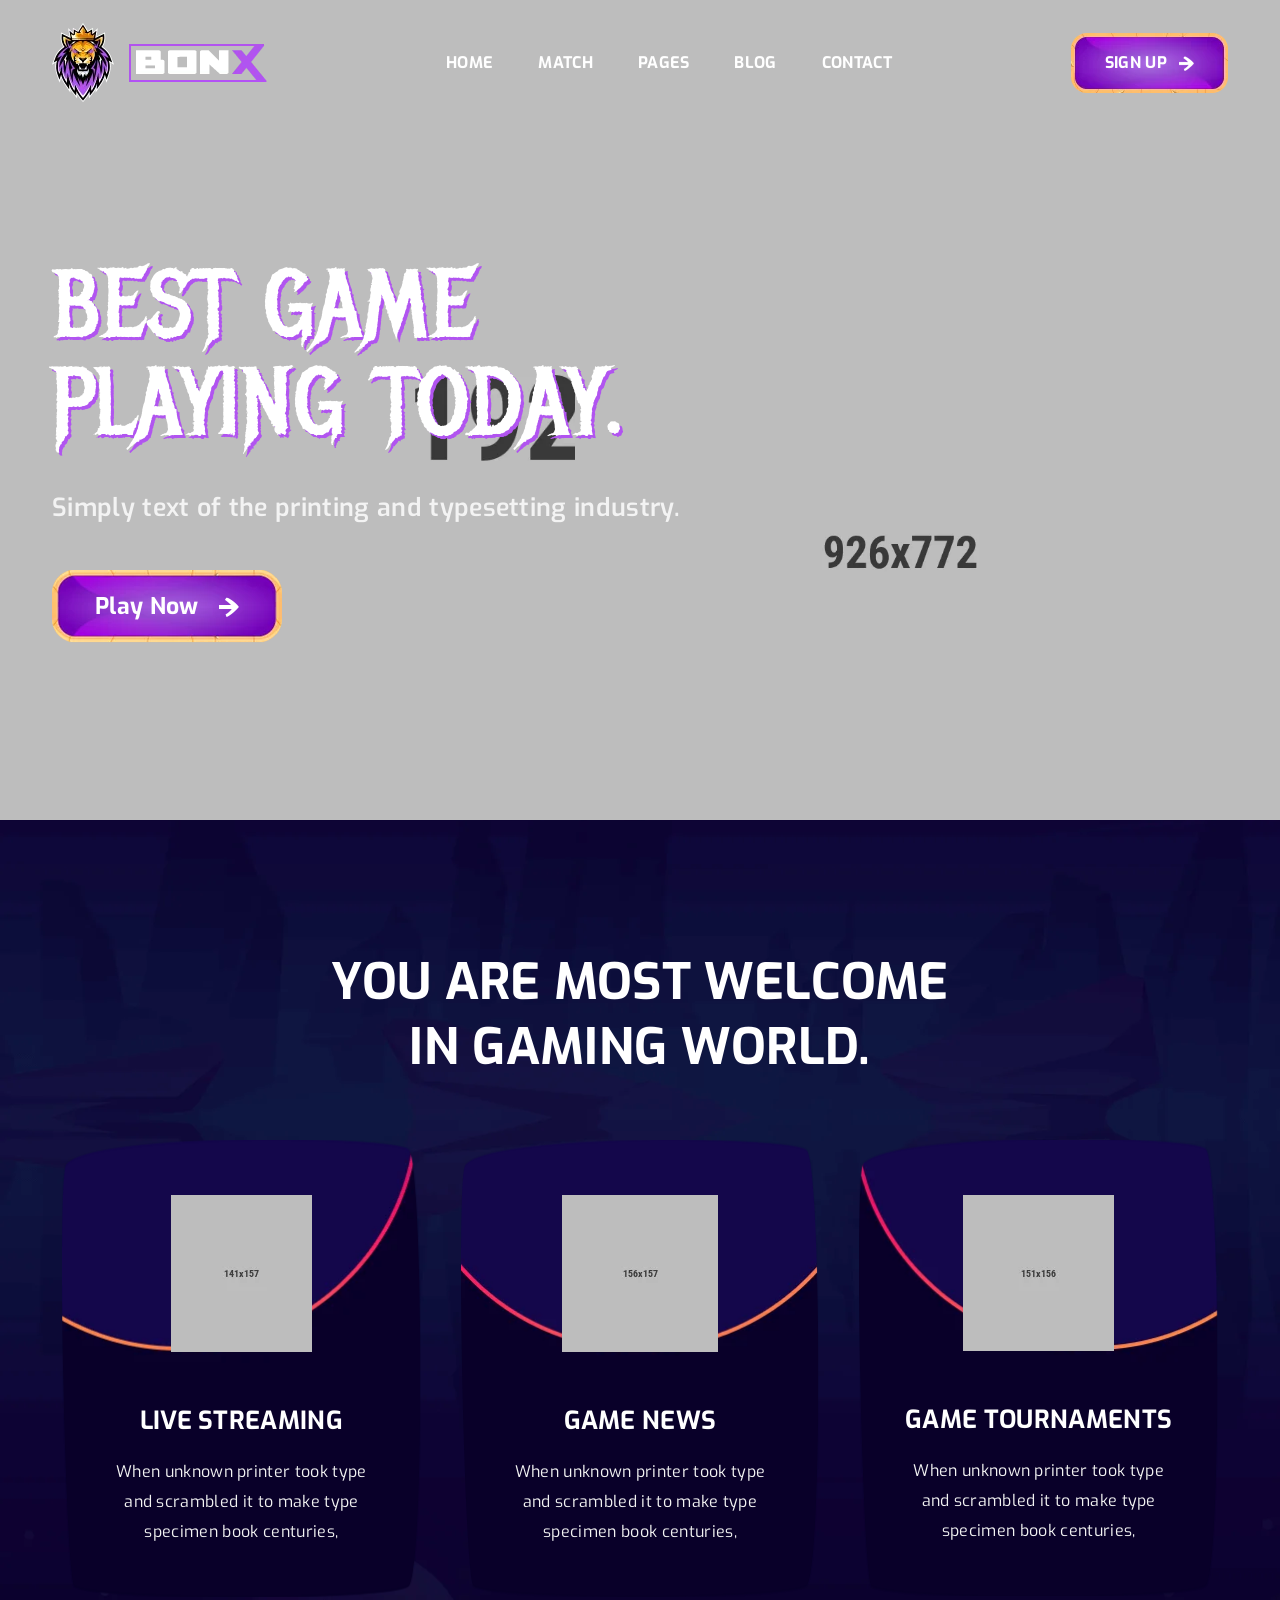
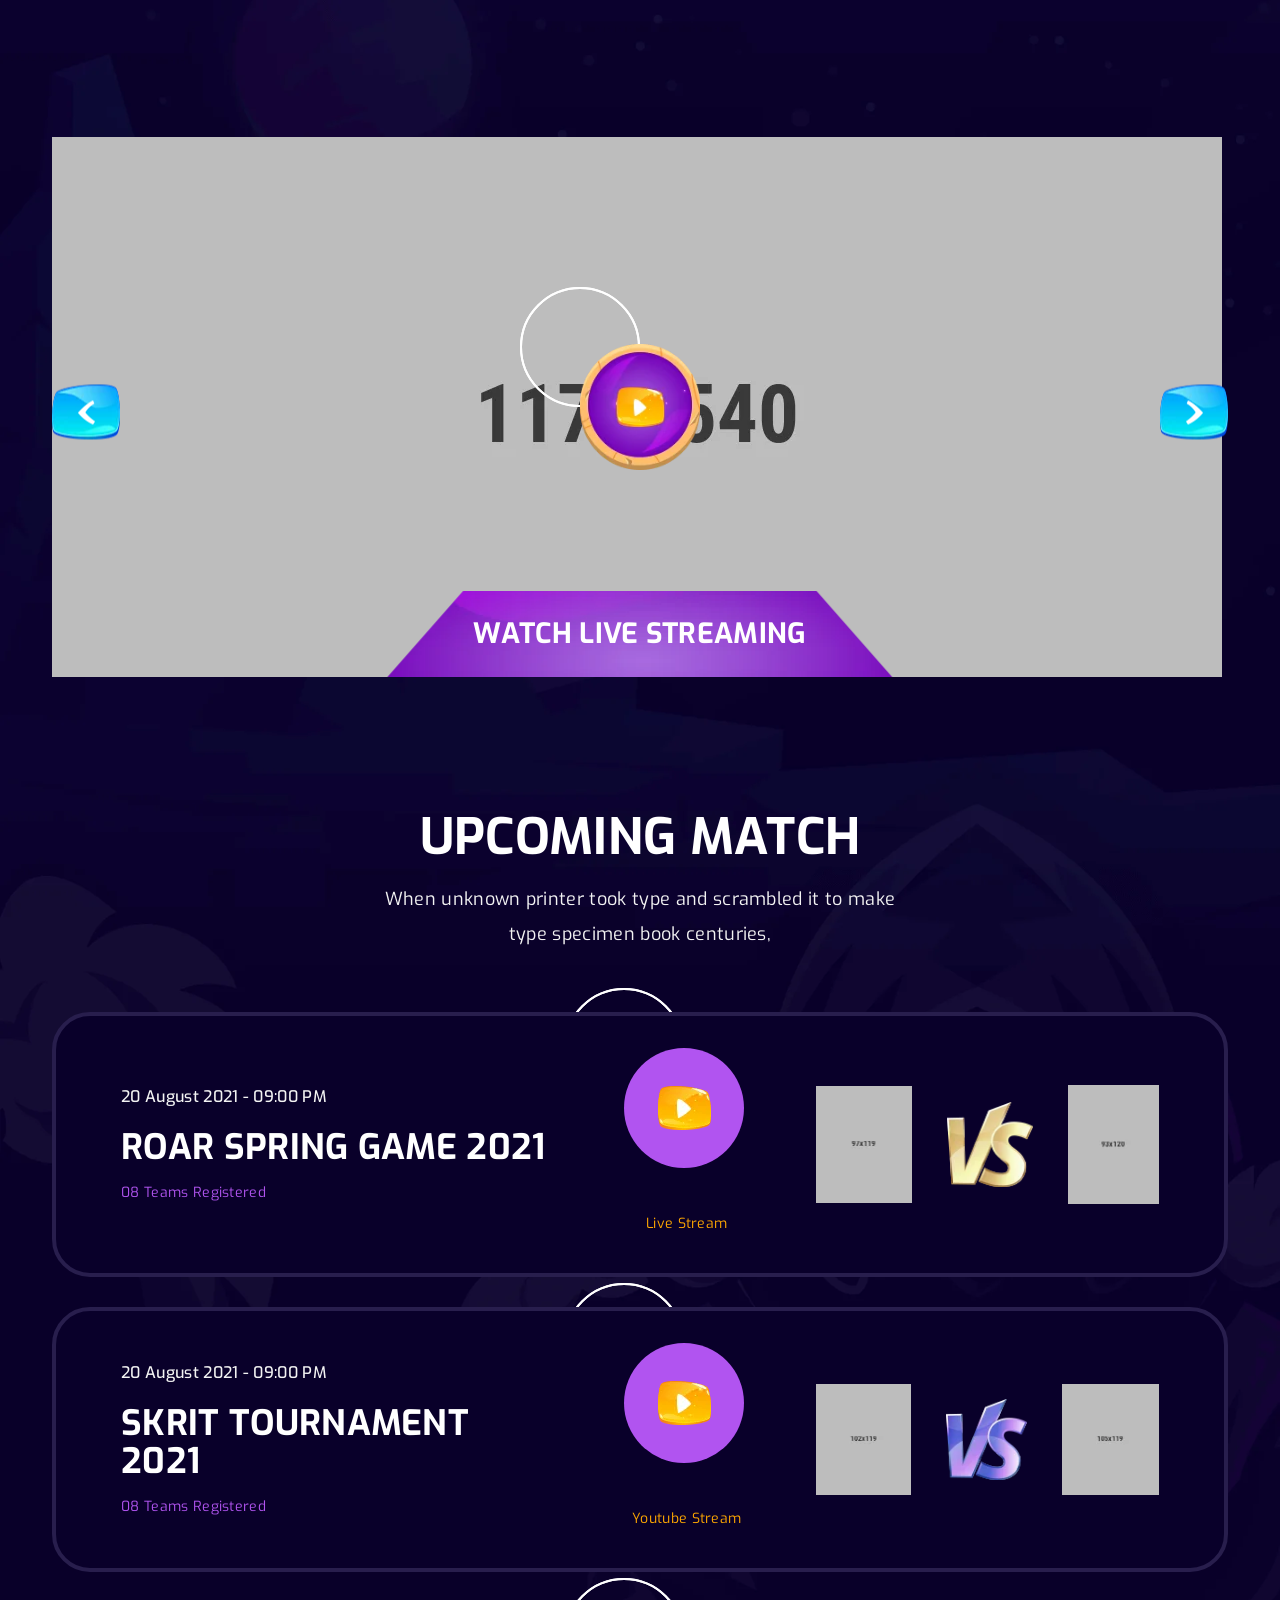
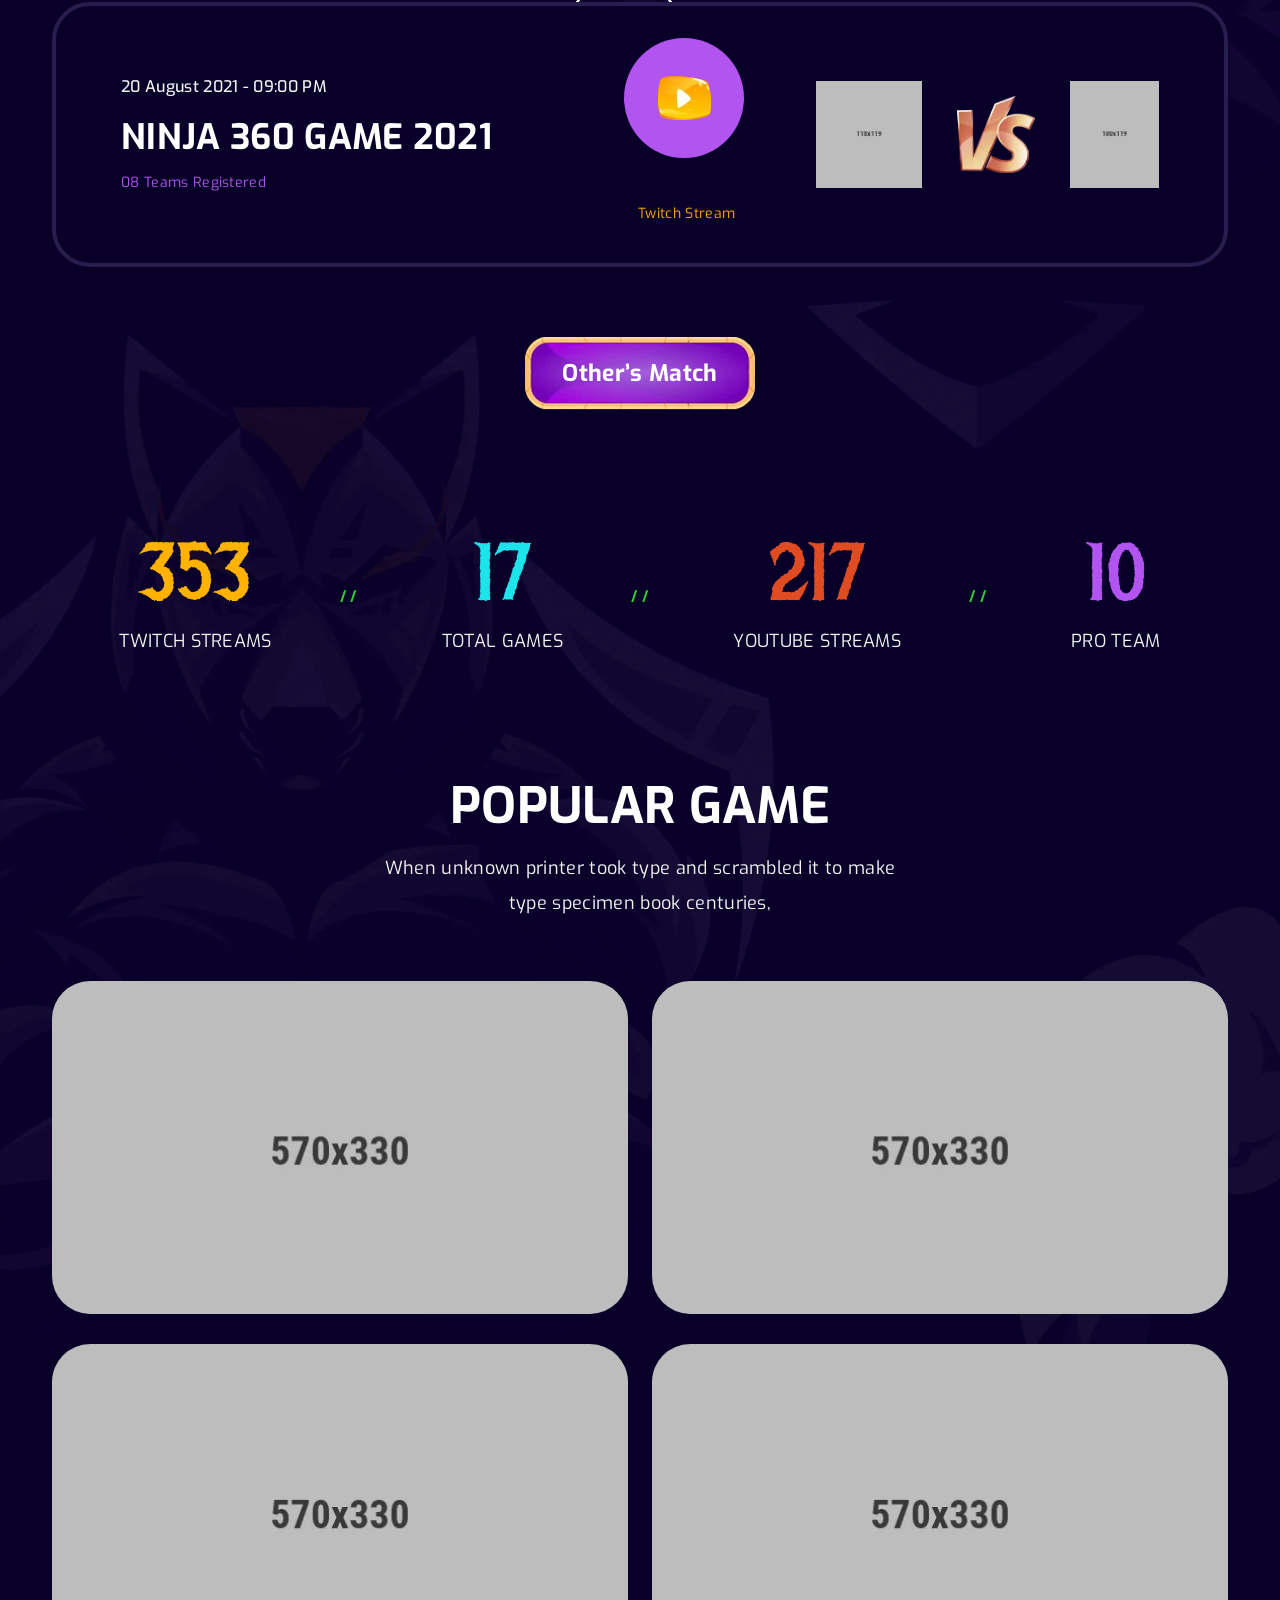
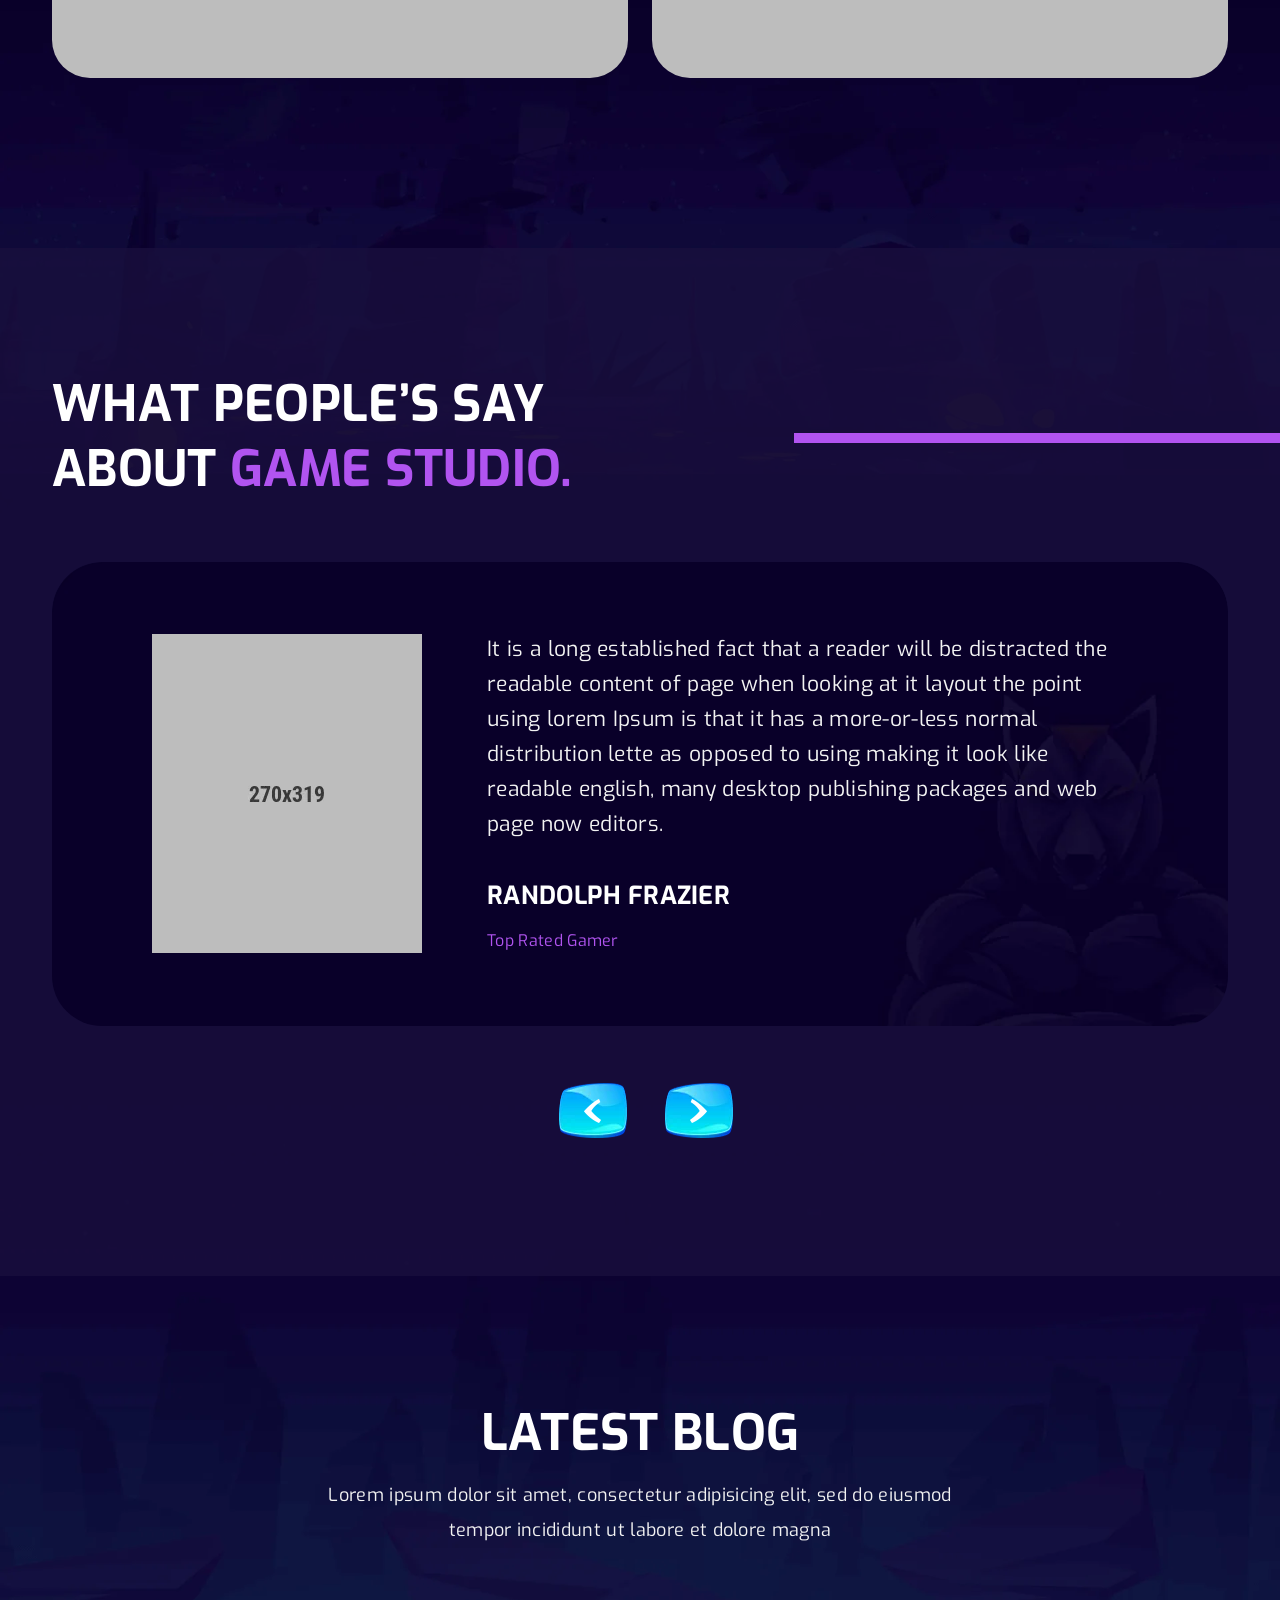
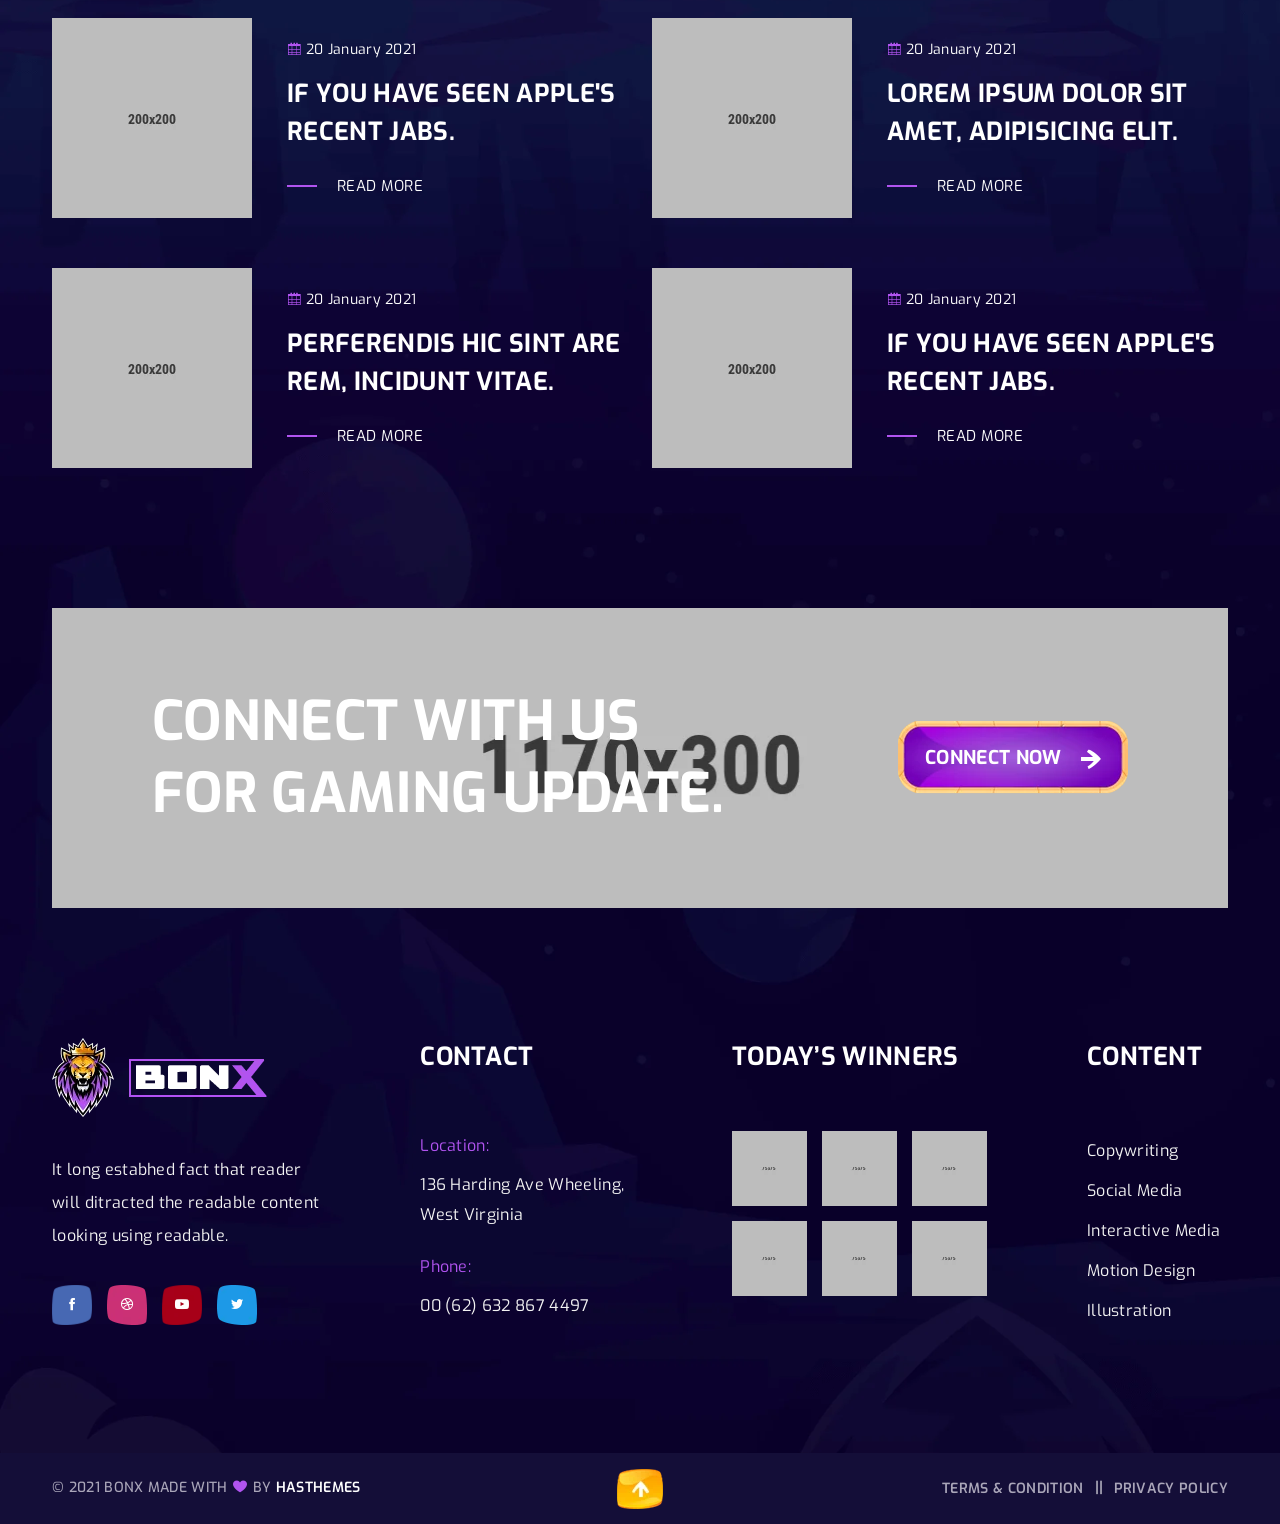
<file: MyHttpServer/static/bonx/index.html>
<!doctype html>
<html class="no-js" lang="en">

<head>
    <meta charset="utf-8">
    <meta http-equiv="x-ua-compatible" content="ie=edge">
    <title>Bonx - Gaming Website Template HTML Version</title>
    <meta name="description" content="240+ Best Bootstrap Templates are available on this website. Find your template for your project compatible with the most popular HTML library in the world."/>
    <meta name="viewport" content="width=device-width, initial-scale=1">
    
    <!-- Add site Favicon -->
    <link rel="shortcut icon" href="assets/img/favicon.ico" type="image/png">

    <!-- CSS 
    ========================= -->
    <link rel="preconnect" href="https://fonts.googleapis.com">
    <link rel="preconnect" href="https://fonts.gstatic.com" crossorigin>
    <link href="https://fonts.googleapis.com/css2?family=Exo:ital,wght@0,100;0,200;0,300;0,400;0,500;0,600;0,700;0,800;0,900;1,100;1,200;1,300;1,400;1,500;1,600;1,700;1,800;1,900&family=Metal+Mania&display=swap" rel="stylesheet">

    <link rel="stylesheet" href="assets/css/vendor/bootstrap.min.css">
    <link rel="stylesheet" href="assets/css/slick.css">
    <link rel="stylesheet" href="assets/css/icofont.min.css">
    <link rel="stylesheet" href="assets/css/animate.css">
    <link rel="stylesheet" href="assets/css/nice-select.css">
    <link rel="stylesheet" href="assets/css/magnific-popup.css">
    <!-- Main Style CSS -->
    <link rel="stylesheet" href="assets/css/style.css">
</head>

<body class="body__bg" data-bgimg="assets/img/bg/body-bg.webp">
   
  
     <!--offcanvas menu area start-->
     <div class="body_overlay">
                
    </div>
    <div class="offcanvas_menu">
        <div class="container">
            <div class="row">
                <div class="col-12">
                    <div class="offcanvas_menu_wrapper">
                        <div class="canvas_close">
                            <a href="javascript:void(0)"><i class="icofont-close"></i></a>  
                        </div>
                        <div id="menu" class="text-left ">
                            <ul class="offcanvas_main_menu">
                                <li class="menu-item-has-children active">
                                    <a href="index.html">Home</a>
                                </li>
                                <li class="menu-item-has-children"><a href="#">Match</a>
                                    <ul class="sub-menu">
                                        <li><a href="match.html">Match Page</a></li>
                                        <li><a href="match-details.html">Match Details</a></li>
                                    </ul>
                                </li>
                                <li class="menu-item-has-children"><a href="#">Pages</a>
                                    <ul class="sub-menu">
                                        <li><a href="about.html">About Us</a></li>
                                        <li><a href="all-game.html">All Game</a></li>
                                        <li><a href="game-details.html">Game Details</a></li>
                                        <li><a href="faq.html">Faq Page</a></li>
                                        <li><a href="players.html">Players</a></li>
                                        <li><a href="player-details.html">Player Details</a></li>
                                        <li><a href="404.html">Error 404</a></li>
                                    </ul>
                                </li>
                                <li class="menu-item-has-children">
                                    <a href="#">blog</a>
                                    <ul class="sub-menu">
                                        <li><a href="blog-left-sidebar.html">Blog Left Sidebar</a></li>
                                        <li><a href="blog-right-sidebar.html">Blog Right Sidebar</a></li>
                                        <li><a href="blog-without-sidebar.html">Blog Without Sidebar</a></li>
                                         <li><a href="blog-grid-left-sidebar.html">Blog Grid Left Sidebar</a></li>
                                            <li><a href="blog-grid-right-sidebar.html">Blog Grid Right Sidebar</a></li>
                                        <li><a href="blog-grid-without-sidebar.html">Blog Grid Without Sidebar</a></li>
                                        <li><a href="blog-details-left-sidebar.html">Blog Details Left Sidebar</a></li>
                                        <li><a href="blog-details-right-sidebar.html">Blog Details Right Sidebar</a></li>
                                        <li><a href="blog-details.html">Blog Details</a></li>
                                    </ul>
                                </li>
                                <li class="menu-item-has-children"><a href="contact.html">Contact Us</a></li>
                            </ul>
                        </div>
                    </div>
                </div>
            </div>
        </div>
    </div>
    <!--offcanvas menu area end-->

    <!--header area start-->
    <header class="header_section header_transparent sticky-header">
        <div class="container">
            <div class="row">
                <div class="col-12">
                    <div class="main_header d-flex justify-content-between align-items-center">
                        <div class="header_logo">
                            <a class="sticky_none" href="index.html"><img src="assets/img/logo/logo.webp" alt=""></a>
                        </div>
                        <!--main menu start-->
                        <div class="main_menu d-none d-lg-block"> 
                            <nav>  
                                <ul class="d-flex">
                                    <li><a href="index.html">Home</a></li> 
                                    <li><a href="match.html">Match</a>
                                        <ul class="sub_menu">
                                            <li><a href="match.html">Match Page</a></li>
                                            <li><a href="match-details.html">Match Details</a></li>
                                        </ul>
                                    </li>
                                    <li><a href="#">Pages</a>
                                        <ul class="sub_menu">
                                            <li><a href="about.html">About Us</a></li>
                                            <li><a href="all-game.html">All Game</a></li>
                                            <li><a href="game-details.html">Game Details</a></li>
                                            <li><a href="faq.html">Faq Page</a></li>
                                            <li><a href="players.html">Players</a></li>
                                            <li><a href="player-details.html">Player Details</a></li>
                                            <li><a href="404.html">Error 404</a></li>
                                        </ul>
                                    </li>
                                    <li><a href="blog-left-sidebar.html">blog</a>
                                        <ul class="sub_menu">
                                            <li><a href="blog-left-sidebar.html">Blog Left Sidebar</a></li>
                                            <li><a href="blog-right-sidebar.html">Blog Right Sidebar</a></li>
                                            <li><a href="blog-without-sidebar.html">Blog Without Sidebar</a></li>
                                             <li><a href="blog-grid-left-sidebar.html">Blog Grid Left Sidebar</a></li>
                                            <li><a href="blog-grid-right-sidebar.html">Blog Grid Right Sidebar</a></li>
                                            <li><a href="blog-grid-without-sidebar.html">Blog Grid Without Sidebar</a></li>
                                            <li><a href="blog-details-left-sidebar.html">Blog Details Left Sidebar</a></li>
                                            <li><a href="blog-details-right-sidebar.html">Blog Details Right Sidebar</a></li>
                                            <li><a href="blog-details.html">Blog Details</a></li>
                                        </ul>
                                    </li>
                                    <li><a href="contact.html">Contact</a></li>
                                </ul>  
                            </nav>
                        </div>
                        <!--main menu end-->
                        <div class="header_right_sidebar d-flex align-items-center">
                            <div class="sing_up_btn">
                                <a class="btn btn-link" href="#">SIGN UP <img src="assets/img/icon/arrrow-icon2.webp" alt=""> </a>
                            </div>
                            <div class="canvas_open">
                                <a href="javascript:void(0)"><i class="icofont-navigation-menu"></i></a>
                            </div>
                        </div>
                    </div>
                </div>
            </div>
        </div>
    </header>
    <!--header area end-->

    <!-- page wrapper start -->
    <div class="page_wrapper">

        <!--slide banner section start-->
        <section class="hero_banner_section d-flex align-items-center mb-130" data-bgimg="assets/img/bg/hero-bg1.webp">
            <div class="container">
                <div class="hero_banner_inner">
                    <div class="row align-items-center">
                        <div class="col-12">
                            <div class="hero_content">
                                <h1 class="wow fadeInUp" data-wow-delay="0.1s" data-wow-duration="1.1s">Best Game <br>
                                    Playing Today.</h1>
                                <p class="wow fadeInUp" data-wow-delay="0.2s" data-wow-duration="1.2s">Simply text of the printing and typesetting industry.</p>
                                <a class="btn btn-link wow fadeInUp" data-wow-delay="0.3s" data-wow-duration="1.3s" href="all-game.html">Play Now <img src="assets/img/icon/arrrow-icon.webp" alt=""> </a>
                            </div>
                        </div>
                    </div>
                </div>    
            </div>
            <div class="hero_position_img">
                <img src="assets/img/bg/hero-position-img.webp" alt="">
            </div>
        </section>
        <!--slider area end-->

        <!-- gaming  world section start -->
        <section class="gaming_world_section mb-140">
            <div class="container">
                <div class="section_title text-center wow fadeInUp mb-60" data-wow-delay="0.1s" data-wow-duration="1.1s">
                    <h2>yOU ARE MOST WELCOME <br>
                        IN GAMING WORLD.</h2>
                </div>
                <div class="gaming_world_inner">
                    <div class="row">
                        <div class="col-lg-4 col-md-4 col-sm-6">
                            <div class="single_gaming_world wow fadeInUp" data-bgimg="assets/img/others/gaming-world-bg1.webp" data-wow-delay="0.1s" data-wow-duration="1.1s">
                                <div class="gaming_world_thumb">
                                    <img src="assets/img/others/gaming-world1.webp" alt="">
                                </div>
                                <div class="gaming_world_text">
                                    <h3>Live Streaming</h3>
                                    <p>When unknown printer took
                                        type and scrambled it to make type
                                    specimen book centuries,</p>
                                </div>
                            </div>
                        </div>
                        <div class="col-lg-4 col-md-4 col-sm-6">
                            <div class="single_gaming_world wow fadeInUp" data-bgimg="assets/img/others/gaming-world-bg2.webp" data-wow-delay="0.2s" data-wow-duration="1.2s">
                                <div class="gaming_world_thumb">
                                    <img src="assets/img/others/gaming-world2.webp" alt="">
                                </div>
                                <div class="gaming_world_text">
                                    <h3>Game News</h3>
                                    <p>When unknown printer took
                                        type and scrambled it to make type
                                    specimen book centuries,</p>
                                </div>
                            </div>
                        </div>
                        <div class="col-lg-4 col-md-4 col-sm-6">
                            <div class="single_gaming_world wow fadeInUp" data-bgimg="assets/img/others/gaming-world-bg3.webp" data-wow-delay="0.3s" data-wow-duration="1.3s">
                                <div class="gaming_world_thumb">
                                    <img src="assets/img/others/gaming-world3.webp" alt="">
                                </div>
                                <div class="gaming_world_text">
                                    <h3>Game Tournaments</h3>
                                    <p>When unknown printer took
                                        type and scrambled it to make type
                                    specimen book centuries,</p>
                                </div>
                            </div>
                        </div>
                    </div>
                </div>
            </div>
        </section>
        <!-- gaming  world section end -->

        <!-- gaming video section start -->
        <section class="gaming_video_section mb-118 wow fadeInUp" data-wow-delay="0.1s" data-wow-duration="1.1s">
            <div class="container">
                <div class="row">
                    <div class="col-12">
                        <div class="gaming_video_inner slick_navigation slick__activation" data-slick='{
                            "slidesToShow": 1,
                            "slidesToScroll": 1,
                            "arrows": true,
                            "dots": false,
                            "autoplay": false,
                            "speed": 300,
                            "infinite": true ,  
                            "responsive":[ 
                            {"breakpoint":500, "settings": { "slidesToShow": 1 } }  
                            ]                                                     
                        }'>
                            <div class="gaming_video_thumb">
                                <img src="assets/img/bg/gaming-bg1.webp" alt="">
                                <div class="gaming_video_paly_icon">
                                    <a class="video_popup" href="https://www.youtube.com/watch?v=eS9Qm4AOOBY"><img src="assets/img/others/play-btn.webp" alt=""></a>
                                </div>
                                <div class="live_streaming_text">
                                    <h3>Watch Live Streaming</h3>
                                </div>
                            </div>
                            <div class="gaming_video_thumb">
                                <img src="assets/img/bg/gaming-bg1.webp" alt="">
                                <div class="gaming_video_paly_icon">
                                    <a class="video_popup" href="https://www.youtube.com/watch?v=eS9Qm4AOOBY"><img src="assets/img/others/play-btn.webp" alt=""></a>
                                </div>
                                <div class="live_streaming_text">
                                    <h3>Watch Live Streaming</h3>
                                </div>
                            </div>
                        </div>
                    </div>
                </div>
            </div>
        </section>
        <!-- gaming video section end -->

        <!-- upcoming gaming section start -->
        <section class="upcoming_gaming_section mb-125">
            <div class="container">
                <div class="section_title text-center wow fadeInUp mb-60" data-wow-delay="0.1s" data-wow-duration="1.1s">
                    <h2>Upcoming Match</h2>
                    <p>When unknown printer took type and scrambled it to make <br>
                        type specimen book centuries,</p>
                </div>
                <div class="upcoming_gaming_inner">
                    <div class="upcoming_gaming_list wow fadeInUp d-flex justify-content-between align-items-center mb-30" data-wow-delay="0.1s" data-wow-duration="1.1s">
                        <div class="upcoming_gaming_text">
                            <p>20 August 2021  -  09:00 PM</p>
                            <h3><a href="match-details.html">Roar Spring Game 2021</a></h3>
                            <span>08 Teams Registered</span>
                        </div>
                        <div class="upcoming_play_video text-center">
                            <a class="video_popup" href="https://www.youtube.com/watch?v=eS9Qm4AOOBY"><img src="assets/img/others/play-btn2.webp" alt=""></a> <br>
                            <span>Live Stream</span>
                        </div>
                        <div class="upcoming_gaming_thumb d-flex align-items-center">
                            <div class="single_upcoming_thumb">
                                <img src="assets/img/others/upcoming-game-thumb1.webp" alt="">
                            </div>
                            <div class="single_upcoming_thumb">
                                <img src="assets/img/others/game-vs1.webp" alt="">
                            </div>
                            <div class="single_upcoming_thumb">
                                <img src="assets/img/others/upcoming-game-thumb2.webp" alt="">
                            </div>
                        </div>
                    </div> 
                    <div class="upcoming_gaming_list wow fadeInUp d-flex justify-content-between align-items-center mb-30" data-wow-delay="0.2s" data-wow-duration="1.2s">
                        <div class="upcoming_gaming_text">
                            <p>20 August 2021  -  09:00 PM</p>
                            <h3><a href="match-details.html">Skrit tournament 2021</a></h3>
                            <span>08 Teams Registered</span>
                        </div>
                        <div class="upcoming_play_video text-center">
                            <a class="video_popup" href="https://www.youtube.com/watch?v=eS9Qm4AOOBY"><img src="assets/img/others/play-btn2.webp" alt=""></a> <br>
                            <span>Youtube Stream</span>
                        </div>
                        <div class="upcoming_gaming_thumb d-flex align-items-center">
                            <div class="single_upcoming_thumb">
                                <img src="assets/img/others/upcoming-game-thumb3.webp" alt="">
                            </div>
                            <div class="single_upcoming_thumb">
                                <img src="assets/img/others/game-vs2.webp" alt="">
                            </div>
                            <div class="single_upcoming_thumb">
                                <img src="assets/img/others/upcoming-game-thumb4.webp" alt="">
                            </div>
                        </div>
                    </div> 
                    <div class="upcoming_gaming_list wow fadeInUp d-flex justify-content-between align-items-center" data-wow-delay="0.3s" data-wow-duration="1.3s">
                        <div class="upcoming_gaming_text">
                            <p>20 August 2021  -  09:00 PM</p>
                            <h3><a href="match-details.html">Ninja 360 Game 2021</a></h3>
                            <span>08 Teams Registered</span>
                        </div>
                        <div class="upcoming_play_video text-center">
                            <a class="video_popup" href="https://www.youtube.com/watch?v=eS9Qm4AOOBY"><img src="assets/img/others/play-btn2.webp" alt=""></a> <br>
                            <span>Twitch Stream</span>
                        </div>
                        <div class="upcoming_gaming_thumb d-flex align-items-center">
                            <div class="single_upcoming_thumb">
                                <img src="assets/img/others/upcoming-game-thumb5.webp" alt="">
                            </div>
                            <div class="single_upcoming_thumb">
                                <img src="assets/img/others/game-vs3.webp" alt="">
                            </div>
                            <div class="single_upcoming_thumb">
                                <img src="assets/img/others/upcoming-game-thumb6.webp" alt="">
                            </div>
                        </div>
                    </div>
                </div>
                <div class="others_match_btn text-center">
                    <a class="btn btn-link" href="match.html">Other’s Match </a>
                </div>
            </div>
        </section>
        <!-- upcoming gaming section end -->

        <!-- counterup section start -->
        <section class="counterup_section mb-115 wow fadeInUp" data-wow-delay="0.1s" data-wow-duration="1.1s">
            <div class="container">
                <div class="row">
                    <div class="col-12">
                        <div class="counterup_inner d-flex justify-content-center">
                            <div class="single_counterup one">
                                <div class="counterup_text">
                                    <h2 class="counterup color1">8697</h2>
                                    <span>TWITCH STREAMS</span>
                                </div>
                            </div>
                            <div class="single_counterup two">
                                <div class="counterup_text">
                                    <h2 class="counterup color2">428</h2>
                                    <span>TOTAL GAMES</span>
                                </div>
                            </div>
                            <div class="single_counterup three">
                                <div class="counterup_text">
                                    <h2 class="counterup color3">5367</h2>
                                    <span>YOUTUBE STREAMS</span>
                                </div>
                            </div>
                            <div class="single_counterup four">
                                <div class="counterup_text">
                                    <h2 class="counterup color4">249</h2>
                                    <span>PRO TEAM</span>
                                </div>
                            </div>
                        </div>
                    </div>
                </div>
            </div>
        </section>
        <!-- counterup section end -->

        <!-- popular gaming  section start -->
        <section class="popular_gaming_section mb-140">
            <div class="container">
                <div class="section_title text-center wow fadeInUp mb-60" data-wow-delay="0.1s" data-wow-duration="1.1s">
                    <h2>Popular GAME</h2>
                    <p>When unknown printer took type and scrambled it to make <br>
                        type specimen book centuries,</p>
                </div>
                <div class="popular_gaming_inner wow fadeInUp" data-wow-delay="0.2s" data-wow-duration="1.2s">
                    <div class="row">
                        <div class="col-lg-6 col-md-6">
                            <div class="popular_gaming_thumb">
                            <a href="#"><img src="assets/img/others/popular-game-thumb1.webp" alt=""></a>
                            <div class="gaming_details_btn">
                                    <a class="btn btn-link" href="game-details.html">Game Details <img src="assets/img/icon/arrrow-icon.webp" alt=""> </a>
                            </div>
                            </div>
                        </div>
                        <div class="col-lg-6 col-md-6">
                            <div class="popular_gaming_thumb">
                            <a href="#"><img src="assets/img/others/popular-game-thumb2.webp" alt=""></a>
                            <div class="gaming_details_btn">
                                    <a class="btn btn-link" href="game-details.html">Game Details <img src="assets/img/icon/arrrow-icon.webp" alt=""> </a>
                                </div>
                            </div>
                        </div>
                        <div class="col-lg-6 col-md-6">
                            <div class="popular_gaming_thumb">
                            <a href="#"><img src="assets/img/others/popular-game-thumb3.webp" alt=""></a>
                                <div class="gaming_details_btn">
                                    <a class="btn btn-link" href="game-details.html">Game Details <img src="assets/img/icon/arrrow-icon.webp" alt=""> </a>
                                </div>
                            </div>
                        </div>
                        <div class="col-lg-6 col-md-6">
                            <div class="popular_gaming_thumb">
                            <a href="#"><img src="assets/img/others/popular-game-thumb4.webp" alt=""></a>
                                <div class="gaming_details_btn">
                                    <a class="btn btn-link" href="game-details.html">Game Details <img src="assets/img/icon/arrrow-icon.webp" alt=""> </a>
                                </div>
                            </div>
                        </div>
                    </div>
                </div>
            </div>
        </section>
        <!-- popular gaming section end -->

        <!-- testimonial section start -->
        <section class="testimonial_section wow fadeInUp" data-bgimg="assets/img/others/testimonial-bg-fullwidth.webp" data-wow-delay="0.1s" data-wow-duration="1.1s">
            <div class="container">
                <div class="row">
                    <div class="col-12">
                        <div class="section_title mb-60">
                            <h2>What people’s say <br>
                                ABOUT <span>game studio.</span></h2>
                        </div>
                        <div class="testimonial_inner slick__activation slick_navigation" data-slick='{
                            "slidesToShow": 1,
                            "slidesToScroll": 1,
                            "arrows": true,
                            "dots": false,
                            "autoplay": false,
                            "speed": 300,
                            "infinite": true ,  
                            "responsive":[  
                            {"breakpoint":576, "settings": { "slidesToShow": 1 } }  
                            ]                                                     
                        }' data-bgimg="assets/img/others/testimonial-bg.webp">
                            <div class="testimonial_list d-flex align-items-center">
                                <div class="testimonial_thumb">
                                    <img src="assets/img/others/testimonial-thumb.webp" alt="">
                                </div>
                                <div class="testimonial_content">
                                    <div class="testimonial_desc">
                                        <p>It is a long established fact that a reader will be distracted the
                                        readable content of page when looking at it layout the point using
                                        lorem Ipsum is that it has a more-or-less normal distribution lette
                                        as opposed to using making it look like readable english,
                                        many desktop publishing packages and web page now editors.</p>
                                    </div>
                                    <div class="testimonial_author">
                                        <h3>Randolph Frazier</h3>
                                        <span>Top Rated Gamer</span>
                                    </div>
                                </div>
                            </div>
                            <div class="testimonial_list d-flex align-items-center">
                                <div class="testimonial_thumb">
                                    <img src="assets/img/others/testimonial-thumb.webp" alt="">
                                </div>
                                <div class="testimonial_content">
                                    <div class="testimonial_desc">
                                        <p>Lorem ipsum dolor sit, amet consectetur adipisicing elit. Natus quos consectetur amet blanditiis, facilis esse illo unde saepe facere dolore porro asperiores ducimus, inventore voluptate doloribus odio fugit magnam voluptatum perferendis? Sit quisquam labore adipisci doloremque! Aperiam voluptate modi quasi are nobis.</p>
                                    </div>
                                    <div class="testimonial_author">
                                        <h3>Roar Spring</h3>
                                        <span>Top Rated Gamer</span>
                                    </div>
                                </div>
                            </div>
                        </div>
                    </div>
                </div>
            </div>
        </section>
        <!-- testimonial section end -->

        <!-- blog section start -->
        <section class="blog_section mb-90">
            <div class="container">
                <div class="section_title text-center wow fadeInUp mb-70" data-wow-delay="0.1s" data-wow-duration="1.1s">
                    <h2>Latest Blog</h2>
                    <p>Lorem ipsum dolor sit amet, consectetur adipisicing elit, sed do eiusmod <br> tempor incididunt ut labore et dolore magna</p>
                </div>
                <div class="row blog_inner">
                    <div class="col-lg-6">
                        <div class="single_blog d-flex align-items-center wow fadeInUp" data-wow-delay="0.1s" data-wow-duration="1.1s">
                            <div class="blog_thumb">
                                <a href="blog-details.html"><img src="assets/img/blog/blog1.webp" alt=""></a>
                            </div>
                            <div class="blog_content">
                                <div class="blog_date">
                                    <span><i class="icofont-calendar"></i>  20 January 2021</span>
                                </div>
                                <h3><a href="blog-details.html">if you have seen Apple's
                                    recent jabs.</a></h3>
                                <a href="blog-details.html">READ MORE</a>
                            </div>
                        </div>
                    </div>
                    <div class="col-lg-6">
                        <div class="single_blog d-flex align-items-center wow fadeInUp" data-wow-delay="0.1s" data-wow-duration="1.1s">
                            <div class="blog_thumb">
                                <a href="blog-details.html"><img src="assets/img/blog/blog2.webp" alt=""></a>
                            </div>
                            <div class="blog_content">
                                <div class="blog_date">
                                    <span><i class="icofont-calendar"></i>  20 January 2021</span>
                                </div>
                                <h3><a href="blog-details.html">Lorem ipsum dolor sit amet, adipisicing elit.</a></h3>
                                <a href="blog-details.html">READ MORE</a>
                            </div>
                        </div>
                    </div>
                    <div class="col-lg-6">
                        <div class="single_blog d-flex align-items-center wow fadeInUp" data-wow-delay="0.1s" data-wow-duration="1.1s">
                            <div class="blog_thumb">
                                <a href="blog-details.html"><img src="assets/img/blog/blog3.webp" alt=""></a>
                            </div>
                            <div class="blog_content">
                                <div class="blog_date">
                                    <span><i class="icofont-calendar"></i>  20 January 2021</span>
                                </div>
                                <h3><a href="blog-details.html"> Perferendis hic sint are rem, incidunt vitae.</a></h3>
                                <a href="blog-details.html">READ MORE</a>
                            </div>
                        </div>
                    </div>
                    <div class="col-lg-6">
                        <div class="single_blog d-flex align-items-center wow fadeInUp" data-wow-delay="0.1s" data-wow-duration="1.1s">
                            <div class="blog_thumb">
                                <a href="blog-details.html"><img src="assets/img/blog/blog4.webp" alt=""></a>
                            </div>
                            <div class="blog_content">
                                <div class="blog_date">
                                    <span><i class="icofont-calendar"></i>  20 January 2021</span>
                                </div>
                                <h3><a href="blog-details.html">if you have seen Apple's
                                    recent jabs.</a></h3>
                                <a href="blog-details.html">READ MORE</a>
                            </div>
                        </div>
                    </div>
                </div>
            </div>
        </section>
        <!-- blog section end -->

        <!-- gaming update section start -->
        <section class="gaming_update_section">
            <div class="container">
                <div class="row">
                    <div class="col-12">
                        <div class="gaming_update_inner d-flex justify-content-between align-items-center" data-bgimg="assets/img/bg/gaming-update.webp">
                            <div class="gaming_update_text">
                                <h2>Connect with us <br>
                                    for gamING update.</h2>
                            </div>
                            <div class="gaming_update_btn">
                                <a class="btn btn-link" href="contact.html">CONNECT NOW <img src="assets/img/icon/arrrow-icon.webp" alt=""> </a>
                            </div>
                        </div>
                    </div>
                </div>
            </div>
        </section>
        <!-- gaming update section end -->

    </div>
    <!-- page wrapper end -->

    <!--footer area start-->
    <footer class="footer_widgets">
        <div class="main_footer">
            <div class="container">
                <div class="row">
                    <div class="col-12">
                        <div class="main_footer_inner d-flex">
                            <div class="footer_widget_list">
                                <div class="footer_logo">
                                    <a href="#"><img src="assets/img/logo/logo.webp" alt=""></a>
                                </div>
                                <div class="footer_contact_desc">
                                    <p>It long estabhed fact that reader
                                        will ditracted the readable content
                                        looking using readable.</p>
                                </div>
                                <div class="footer_social">
                                    <ul class="d-flex">
                                        <li><a class="facebook" href="https://www.facebook.com"><i class="icofont-facebook"></i></a></li>
                                        <li><a class="dribbble" href="https://dribbble.com"><i class="icofont-dribbble"></i></a></li>
                                        <li><a class="youtube" href="https://www.youtube.com"><i class="icofont-youtube-play"></i></a></li>
                                        <li><a class="twitter" href="https://twitter.com"><i class="icofont-twitter"></i></a></li>
                                    </ul>
                                </div>
                            </div>
                            <div class="footer_widget_list contact">
                                <h3>Contact</h3>
                                <div class="footer_contact_info">
                                    <div class="footer_contact_info_list">
                                        <span>Location:</span>
                                        <p>136 Harding Ave
                                            Wheeling, West Virginia</p>
                                    </div>
                                    <div class="footer_contact_info_list">
                                        <span>Phone:</span>
                                        <p><a href="#">00 (62) 632 867 4497</a></p>
                                    </div>
                                </div>
                            </div>
                            <div class="footer_widget_list">
                                <h3>today’s winners</h3>
                                <div class="footer_winners_gallery">
                                    <div class="footer_winners_list d-flex">
                                        <div class="footer_winners_thumb">
                                            <a href="game-details.html"><img src="assets/img/others/winners1.webp" alt=""></a>
                                        </div>
                                        <div class="footer_winners_thumb">
                                            <a href="game-details.html"><img src="assets/img/others/winners2.webp" alt=""></a>
                                        </div>
                                        <div class="footer_winners_thumb">
                                            <a href="game-details.html"><img src="assets/img/others/winners3.webp" alt=""></a>
                                        </div>
                                    </div>
                                    <div class="footer_winners_list d-flex">
                                        <div class="footer_winners_thumb">
                                            <a href="game-details.html"><img src="assets/img/others/winners4.webp" alt=""></a>
                                        </div>
                                        <div class="footer_winners_thumb">
                                            <a href="game-details.html"><img src="assets/img/others/winners5.webp" alt=""></a>
                                        </div>
                                        <div class="footer_winners_thumb">
                                            <a href="game-details.html"><img src="assets/img/others/winners6.webp" alt=""></a>
                                        </div>
                                    </div>
                                </div>
                            </div>
                            <div class="footer_widget_list footer_list_menu">
                                <h3>Content</h3>
                                <div class="footer_menu">
                                    <ul>
                                        <li><a href="about.html"> Copywriting</a></li>
                                        <li><a href="about.html">Social Media</a></li>
                                        <li><a href="about.html">Interactive Media</a></li>
                                        <li><a href="about.html">Motion Design</a></li>
                                        <li><a href="about.html">Illustration</a></li>
                                    </ul>
                                </div>
                            </div>
                        </div>
                    </div> 
                </div>
            </div>
        </div>
        <div class="footer_bottom">
            <div class="container">
                <div class="row">
                    <div class="col-12">
                        <div class="footer_bottom_inner d-flex justify-content-between">
                            <div class="copyright_right">
                                <p> © 2021  BONX  Made with  <i class="icofont-heart"></i>  by <a href="https://hasthemes.com">HasThemes</a></p>
                            </div>
                            <div class="footer_bottom_link_menu">
                                <ul class="d-flex">
                                    <li><a href="about.html">Terms & Condition  </a></li>
                                    <li><a href="about.html">Privacy Policy  </a></li>
                                </ul>
                            </div>

                            <div class="scroll__top_icon">
                                <a id="scroll-top" href="#"><img src="assets/img/icon/scroll-top.webp" alt=""></a>
                            </div>
                        </div>
                    </div>
                </div>
            </div>
        </div>
    </footer>
    <!--footer area end-->

   
<!-- JS
============================================ -->
<!--modernizr min js here-->
<script src="assets/js/vendor/modernizr-3.7.1.min.js"></script>

<!-- Vendor JS -->
<script src="assets/js/vendor/jquery-3.6.0.min.js"></script>
<script src="assets/js/vendor/jquery-migrate-3.3.2.min.js"></script>
<script src="assets/js/vendor/popper.js"></script>
<script src="assets/js/vendor/bootstrap.min.js"></script>
<script src="assets/js/slick.min.js"></script>
<script src="assets/js/wow.min.js"></script>
<script src="assets/js/jquery.nice-select.js"></script>
<script src="assets/js/jquery.magnific-popup.min.js"></script>
<script src="assets/js/jquery.counterup.min.js"></script>
<script src="assets/js/jquery-waypoints.js"></script>

<!-- Main JS -->
<script src="assets/js/main.js"></script>


</body>

</html>
</file>
<file: MyHttpServer/static/bonx/assets/css/nice-select.css>
/*--
    - nice-select
-----------------------------------*/
.nice-select {-webkit-tap-highlight-color: transparent;background-color: #fff;border-radius: 5px;border: solid 1px #e8e8e8;-webkit-box-sizing: border-box;box-sizing: border-box;clear: both;cursor: pointer;display: block;float: left;font-family: inherit;font-size: 14px;font-weight: normal;height: 42px;line-height: 40px;outline: none;padding-left: 18px;padding-right: 30px;position: relative;text-align: left !important;-webkit-transition: all 0.2s ease-in-out;transition: all 0.2s ease-in-out;-webkit-user-select: none;-moz-user-select: none;-ms-user-select: none;user-select: none;white-space: nowrap;width: auto; }.nice-select:hover {border-color: #dbdbdb; }.nice-select:active, .nice-select.open, .nice-select:focus {border-color: #999; }.nice-select:after {border-bottom: 2px solid #999;border-right: 2px solid #999;content: '';display: block;height: 5px;margin-top: -4px;pointer-events: none;position: absolute;right: 12px;top: 50%;-webkit-transform-origin: 66% 66%;transform-origin: 66% 66%;-webkit-transform: rotate(45deg);transform: rotate(45deg);-webkit-transition: all 0.15s ease-in-out;transition: all 0.15s ease-in-out;width: 5px; }.nice-select.open:after {-webkit-transform: rotate(-135deg);transform: rotate(-135deg); }.nice-select.open .list {opacity: 1;pointer-events: auto;-webkit-transform: scale(1) translateY(0);transform: scale(1) translateY(0); }.nice-select.disabled {border-color: #ededed;color: #999;pointer-events: none; }.nice-select.disabled:after {border-color: #cccccc; }.nice-select.wide {width: 100%; }.nice-select.wide .list {left: 0 !important;right: 0 !important; }.nice-select.right {float: right; }.nice-select.right .list {left: auto;right: 0; }.nice-select.small {font-size: 12px;height: 36px;line-height: 34px; }.nice-select.small:after {height: 4px;width: 4px; }.nice-select.small .option {line-height: 34px;min-height: 34px; }.nice-select .list {background-color: #fff;border-radius: 5px;-webkit-box-shadow: 0 0 0 1px rgba(68, 68, 68, 0.11);box-shadow: 0 0 0 1px rgba(68, 68, 68, 0.11);-webkit-box-sizing: border-box;box-sizing: border-box;margin-top: 4px;opacity: 0;overflow: hidden;padding: 0;pointer-events: none;position: absolute;top: 100%;left: 0;-webkit-transform-origin: 50% 0;transform-origin: 50% 0;-webkit-transform: scale(0.75) translateY(-21px);transform: scale(0.75) translateY(-21px);-webkit-transition: all 0.2s cubic-bezier(0.5, 0, 0, 1.25), opacity 0.15s ease-out;transition: all 0.2s cubic-bezier(0.5, 0, 0, 1.25), opacity 0.15s ease-out;z-index: 9; }.nice-select .list:hover .option:not(:hover) {background-color: transparent !important; }.nice-select .option {cursor: pointer;font-weight: 400;line-height: 40px;list-style: none;min-height: 40px;outline: none;padding-left: 18px;padding-right: 29px;text-align: left;-webkit-transition: all 0.2s;transition: all 0.2s; }.nice-select .option:hover, .nice-select .option.focus, .nice-select .option.selected.focus {background-color: #f6f6f6; }.nice-select .option.selected {font-weight: bold; }.nice-select .option.disabled {background-color: transparent;color: #999;cursor: default; }.no-csspointerevents .nice-select .list {display: none; }.no-csspointerevents .nice-select.open .list {display: block; }
</file>
<file: MyHttpServer/static/bonx/assets/css/style.css>
@charset "UTF-8";
/*  
    CSS INDEX
    =========================================
    01. header css here
    02. slider area css here
    03. blog css here
    04. testimonial css here
    05. other css here
    06. footer css here
    07. services css here
    08. about css here
    09. contact page css here
*/
* {
  -webkit-box-sizing: border-box;
          box-sizing: border-box;
}

/*----------------------------------------*/
/*  01. Theme default CSS
/*----------------------------------------*/
/*-- Common Style --*/
*, *::after, *::before {
  -webkit-box-sizing: border-box;
          box-sizing: border-box;
}

html, body {
  height: 100%;
}

body {
  line-height: 30px;
  font-size: 16px;
  font-style: normal;
  font-weight: 400;
  visibility: visible;
  font-family: "Exo", sans-serif;
  color: #fff;
  letter-spacing: 0.02em;
}

h1, h2, h3, h4, h5, h6 {
  font-weight: 400;
  margin-top: 0;
  font-family: "Exo", sans-serif;
}

h1 {
  font-size: 120px;
  line-height: 120px;
  color: #ffffff;
  text-transform: uppercase;
}

h2 {
  font-size: 55px;
  line-height: 72px;
  font-weight: 700;
  color: #ffffff;
  text-transform: uppercase;
}

h3 {
  font-size: 25px;
  line-height: 38px;
  font-weight: 700;
  color: #ffffff;
  text-transform: uppercase;
}

h4 {
  font-size: 16px;
  line-height: 19px;
}

h5 {
  font-size: 14px;
  line-height: 18px;
}

h6 {
  font-size: 12px;
  line-height: 14px;
}

p {
  color: #f3f3f3;
}

p:last-child {
  margin-bottom: 0;
}

a, button {
  color: inherit;
  line-height: inherit;
  text-decoration: none;
  cursor: pointer;
}

a, button, img, input, span {
  -webkit-transition: all 0.3s ease 0s;
  transition: all 0.3s ease 0s;
  display: inline-block;
}

.btn:focus {
  -webkit-box-shadow: none;
          box-shadow: none;
}

*:focus {
  outline: none !important;
}

a:focus {
  color: inherit;
  outline: none;
  text-decoration: none;
}

a:hover {
  text-decoration: none;
}

button, input[type=submit] {
  cursor: pointer;
}

img {
  max-width: 100%;
  height: auto;
}

ul {
  list-style: outside none none;
  margin: 0;
  padding: 0;
}

figure {
  padding: 0;
  margin: 0;
}

@-webkit-keyframes animateUpDown {
  0% {
    -webkit-transform: translateY(0px);
            transform: translateY(0px);
  }
  50% {
    -webkit-transform: translateY(-30px);
            transform: translateY(-30px);
  }
  100% {
    -webkit-transform: translateY(0px);
            transform: translateY(0px);
  }
}

@keyframes animateUpDown {
  0% {
    -webkit-transform: translateY(0px);
            transform: translateY(0px);
  }
  50% {
    -webkit-transform: translateY(-30px);
            transform: translateY(-30px);
  }
  100% {
    -webkit-transform: translateY(0px);
            transform: translateY(0px);
  }
}
.banner_keyframes_animation {
  -webkit-animation-duration: 3s;
          animation-duration: 3s;
  -webkit-animation-timing-function: cubic-bezier(0.54, 0.085, 0.5, 0.92);
          animation-timing-function: cubic-bezier(0.54, 0.085, 0.5, 0.92);
  -webkit-animation-name: animateUpDown;
          animation-name: animateUpDown;
  -webkit-animation-iteration-count: infinite;
          animation-iteration-count: infinite;
  -webkit-transition: all 0.4s cubic-bezier(0.645, 0.045, 0.355, 1);
  transition: all 0.4s cubic-bezier(0.645, 0.045, 0.355, 1);
}

/*-- 
    - Common Classes
-----------------------------------------*/
.fix {
  overflow: hidden;
}

.hidden {
  display: none;
}

.clear {
  clear: both;
}

.container {
  max-width: 1200px;
}

@media only screen and (max-width: 767px) {
  .container {
    max-width: 576px;
  }
}
@media only screen and (max-width: 479px) {
  .container {
    width: 100%;
  }
}
.capitalize {
  text-transform: capitalize;
}

.uppercase {
  text-transform: uppercase;
}

.no-gutters > .col, .no-gutters > [class*=col-] {
  padding-right: 0;
  padding-left: 0;
  margin: 0;
}

.tab-content > .tab-pane.active {
  display: block;
  height: auto;
  opacity: 1;
  overflow: visible;
}

.tab-content > .tab-pane {
  display: block;
  height: 0;
  opacity: 0;
  overflow: hidden;
}

.padding-l-r-92 {
  padding-left: 92px;
  padding-right: 92px;
}
@media only screen and (min-width: 1200px) and (max-width: 1600px) {
  .padding-l-r-92 {
    padding-left: 80px;
    padding-right: 80px;
  }
}
@media only screen and (min-width: 992px) and (max-width: 1199px) {
  .padding-l-r-92 {
    padding-left: 15px;
    padding-right: 15px;
  }
}
@media only screen and (min-width: 768px) and (max-width: 991px) {
  .padding-l-r-92 {
    padding-left: 0;
    padding-right: 0;
  }
}
@media only screen and (max-width: 767px) {
  .padding-l-r-92 {
    padding-left: 0;
    padding-right: 0;
  }
}

.body__bg {
  background-size: cover;
  background-color: #140e38;
}

.btn.btn-link {
  font-size: 23px;
  line-height: 73px;
  height: 73px;
  width: 230px;
  padding: 0 15px;
  background: url(../img/others/btn-bg.webp);
  background-repeat: no-repeat;
  background-attachment: scroll;
  background-position: center center;
  background-size: cover;
  position: relative;
  z-index: 9;
  color: #ffffff;
  border: 0;
  font-weight: 700;
  text-decoration: none;
}
@media only screen and (min-width: 768px) and (max-width: 991px) {
  .btn.btn-link {
    font-size: 20px;
  }
}
@media only screen and (max-width: 767px) {
  .btn.btn-link {
    font-size: 18px;
  }
}
.btn.btn-link img {
  margin-left: 14px;
}
@media only screen and (max-width: 767px) {
  .btn.btn-link img {
    width: 17px;
  }
}
.btn.btn-link:hover {
  opacity: 0.8;
}
.btn.btn-link:hover img {
  margin-left: 20px;
}

@-webkit-keyframes waveAnimate {
  0% {
    -webkit-transform: scale(0.8);
            transform: scale(0.8);
    opacity: 1;
  }
  100% {
    -webkit-transform: scale(1.2);
            transform: scale(1.2);
    opacity: 0.001;
  }
}

@keyframes waveAnimate {
  0% {
    -webkit-transform: scale(0.8);
            transform: scale(0.8);
    opacity: 1;
  }
  100% {
    -webkit-transform: scale(1.2);
            transform: scale(1.2);
    opacity: 0.001;
  }
}
.video_popup {
  width: 120px;
  height: 120px;
  border-radius: 50%;
  background: #b154f0;
  display: -webkit-box;
  display: -ms-flexbox;
  display: flex;
  -webkit-box-align: center;
      -ms-flex-align: center;
          align-items: center;
  -webkit-box-pack: center;
      -ms-flex-pack: center;
          justify-content: center;
  color: #fff !important;
  position: relative;
}
@media only screen and (min-width: 768px) and (max-width: 991px) {
  .video_popup {
    width: 100px;
    height: 100px;
  }
}
@media only screen and (max-width: 767px) {
  .video_popup {
    width: 80px;
    height: 80px;
  }
}
.video_popup::before, .video_popup::after {
  position: absolute;
  content: "";
  top: 0;
  left: 0;
  width: 100%;
  height: 100%;
  border-radius: 50%;
  -webkit-transform: translate(-50%, -50%);
          transform: translate(-50%, -50%);
  border: 2px solid #fff;
  -webkit-animation-name: waveAnimate;
          animation-name: waveAnimate;
  -webkit-animation-duration: 4s;
          animation-duration: 4s;
  -webkit-animation-iteration-count: infinite;
          animation-iteration-count: infinite;
  z-index: -1;
}
.video_popup::before {
  -webkit-animation-delay: 0s;
          animation-delay: 0s;
}
.video_popup::after {
  -webkit-animation-delay: 0.5s;
          animation-delay: 0.5s;
}

@media only screen and (min-width: 768px) and (max-width: 991px) {
  .section_title.mb-60 {
    margin-bottom: 30px;
  }
}
@media only screen and (max-width: 767px) {
  .section_title.mb-60 {
    margin-bottom: 30px;
  }
}
@media only screen and (min-width: 768px) and (max-width: 991px) {
  .section_title.mb-70 {
    margin-bottom: 40px;
  }
}
@media only screen and (max-width: 767px) {
  .section_title.mb-70 {
    margin-bottom: 35px;
  }
}
.section_title h2 {
  margin-bottom: 0;
}
@media only screen and (min-width: 1200px) and (max-width: 1600px) {
  .section_title h2 {
    font-size: 50px;
    line-height: 65px;
  }
}
@media only screen and (min-width: 992px) and (max-width: 1199px) {
  .section_title h2 {
    font-size: 40px;
    line-height: 54px;
  }
}
@media only screen and (min-width: 768px) and (max-width: 991px) {
  .section_title h2 {
    font-size: 35px;
    line-height: 45px;
  }
}
@media only screen and (max-width: 767px) {
  .section_title h2 {
    font-size: 28px;
    line-height: 38px;
  }
}
@media only screen and (max-width: 575px) {
  .section_title h2 {
    font-size: 23px;
    line-height: 32px;
  }
}
.section_title h2 span {
  color: #b154f0;
}
.section_title p {
  font-size: 18px;
  line-height: 35px;
  margin-top: 12px;
}
@media only screen and (min-width: 992px) and (max-width: 1199px) {
  .section_title p {
    font-size: 17px;
    line-height: 32px;
    margin-top: 10px;
  }
}
@media only screen and (min-width: 768px) and (max-width: 991px) {
  .section_title p {
    font-size: 16px;
    line-height: 30px;
    margin-top: 10px;
  }
}
@media only screen and (max-width: 767px) {
  .section_title p {
    font-size: 15px;
    line-height: 28px;
    margin-top: 10px;
  }
}
@media only screen and (max-width: 575px) {
  .section_title p {
    font-size: 14px;
    line-height: 25px;
  }
}

.slick_navigation > button {
  position: absolute;
  width: 68px;
  height: 55px;
  line-height: 52px;
  text-align: center;
  border: 0;
  background: url(../img/icon/navigation-bg1.webp);
  z-index: 9;
  top: 50%;
  -webkit-transform: translatey(-50%);
          transform: translatey(-50%);
  left: 0;
}
@media only screen and (max-width: 575px) {
  .slick_navigation > button {
    width: 53px;
    height: 43px;
    line-height: 42px;
    background-size: cover;
  }
}
.slick_navigation > button:hover {
  background: url(../img/icon/navigation-bg2.webp);
}
@media only screen and (max-width: 575px) {
  .slick_navigation > button:hover {
    background-size: cover;
  }
}
.slick_navigation > button.next_arrow {
  left: auto;
  right: 0;
}

/*--
  -  Fonts color
------------------------------*/
.text-black {
  color: #000000;
}

/*-- 
    - Background color
-----------------------------------------*/
.bg-white {
  background-color: #ffffff;
}

.bg-grey {
  background-color: #f8f8f8;
}

.bluewood-bg {
  background: #354b65;
}

/*-- 
    - Input Placeholder
-----------------------------------------*/
input:-moz-placeholder, textarea:-moz-placeholder {
  opacity: 1;
  -ms-filter: "progid:DXImageTransform.Microsoft.Alpha(Opacity=100)";
}

input::-webkit-input-placeholder, textarea::-webkit-input-placeholder {
  opacity: 1;
  -ms-filter: "progid:DXImageTransform.Microsoft.Alpha(Opacity=100)";
}

input::-moz-placeholder, textarea::-moz-placeholder {
  opacity: 1;
  -ms-filter: "progid:DXImageTransform.Microsoft.Alpha(Opacity=100)";
}

input:-ms-input-placeholder, textarea:-ms-input-placeholder {
  opacity: 1;
  -ms-filter: "progid:DXImageTransform.Microsoft.Alpha(Opacity=100)";
}

/*margin css here*/
.mb-222 {
  margin-bottom: 222px;
}

.mb-150 {
  margin-bottom: 150px;
}

.mb-144 {
  margin-bottom: 144px;
}

.mb-142 {
  margin-bottom: 142px;
}

.mb-140 {
  margin-bottom: 140px;
}

.mb-135 {
  margin-bottom: 135px;
}

.mb-130 {
  margin-bottom: 130px;
}

.mb-125 {
  margin-bottom: 125px;
}

.mb-126 {
  margin-bottom: 126px;
}

.mb-118 {
  margin-bottom: 118px;
}

.mb-115 {
  margin-bottom: 115px;
}

.mb-110 {
  margin-bottom: 110px;
}

.mb-105 {
  margin-bottom: 105px;
}

.mb-100 {
  margin-bottom: 100px;
}

.mb-96 {
  margin-bottom: 96px;
}

.mb-90 {
  margin-bottom: 90px;
}

.mb-86 {
  margin-bottom: 86px;
}

.mb-80 {
  margin-bottom: 80px;
}

.mb-77 {
  margin-bottom: 77px;
}

.mb-72 {
  margin-bottom: 72px;
}

.mb-70 {
  margin-bottom: 70px;
}

.mb-66 {
  margin-bottom: 66px;
}

.mb-60 {
  margin-bottom: 60px;
}

.mb-55 {
  margin-bottom: 55px;
}

.mb-50 {
  margin-bottom: 50px;
}

.mb-45 {
  margin-bottom: 45px;
}

.mb-30 {
  margin-bottom: 30px;
}

.mb-35 {
  margin-bottom: 35px;
}

.mr-30 {
  margin-right: 30px;
}

.mb-25 {
  margin-bottom: 25px;
}

/*Margin Negative*/
.mb-n50 {
  margin-bottom: -50px;
}

/*padding css here*/
.pb-100 {
  padding-bottom: 100px;
}

/* 01. header css here */
.body_overlay {
  width: 100%;
  height: 100%;
  position: fixed;
  z-index: 999;
  opacity: 0;
  visibility: hidden;
  cursor: progress;
  background-color: rgba(0, 0, 0, 0.6);
  top: 0;
}
.body_overlay.active {
  opacity: 0.3;
  visibility: visible;
}

.offcanvas_menu {
  display: none;
}
@media only screen and (min-width: 768px) and (max-width: 991px) {
  .offcanvas_menu {
    display: block;
  }
}
@media only screen and (max-width: 767px) {
  .offcanvas_menu {
    display: block;
  }
}

.offcanvas_menu_wrapper {
  width: 290px;
  position: fixed;
  background: #fff;
  z-index: 999;
  top: 0;
  height: 100vh;
  -webkit-transition: 0.5s;
  transition: 0.5s;
  left: 0;
  margin-left: -300px;
  padding: 65px 15px 30px;
  overflow-y: auto;
}
.offcanvas_menu_wrapper.active {
  margin-left: 0;
}
.offcanvas_menu_wrapper .slinky-theme-default {
  background: inherit;
  min-height: 300px;
  overflow-y: auto;
}

.offcanvas_main_menu > li.menu-item-has-children.menu-open > span.menu-expand {
  -webkit-transform: rotate(180deg);
          transform: rotate(180deg);
}
.offcanvas_main_menu > li ul li.menu-item-has-children.menu-open span.menu-expand {
  -webkit-transform: rotate(180deg);
          transform: rotate(180deg);
}

.offcanvas_main_menu li {
  position: relative;
}
.offcanvas_main_menu li:last-child {
  margin: 0;
}
.offcanvas_main_menu li span.menu-expand {
  position: absolute;
  right: 0;
  cursor: pointer;
  color: #000000;
}
.offcanvas_main_menu li span.menu-expand:hover {
  color: #b154f0;
}
.offcanvas_main_menu li a {
  font-size: 15px;
  font-weight: 600;
  text-transform: capitalize;
  display: block;
  padding-bottom: 12px;
  margin-bottom: 12px;
  border-bottom: 1px solid #ededed;
  color: #000000;
}
.offcanvas_main_menu li a:hover {
  color: #b154f0;
}
.offcanvas_main_menu li ul.sub-menu {
  padding-left: 20px;
}

.canvas_close {
  position: absolute;
  top: 15px;
  right: 25px;
}
.canvas_close a {
  font-size: 30px;
  -webkit-transition: 0.7s;
  transition: 0.7s;
  display: inline-block;
  -webkit-transform: scale(1) rotate(0deg);
          transform: scale(1) rotate(0deg);
  color: #000000;
}
.canvas_close a:hover {
  color: #ffb83c;
  -webkit-transform: scale(1.3) rotate(180deg);
          transform: scale(1.3) rotate(180deg);
}
.canvas_close a:hover {
  color: #b154f0;
}

.canvas_open {
  display: none;
  margin-left: 35px;
}
@media only screen and (min-width: 768px) and (max-width: 991px) {
  .canvas_open {
    display: block;
  }
}
@media only screen and (max-width: 767px) {
  .canvas_open {
    display: block;
  }
}
@media only screen and (max-width: 575px) {
  .canvas_open {
    position: absolute;
    top: 45px;
    right: 0;
  }
}
.canvas_open a {
  font-size: 38px;
  display: block;
  line-height: 16px;
}
.canvas_open a:hover {
  color: #b154f0;
}

/*header css heer*/
.sticky-header.sticky {
  position: fixed;
  z-index: 99;
  width: 100%;
  top: 0;
  background: rgba(20, 14, 56, 0.9);
  -webkit-box-shadow: 0 1px 3px rgba(0, 0, 0, 0.11);
          box-shadow: 0 1px 3px rgba(0, 0, 0, 0.11);
  -webkit-animation-name: fadeInDown;
  animation-name: fadeInDown;
  -webkit-animation-duration: 900ms;
  animation-duration: 900ms;
  -webkit-animation-timing-function: cubic-bezier(0.2, 1, 0.22, 1);
  animation-timing-function: cubic-bezier(0.2, 1, 0.22, 1);
  -webkit-animation-delay: 0s;
  animation-delay: 0s;
  -webkit-animation-iteration-count: 1;
  animation-iteration-count: 1;
  -webkit-animation-direction: normal;
  animation-direction: normal;
  -webkit-animation-fill-mode: none;
  animation-fill-mode: none;
  -webkit-animation-play-state: running;
  animation-play-state: running;
  border-bottom: 0;
  display: block;
}
@media only screen and (min-width: 768px) and (max-width: 991px) {
  .sticky-header.sticky {
    position: inherit;
    -webkit-box-shadow: inherit;
    box-shadow: inherit;
    -webkit-animation-name: inherit;
    animation-name: inherit;
    padding: 0;
    background: inherit;
    opacity: inherit;
  }
}
@media only screen and (max-width: 767px) {
  .sticky-header.sticky {
    position: inherit;
    -webkit-box-shadow: inherit;
    box-shadow: inherit;
    -webkit-animation-name: inherit;
    animation-name: inherit;
    padding: 0;
    background: inherit;
    opacity: inherit;
  }
}
.sticky-header.sticky .main_header {
  padding: 10px 0;
}

.header_transparent {
  position: absolute;
  top: 0;
  left: 0;
  right: 0;
  z-index: 99;
}

.main_header {
  padding: 23px 0;
}
@media only screen and (max-width: 575px) {
  .main_header {
    -webkit-box-orient: vertical;
    -webkit-box-direction: normal;
        -ms-flex-direction: column;
            flex-direction: column;
    position: relative;
    -webkit-box-align: start !important;
        -ms-flex-align: start !important;
            align-items: flex-start !important;
  }
}

.sing_up_btn .btn.btn-link {
  background: url(../img/others/btn-signup.webp);
  font-size: 16px;
  width: 157px;
  height: 60px;
  line-height: 60px;
}
.sing_up_btn .btn.btn-link img {
  margin-left: 8px;
}
.sing_up_btn .btn.btn-link:hover img {
  margin-left: 12px;
}

@media only screen and (max-width: 575px) {
  .header_logo {
    width: 100%;
    -webkit-box-pack: center;
        -ms-flex-pack: center;
            justify-content: center;
  }
}

@media only screen and (max-width: 575px) {
  .header_right_sidebar {
    width: 100%;
    -webkit-box-pack: center;
        -ms-flex-pack: center;
            justify-content: center;
    margin-top: 23px;
  }
}

.main_menu {
  padding: 0 30px;
}
.main_menu nav > ul > li {
  margin-right: 57px;
  position: relative;
}
.main_menu nav > ul > li:last-child {
  margin-right: 0;
}
@media only screen and (min-width: 1200px) and (max-width: 1600px) {
  .main_menu nav > ul > li {
    margin-right: 45px;
  }
}
@media only screen and (min-width: 992px) and (max-width: 1199px) {
  .main_menu nav > ul > li {
    margin-right: 57px;
  }
}
.main_menu nav > ul > li:hover ul.sub_menu {
  visibility: visible;
  opacity: 1;
  top: 132%;
}
.main_menu nav > ul > li:hover > a {
  color: #ffffff;
}
.main_menu nav > ul > li:hover > a::before {
  opacity: 1;
  visibility: visible;
}
.main_menu nav > ul > li > a {
  display: inline-block;
  position: relative;
  font-weight: 700;
  font-size: 16px;
  line-height: 30px;
  text-transform: uppercase;
  color: #ffffff;
}
.main_menu nav > ul > li > a.active::before {
  opacity: 1;
  visibility: visible;
}
.main_menu nav > ul > li > a::before {
  position: absolute;
  content: "";
  background: url(../img/others/menu_shape.webp);
  left: 50%;
  top: 50%;
  width: 94px;
  height: 44px;
  -webkit-transform: translateX(-50%) translateY(-50%);
          transform: translateX(-50%) translateY(-50%);
  z-index: -1;
  opacity: 0;
  visibility: hidden;
  -webkit-transition: 0.3s;
  transition: 0.3s;
}
.main_menu nav > ul > li ul.sub_menu {
  position: absolute;
  min-width: 225px;
  padding: 18px 20px;
  background: #ffffff;
  -webkit-box-shadow: 0 3px 11px 0 rgba(0, 0, 0, 0.1);
          box-shadow: 0 3px 11px 0 rgba(0, 0, 0, 0.1);
  left: 0;
  right: auto;
  visibility: hidden;
  opacity: 0;
  overflow: hidden;
  -webkit-transition: 0.3s;
  transition: 0.3s;
  z-index: 99;
  top: 148%;
  text-align: left;
  border-radius: 4px;
}
.main_menu nav > ul > li ul.sub_menu li a {
  font-size: 14px;
  font-weight: 500;
  display: block;
  line-height: 32px;
  text-transform: capitalize;
  color: #000000;
}
.main_menu nav > ul > li ul.sub_menu li a:hover {
  color: #b154f0;
}

/* 06. footer css here */
.main_footer_inner {
  margin-bottom: 122px;
}
@media only screen and (min-width: 768px) and (max-width: 991px) {
  .main_footer_inner {
    -ms-flex-wrap: wrap;
        flex-wrap: wrap;
    -webkit-box-pack: center;
        -ms-flex-pack: center;
            justify-content: center;
    margin-bottom: 21px;
  }
}
@media only screen and (max-width: 767px) {
  .main_footer_inner {
    -ms-flex-wrap: wrap;
        flex-wrap: wrap;
    -webkit-box-pack: center;
        -ms-flex-pack: center;
            justify-content: center;
    margin-bottom: 7px;
  }
}
@media only screen and (max-width: 575px) {
  .main_footer_inner {
    margin-bottom: 0;
  }
}

.footer_widget_list {
  margin-right: 100px;
}
@media only screen and (min-width: 992px) and (max-width: 1199px) {
  .footer_widget_list {
    margin-right: 35px;
  }
}
@media only screen and (min-width: 768px) and (max-width: 991px) {
  .footer_widget_list {
    width: 45%;
    margin-right: 40px;
    margin-bottom: 45px;
  }
  .footer_widget_list:nth-child(2) {
    margin-right: 0;
  }
}
@media only screen and (max-width: 767px) {
  .footer_widget_list {
    width: 45%;
    margin-right: 40px;
    margin-bottom: 45px;
  }
  .footer_widget_list:nth-child(2) {
    margin-right: 0;
  }
}
@media only screen and (max-width: 575px) {
  .footer_widget_list {
    width: 100%;
    margin-right: 0;
    padding-right: 0;
    text-align: center;
  }
}
@media only screen and (max-width: 575px) {
  .footer_widget_list {
    margin-bottom: 58px;
  }
}
.footer_widget_list:last-child {
  margin-right: 0;
}
.footer_widget_list > h3 {
  margin-bottom: 55px;
}
@media only screen and (min-width: 992px) and (max-width: 1199px) {
  .footer_widget_list > h3 {
    margin-bottom: 24px;
    font-size: 20px;
  }
}
@media only screen and (min-width: 768px) and (max-width: 991px) {
  .footer_widget_list > h3 {
    margin-bottom: 18px;
    font-size: 22px;
  }
}
@media only screen and (max-width: 767px) {
  .footer_widget_list > h3 {
    margin-bottom: 27px;
    font-size: 19px;
    line-height: 22px;
  }
}
@media only screen and (max-width: 575px) {
  .footer_widget_list > h3 {
    margin-bottom: 20px;
  }
}
.footer_widget_list.contact {
  min-width: 18%;
}
@media only screen and (min-width: 992px) and (max-width: 1199px) {
  .footer_widget_list.contact {
    min-width: 19%;
  }
}
.footer_widget_list.footer_list_menu {
  min-width: 12%;
}
@media only screen and (min-width: 992px) and (max-width: 1199px) {
  .footer_widget_list.footer_list_menu {
    min-width: 14%;
  }
}

.footer_logo {
  margin-bottom: 36px;
}
@media only screen and (min-width: 768px) and (max-width: 991px) {
  .footer_logo {
    margin-bottom: 22px;
  }
}
@media only screen and (max-width: 575px) {
  .footer_logo {
    margin-bottom: 18px;
  }
}

.footer_contact_desc {
  margin-bottom: 33px;
}
@media only screen and (min-width: 768px) and (max-width: 991px) {
  .footer_contact_desc {
    margin-bottom: 20px;
  }
}
@media only screen and (max-width: 767px) {
  .footer_contact_desc {
    margin-bottom: 22px;
  }
}
.footer_contact_desc p {
  line-height: 33px;
}
.footer_contact_desc p a {
  color: #b154f0;
}
@media only screen and (max-width: 767px) {
  .footer_contact_desc p {
    font-size: 15px;
    line-height: 25px;
  }
}

@media only screen and (max-width: 575px) {
  .footer_social ul {
    -webkit-box-pack: center;
        -ms-flex-pack: center;
            justify-content: center;
  }
}
.footer_social ul li {
  margin-right: 15px;
}
.footer_social ul li:last-child {
  margin-right: 0;
}
.footer_social ul li a {
  width: 40px;
  height: 40px;
  line-height: 40px;
  font-size: 14px;
  color: #ffffff;
  text-align: center;
}
.footer_social ul li a.facebook {
  background: url(../img/icon/facebook-bg.webp);
}
.footer_social ul li a.dribbble {
  background: url(../img/icon/dribble.webp);
}
.footer_social ul li a.youtube {
  background: url(../img/icon/youtobe-bg.webp);
}
.footer_social ul li a.twitter {
  background: url(../img/icon/twittre.webp);
}

@media only screen and (max-width: 575px) {
  .footer_winners_gallery {
    margin-top: 28px;
  }
}

.footer_contact_info_list {
  margin-bottom: 22px;
}
.footer_contact_info_list:last-child {
  margin-bottom: 0;
}
@media only screen and (max-width: 575px) {
  .footer_contact_info_list {
    margin-bottom: 17px;
  }
}
.footer_contact_info_list span {
  color: #b154f0;
  margin-bottom: 9px;
}
@media only screen and (max-width: 575px) {
  .footer_contact_info_list span {
    margin-bottom: 5px;
  }
}
.footer_contact_info_list p a:hover {
  color: #b154f0;
}

.footer_contact_info_icon {
  margin-right: 15px;
}
@media only screen and (max-width: 767px) {
  .footer_contact_info_icon {
    margin-right: 11px;
  }
}
.footer_contact_info_icon span {
  font-size: 36px;
  color: #b154f0;
}

.footer_menu ul li a {
  line-height: 40px;
  color: #f3f3f3;
  display: inline-block;
}
.footer_menu ul li a:hover {
  color: #b154f0;
}
@media only screen and (max-width: 767px) {
  .footer_menu ul li a {
    line-height: 38px;
  }
}

.footer_winners_list {
  margin-bottom: 15px;
}
.footer_winners_list:last-child {
  margin-bottom: 0;
}
@media only screen and (max-width: 575px) {
  .footer_winners_list {
    -webkit-box-pack: center;
        -ms-flex-pack: center;
            justify-content: center;
  }
}

.footer_winners_thumb {
  margin-right: 15px;
}
.footer_winners_thumb:last-child {
  margin-right: 0;
}
.footer_winners_thumb img {
  min-width: 75px;
}
@media only screen and (min-width: 992px) and (max-width: 1199px) {
  .footer_winners_thumb img {
    min-width: 65px;
  }
}
@media only screen and (max-width: 767px) {
  .footer_winners_thumb img {
    min-width: 65px;
  }
}

.footer_bottom {
  padding: 20px 0;
  background: #140e38;
}
@media only screen and (max-width: 767px) {
  .footer_bottom {
    -webkit-box-orient: vertical;
    -webkit-box-direction: reverse;
        -ms-flex-direction: column-reverse;
            flex-direction: column-reverse;
  }
}

@media only screen and (max-width: 767px) {
  .copyright_right {
    margin-bottom: 12px;
  }
}
@media only screen and (max-width: 575px) {
  .copyright_right {
    text-align: center;
  }
}
.copyright_right p {
  font-size: 14px;
  color: #aaa6b9;
  font-weight: 500;
  text-transform: uppercase;
}
@media only screen and (max-width: 767px) {
  .copyright_right p {
    line-height: 25px;
  }
}
.copyright_right p a {
  color: #ffffff;
  font-weight: 600;
}
.copyright_right p a:hover {
  color: #b154f0;
}
.copyright_right p i {
  color: #b154f0;
  font-size: 16px;
}

@media only screen and (max-width: 767px) {
  .footer_bottom_link_menu ul {
    -webkit-box-pack: center;
        -ms-flex-pack: center;
            justify-content: center;
  }
}
.footer_bottom_link_menu ul li {
  margin-right: 10px;
  padding-right: 20px;
  position: relative;
}
.footer_bottom_link_menu ul li:last-child {
  margin-right: 0;
  padding-right: 0;
}
.footer_bottom_link_menu ul li:last-child::before {
  display: none;
}
.footer_bottom_link_menu ul li::before {
  position: absolute;
  content: "||";
  right: 0;
  top: 50%;
  -webkit-transform: translatey(-50%);
          transform: translatey(-50%);
}
.footer_bottom_link_menu ul li a {
  text-transform: uppercase;
  font-weight: 600;
  font-size: 14px;
  color: #aaa6b9;
}
.footer_bottom_link_menu ul li a:hover {
  color: #b154f0;
}

.footer_bottom_inner {
  position: relative;
}
@media only screen and (max-width: 767px) {
  .footer_bottom_inner {
    -webkit-box-orient: vertical;
    -webkit-box-direction: normal;
        -ms-flex-direction: column;
            flex-direction: column;
  }
}
@media only screen and (max-width: 767px) {
  .footer_bottom_inner {
    -webkit-box-orient: vertical;
    -webkit-box-direction: normal;
        -ms-flex-direction: column;
            flex-direction: column;
    text-align: center;
  }
}

.scroll__top_icon {
  position: absolute;
  left: 50%;
  bottom: -5px;
  -webkit-transform: translatex(-50%);
          transform: translatex(-50%);
}
@media only screen and (max-width: 767px) {
  .scroll__top_icon {
    position: inherit;
    left: inherit;
    bottom: inherit;
    -webkit-transform: inherit;
            transform: inherit;
    margin-top: 13px;
  }
}

.newsletter_desc {
  margin-bottom: 21px;
}
@media only screen and (max-width: 767px) {
  .newsletter_desc {
    margin-bottom: 18px;
  }
}
.newsletter_desc p {
  font-weight: 500;
  color: #ffffff;
}
.newsletter_desc p a {
  color: #b154f0;
}
@media only screen and (max-width: 767px) {
  .newsletter_desc p {
    font-size: 15px;
    line-height: 26px;
  }
}

.newsletter_subscribe {
  margin-bottom: 30px;
}
@media only screen and (max-width: 767px) {
  .newsletter_subscribe {
    margin-bottom: 20px;
  }
}
.newsletter_subscribe form {
  width: 100%;
  position: relative;
}
.newsletter_subscribe form input {
  width: 100%;
  font-weight: 300;
  border: 0;
  height: 45px;
  border-radius: 15px;
  padding: 0 70px 0 18px;
}
.newsletter_subscribe form button {
  position: absolute;
  right: 2px;
  top: 2px;
  border: 0;
  padding: 0;
  height: 40px;
  width: 60px;
  font-size: 30px;
  background: #b154f0;
  color: #ffffff;
  border-radius: 15px;
}

.mailchimp-error {
  color: #ffffff;
  text-align: center;
}

.mailchimp-success.active {
  color: #ffffff;
  padding-top: 15px;
  text-align: center;
  max-width: 270px;
  margin: 0 auto;
}
@media only screen and (max-width: 575px) {
  .mailchimp-success.active {
    max-width: 100%;
  }
}

/* 05. other css here */
.hero_banner_section {
  background-repeat: no-repeat;
  background-attachment: scroll;
  background-position: center center;
  background-size: cover;
  height: 940px;
  position: relative;
}
@media only screen and (min-width: 1200px) and (max-width: 1600px) {
  .hero_banner_section {
    height: 820px;
  }
}
@media only screen and (min-width: 992px) and (max-width: 1199px) {
  .hero_banner_section {
    height: 780px;
  }
}
@media only screen and (min-width: 768px) and (max-width: 991px) {
  .hero_banner_section {
    height: 670px;
  }
}
@media only screen and (max-width: 767px) {
  .hero_banner_section {
    height: 600px;
  }
}
@media only screen and (max-width: 575px) {
  .hero_banner_section {
    height: 570px;
  }
}
@media only screen and (min-width: 768px) and (max-width: 991px) {
  .hero_banner_section.mb-130 {
    margin-bottom: 72px;
  }
}
@media only screen and (max-width: 767px) {
  .hero_banner_section.mb-130 {
    margin-bottom: 56px;
  }
}

.hero_position_img {
  position: absolute;
  bottom: 0;
  right: 55px;
}
@media only screen and (min-width: 992px) and (max-width: 1199px) {
  .hero_position_img {
    right: 20px;
  }
}
@media only screen and (min-width: 768px) and (max-width: 991px) {
  .hero_position_img {
    right: 0;
    left: 0;
    text-align: center;
  }
}
@media only screen and (max-width: 767px) {
  .hero_position_img {
    right: 0;
    left: 0;
    text-align: center;
  }
}
@media only screen and (min-width: 1200px) and (max-width: 1600px) {
  .hero_position_img img {
    width: 650px;
  }
}
@media only screen and (min-width: 992px) and (max-width: 1199px) {
  .hero_position_img img {
    width: 620px;
  }
}
@media only screen and (min-width: 768px) and (max-width: 991px) {
  .hero_position_img img {
    width: 450px;
  }
}
@media only screen and (max-width: 767px) {
  .hero_position_img img {
    width: 300px;
  }
}

.hero_content {
  padding-top: 78px;
  position: relative;
  z-index: 9;
}
@media only screen and (min-width: 768px) and (max-width: 991px) {
  .hero_content {
    text-align: center;
    padding-top: 0;
    margin-bottom: 50px;
  }
}
@media only screen and (max-width: 767px) {
  .hero_content {
    text-align: center;
    margin-bottom: 0;
    padding-top: 28px;
  }
}
@media only screen and (max-width: 575px) {
  .hero_content {
    padding-top: 152px;
  }
}
.hero_content h1 {
  margin-bottom: 41px;
  font-family: "Metal Mania", cursive;
  text-shadow: 3px 3px 0px #b154f0;
}
@media only screen and (min-width: 1200px) and (max-width: 1600px) {
  .hero_content h1 {
    font-size: 95px;
    line-height: 98px;
  }
}
@media only screen and (min-width: 992px) and (max-width: 1199px) {
  .hero_content h1 {
    margin-bottom: 33px;
    font-size: 88px;
    line-height: 88px;
  }
}
@media only screen and (min-width: 768px) and (max-width: 991px) {
  .hero_content h1 {
    margin-bottom: 21px;
    font-size: 75px;
    line-height: 78px;
  }
}
@media only screen and (max-width: 767px) {
  .hero_content h1 {
    margin-bottom: 15px;
    font-size: 52px;
    line-height: 55px;
  }
}
@media only screen and (max-width: 575px) {
  .hero_content h1 {
    margin-bottom: 13px;
    font-size: 40px;
    line-height: 48px;
  }
}
.hero_content p {
  font-size: 25px;
  font-weight: 600;
  margin-bottom: 47px;
}
@media only screen and (min-width: 992px) and (max-width: 1199px) {
  .hero_content p {
    font-size: 23px;
    margin-bottom: 40px;
  }
}
@media only screen and (min-width: 768px) and (max-width: 991px) {
  .hero_content p {
    font-size: 22px;
    margin-bottom: 31px;
  }
}
@media only screen and (max-width: 767px) {
  .hero_content p {
    font-size: 18px;
    margin-bottom: 24px;
  }
}
@media only screen and (max-width: 575px) {
  .hero_content p {
    font-size: 17px;
    margin-bottom: 20px;
    line-height: 28px;
  }
}

@media only screen and (min-width: 768px) and (max-width: 991px) {
  .gaming_world_section.mb-140 {
    margin-bottom: 80px;
  }
}
@media only screen and (max-width: 767px) {
  .gaming_world_section.mb-140 {
    margin-bottom: 30px;
  }
}

.gaming_world_inner .row {
  margin-left: -20px;
  margin-right: -20px;
}
@media only screen and (min-width: 1200px) and (max-width: 1600px) {
  .gaming_world_inner .row {
    margin-left: -10px;
    margin-right: -10px;
  }
}
@media only screen and (min-width: 992px) and (max-width: 1199px) {
  .gaming_world_inner .row {
    margin-left: -10px;
    margin-right: -10px;
  }
}
@media only screen and (min-width: 768px) and (max-width: 991px) {
  .gaming_world_inner .row {
    margin-left: -10px;
    margin-right: -10px;
  }
}
@media only screen and (max-width: 767px) {
  .gaming_world_inner .row {
    margin-left: -10px;
    margin-right: -10px;
  }
}
.gaming_world_inner .col-lg-4 {
  padding-left: 20px;
  padding-right: 20px;
}
@media only screen and (min-width: 992px) and (max-width: 1199px) {
  .gaming_world_inner .col-lg-4 {
    padding-left: 15px;
    padding-right: 15px;
  }
}
@media only screen and (min-width: 768px) and (max-width: 991px) {
  .gaming_world_inner .col-lg-4 {
    padding-left: 10px;
    padding-right: 10px;
  }
}
@media only screen and (max-width: 767px) {
  .gaming_world_inner .col-lg-4 {
    padding-left: 10px;
    padding-right: 10px;
  }
}

.single_gaming_world {
  text-align: center;
  background-repeat: no-repeat;
  background-attachment: scroll;
  background-position: center center;
  background-size: cover;
  padding: 55px 40px 50px;
}
@media only screen and (min-width: 992px) and (max-width: 1199px) {
  .single_gaming_world {
    padding: 54px 25px 45px;
  }
}
@media only screen and (min-width: 768px) and (max-width: 991px) {
  .single_gaming_world {
    padding: 30px 20px 35px;
  }
}
@media only screen and (max-width: 767px) {
  .single_gaming_world {
    padding: 30px 20px 28px;
    margin-bottom: 30px;
  }
}
@media only screen and (max-width: 575px) {
  .single_gaming_world {
    margin-bottom: 20px;
  }
}

.gaming_world_thumb {
  margin-bottom: 50px;
}
@media only screen and (min-width: 768px) and (max-width: 991px) {
  .gaming_world_thumb {
    margin-bottom: 30px;
  }
}
@media only screen and (max-width: 767px) {
  .gaming_world_thumb {
    margin-bottom: 25px;
  }
}

.gaming_world_text h3 {
  margin-bottom: 17px;
}
@media only screen and (min-width: 992px) and (max-width: 1199px) {
  .gaming_world_text h3 {
    font-size: 23px;
    line-height: 38px;
  }
}
@media only screen and (min-width: 768px) and (max-width: 991px) {
  .gaming_world_text h3 {
    margin-bottom: 13px;
    font-size: 18px;
    line-height: 38px;
  }
}
@media only screen and (max-width: 767px) {
  .gaming_world_text h3 {
    margin-bottom: 11px;
    font-size: 20px;
    line-height: 30px;
  }
}
.gaming_world_text h3 a:hover {
  color: #b154f0;
}
@media only screen and (min-width: 768px) and (max-width: 991px) {
  .gaming_world_text p {
    font-size: 15px;
    line-height: 28px;
  }
}
@media only screen and (max-width: 767px) {
  .gaming_world_text p {
    font-size: 15px;
    line-height: 28px;
  }
}

@media only screen and (min-width: 768px) and (max-width: 991px) {
  .gaming_video_section.mb-118 {
    margin-bottom: 64px;
  }
}
@media only screen and (max-width: 767px) {
  .gaming_video_section.mb-118 {
    margin-bottom: 44px;
  }
}

.gaming_video_thumb {
  position: relative;
}
@media only screen and (max-width: 575px) {
  .gaming_video_thumb > img {
    height: 251px;
    -o-object-fit: cover;
       object-fit: cover;
  }
}

.gaming_video_paly_icon {
  position: absolute;
  top: 50%;
  left: 50%;
  -webkit-transform: translateX(-50%) translateY(-50%);
          transform: translateX(-50%) translateY(-50%);
}
@media only screen and (min-width: 768px) and (max-width: 991px) {
  .gaming_video_paly_icon img {
    width: 80px;
  }
}
@media only screen and (max-width: 767px) {
  .gaming_video_paly_icon img {
    width: 60px;
  }
}

.live_streaming_text {
  position: absolute;
  bottom: 0;
  left: 50%;
  -webkit-transform: translateX(-50%);
          transform: translateX(-50%);
  background: url(../img/others/text-mini-shape.webp);
  height: 86px;
  display: -webkit-box;
  display: -ms-flexbox;
  display: flex;
  -webkit-box-align: center;
      -ms-flex-align: center;
          align-items: center;
  padding: 0 86px;
}
@media only screen and (min-width: 992px) and (max-width: 1199px) {
  .live_streaming_text {
    height: 64px;
    padding: 0 104px;
  }
}
@media only screen and (min-width: 768px) and (max-width: 991px) {
  .live_streaming_text {
    height: 58px;
    padding: 0 60px;
    width: 480px;
    -webkit-box-pack: center;
        -ms-flex-pack: center;
            justify-content: center;
  }
}
@media only screen and (max-width: 767px) {
  .live_streaming_text {
    height: 49px;
    padding: 0 42px;
    width: 330px;
    background-size: cover;
    -webkit-box-pack: center;
        -ms-flex-pack: center;
            justify-content: center;
  }
}
@media only screen and (max-width: 575px) {
  .live_streaming_text {
    height: 44px;
    padding: 0 35px;
    width: 265px;
  }
}
.live_streaming_text h3 {
  font-size: 28px;
  margin-bottom: 0;
}
@media only screen and (min-width: 992px) and (max-width: 1199px) {
  .live_streaming_text h3 {
    font-size: 23px;
  }
}
@media only screen and (min-width: 768px) and (max-width: 991px) {
  .live_streaming_text h3 {
    font-size: 21px;
  }
}
@media only screen and (max-width: 767px) {
  .live_streaming_text h3 {
    font-size: 15px;
    line-height: 25px;
  }
}

.gaming_video_inner > button {
  left: -135px;
}
@media only screen and (min-width: 1200px) and (max-width: 1600px) {
  .gaming_video_inner > button {
    left: 0;
  }
}
@media only screen and (min-width: 992px) and (max-width: 1199px) {
  .gaming_video_inner > button {
    left: 0;
  }
}
@media only screen and (min-width: 768px) and (max-width: 991px) {
  .gaming_video_inner > button {
    left: 0;
  }
}
@media only screen and (max-width: 767px) {
  .gaming_video_inner > button {
    left: 0;
  }
}
.gaming_video_inner > button.next_arrow {
  right: -135px;
  left: auto;
}
@media only screen and (min-width: 1200px) and (max-width: 1600px) {
  .gaming_video_inner > button.next_arrow {
    right: 0;
  }
}
@media only screen and (min-width: 992px) and (max-width: 1199px) {
  .gaming_video_inner > button.next_arrow {
    right: 0;
  }
}
@media only screen and (min-width: 768px) and (max-width: 991px) {
  .gaming_video_inner > button.next_arrow {
    right: 0;
  }
}
@media only screen and (max-width: 767px) {
  .gaming_video_inner > button.next_arrow {
    right: 0;
  }
}

@media only screen and (min-width: 768px) and (max-width: 991px) {
  .upcoming_gaming_section.mb-125 {
    margin-bottom: 70px;
  }
}
@media only screen and (max-width: 767px) {
  .upcoming_gaming_section.mb-125 {
    margin-bottom: 48px;
  }
}

.upcoming_gaming_list {
  border: 4px solid #281e4d;
  background: #09002a;
  padding: 32px 65px;
  border-radius: 38px;
}
@media only screen and (min-width: 992px) and (max-width: 1199px) {
  .upcoming_gaming_list {
    padding: 32px 35px;
  }
}
@media only screen and (min-width: 768px) and (max-width: 991px) {
  .upcoming_gaming_list {
    padding: 28px 25px;
  }
}
@media only screen and (max-width: 767px) {
  .upcoming_gaming_list {
    padding: 25px;
    -webkit-box-orient: vertical;
    -webkit-box-direction: normal;
        -ms-flex-direction: column;
            flex-direction: column;
    text-align: center;
  }
}

.upcoming_gaming_text {
  width: 42%;
}
@media only screen and (max-width: 767px) {
  .upcoming_gaming_text {
    width: 100%;
  }
}
.upcoming_gaming_text p {
  font-weight: 500;
  margin-bottom: 16px;
}
@media only screen and (min-width: 768px) and (max-width: 991px) {
  .upcoming_gaming_text p {
    margin-bottom: 13px;
    font-size: 15px;
  }
}
@media only screen and (max-width: 767px) {
  .upcoming_gaming_text p {
    margin-bottom: 13px;
    font-size: 15px;
  }
}
@media only screen and (max-width: 575px) {
  .upcoming_gaming_text p {
    margin-bottom: 11px;
    font-size: 14px;
  }
}
.upcoming_gaming_text h3 {
  font-size: 35px;
  margin-bottom: 11px;
}
@media only screen and (min-width: 992px) and (max-width: 1199px) {
  .upcoming_gaming_text h3 {
    font-size: 28px;
  }
}
@media only screen and (min-width: 768px) and (max-width: 991px) {
  .upcoming_gaming_text h3 {
    font-size: 23px;
    margin-bottom: 10px;
    line-height: 25px;
  }
}
@media only screen and (max-width: 767px) {
  .upcoming_gaming_text h3 {
    font-size: 23px;
    margin-bottom: 10px;
    line-height: 25px;
  }
}
@media only screen and (max-width: 575px) {
  .upcoming_gaming_text h3 {
    font-size: 19px;
    margin-bottom: 7px;
    line-height: 21px;
  }
}
.upcoming_gaming_text h3 a:hover {
  color: #b154f0;
}
.upcoming_gaming_text span {
  font-size: 14px;
  color: #b154f0;
}

.upcoming_gaming_thumb {
  width: 33%;
}
@media only screen and (max-width: 767px) {
  .upcoming_gaming_thumb {
    width: 100%;
    -webkit-box-pack: center;
        -ms-flex-pack: center;
            justify-content: center;
  }
}

.single_upcoming_thumb {
  margin-right: 35px;
}
.single_upcoming_thumb:last-child {
  margin-right: 0;
}
@media only screen and (min-width: 768px) and (max-width: 991px) {
  .single_upcoming_thumb {
    margin-right: 20px;
  }
}
@media only screen and (max-width: 575px) {
  .single_upcoming_thumb {
    margin-right: 25px;
  }
}
@media only screen and (min-width: 992px) and (max-width: 1199px) {
  .single_upcoming_thumb img {
    width: 80px;
  }
}
@media only screen and (min-width: 768px) and (max-width: 991px) {
  .single_upcoming_thumb img {
    width: 60px;
  }
}
@media only screen and (max-width: 767px) {
  .single_upcoming_thumb img {
    width: 70px;
  }
}
@media only screen and (max-width: 575px) {
  .single_upcoming_thumb img {
    width: 60px;
  }
}

.upcoming_play_video {
  margin: 0 35px;
  width: 12%;
}
@media only screen and (min-width: 992px) and (max-width: 1199px) {
  .upcoming_play_video {
    width: 13%;
  }
}
@media only screen and (min-width: 768px) and (max-width: 991px) {
  .upcoming_play_video {
    margin: 0 30px;
    width: 16%;
  }
}
@media only screen and (max-width: 767px) {
  .upcoming_play_video {
    margin: 20px 0 15px;
    width: 100%;
  }
}
.upcoming_play_video span {
  font-size: 14px;
  line-height: 35px;
  color: #ffa700;
  margin-top: 8px;
}

.others_match_btn {
  margin-top: 70px;
}
@media only screen and (min-width: 768px) and (max-width: 991px) {
  .others_match_btn {
    margin-top: 40px;
  }
}
@media only screen and (max-width: 767px) {
  .others_match_btn {
    margin-top: 32px;
  }
}

@media only screen and (min-width: 768px) and (max-width: 991px) {
  .counterup_section.mb-115 {
    margin-bottom: 65px;
  }
}
@media only screen and (max-width: 767px) {
  .counterup_section.mb-115 {
    margin-bottom: 48px;
  }
}
@media only screen and (max-width: 767px) {
  .counterup_section.mb-115 {
    margin-bottom: 18px;
  }
}
@media only screen and (min-width: 768px) and (max-width: 991px) {
  .counterup_section.mb-130 {
    margin-bottom: 73px;
  }
}
@media only screen and (max-width: 767px) {
  .counterup_section.mb-130 {
    margin-bottom: 23px;
  }
}

@media only screen and (max-width: 767px) {
  .counterup_inner {
    -ms-flex-wrap: wrap;
        flex-wrap: wrap;
  }
}

.single_counterup {
  margin-right: 85px;
  padding-right: 85px;
  position: relative;
}
@media only screen and (min-width: 992px) and (max-width: 1199px) {
  .single_counterup {
    margin-right: 55px;
    padding-right: 55px;
  }
}
@media only screen and (min-width: 768px) and (max-width: 991px) {
  .single_counterup {
    margin-right: 33px;
    padding-right: 40px;
  }
}
@media only screen and (max-width: 767px) {
  .single_counterup {
    width: 46%;
    margin-bottom: 30px;
    margin-right: 30px;
    padding-right: 62px;
  }
  .single_counterup:nth-child(2) {
    margin-right: 0;
    padding-right: 0;
  }
  .single_counterup:nth-child(2)::before {
    display: none;
  }
}
@media only screen and (max-width: 479px) {
  .single_counterup {
    width: 100%;
    margin-right: 0;
    padding-right: 0;
  }
  .single_counterup::before {
    display: none;
  }
}
.single_counterup:last-child {
  margin-right: 0;
  padding-right: 0;
}
.single_counterup:last-child::before {
  display: none;
}
.single_counterup::before {
  position: absolute;
  content: "/ /";
  right: 0;
  top: 50%;
  font-size: 14px;
  -webkit-transform: translatey(-50%);
          transform: translatey(-50%);
  color: #33cb33;
  font-weight: bold;
}

.counterup_text {
  text-align: center;
}
.counterup_text h2 {
  font-size: 80px;
  line-height: 80px;
  font-weight: 400;
  font-family: "Metal Mania", cursive;
  margin-bottom: 9px;
}
@media only screen and (min-width: 992px) and (max-width: 1199px) {
  .counterup_text h2 {
    font-size: 73px;
  }
}
@media only screen and (min-width: 768px) and (max-width: 991px) {
  .counterup_text h2 {
    font-size: 60px;
    line-height: 62px;
  }
}
@media only screen and (max-width: 767px) {
  .counterup_text h2 {
    font-size: 45px;
    line-height: 50px;
  }
}
.counterup_text h2.color1 {
  color: #ffb300;
}
.counterup_text h2.color2 {
  color: #1de3eb;
}
.counterup_text h2.color3 {
  color: #df4c21;
}
.counterup_text h2.color4 {
  color: #b154f0;
}
.counterup_text span {
  font-size: 18px;
  line-height: 35px;
  color: #f3f3f3;
}
@media only screen and (min-width: 768px) and (max-width: 991px) {
  .counterup_text span {
    font-size: 15px;
    line-height: 30px;
  }
}
@media only screen and (max-width: 767px) {
  .counterup_text span {
    font-size: 15px;
    line-height: 30px;
  }
}

@media only screen and (min-width: 768px) and (max-width: 991px) {
  .popular_gaming_section.mb-140 {
    margin-bottom: 50px;
  }
}
@media only screen and (max-width: 767px) {
  .popular_gaming_section.mb-140 {
    margin-bottom: 30px;
  }
}

.popular_gaming_thumb {
  position: relative;
  margin-bottom: 30px;
  border-radius: 38px;
}
.popular_gaming_thumb::before {
  position: absolute;
  content: "";
  width: 100%;
  height: 100%;
  background: #000000;
  left: 0;
  top: 0;
  opacity: 0;
  -webkit-transition: 0.3s;
  transition: 0.3s;
  border-radius: 38px;
}
.popular_gaming_thumb::after {
  position: absolute;
  content: "";
  width: 100%;
  height: 100%;
  border: 4px solid rgba(255, 255, 255, 0.2);
  left: 0;
  top: 0;
  border-radius: 38px;
  -webkit-transition: 0.3s;
  transition: 0.3s;
  opacity: 0;
}
.popular_gaming_thumb a {
  display: inline-block;
  width: 100%;
}
.popular_gaming_thumb a img {
  width: 100%;
  border-radius: 38px;
}
.popular_gaming_thumb:hover::before {
  opacity: 0.7;
}
.popular_gaming_thumb:hover::after {
  opacity: 1;
}
.popular_gaming_thumb:hover .gaming_details_btn {
  opacity: 1;
  visibility: visible;
}

.gaming_details_btn {
  position: absolute;
  top: 50%;
  left: 50%;
  -webkit-transform: translatex(-50%) translatey(-50%);
          transform: translatex(-50%) translatey(-50%);
  opacity: 0;
  visibility: hidden;
  -webkit-transition: 0.3s;
  transition: 0.3s;
  z-index: 9;
}
.gaming_details_btn .btn.btn-link img {
  width: auto;
}

.gaming_update_section {
  margin-bottom: 130px;
}
@media only screen and (min-width: 768px) and (max-width: 991px) {
  .gaming_update_section {
    margin-bottom: 78px;
  }
}
@media only screen and (max-width: 767px) {
  .gaming_update_section {
    margin-bottom: 60px;
  }
}

.gaming_update_inner {
  background-repeat: no-repeat;
  background-attachment: scroll;
  background-position: center center;
  background-size: cover;
  height: 300px;
  padding: 0 100px;
}
@media only screen and (min-width: 992px) and (max-width: 1199px) {
  .gaming_update_inner {
    padding: 0 40px;
  }
}
@media only screen and (min-width: 768px) and (max-width: 991px) {
  .gaming_update_inner {
    padding: 0 30px;
    height: 263px;
  }
}
@media only screen and (max-width: 767px) {
  .gaming_update_inner {
    padding: 0 30px;
    -webkit-box-orient: vertical;
    -webkit-box-direction: normal;
        -ms-flex-direction: column;
            flex-direction: column;
    -webkit-box-pack: center !important;
        -ms-flex-pack: center !important;
            justify-content: center !important;
    text-align: center;
  }
}
@media only screen and (max-width: 575px) {
  .gaming_update_inner {
    height: 260px;
  }
}

.gaming_update_btn {
  margin-left: 40px;
}
.gaming_update_btn .btn.btn-link {
  font-size: 19px;
  padding: 0 10px;
}
@media only screen and (min-width: 768px) and (max-width: 991px) {
  .gaming_update_btn .btn.btn-link {
    font-size: 18px;
  }
}
@media only screen and (max-width: 767px) {
  .gaming_update_btn .btn.btn-link {
    font-size: 17px;
  }
}
@media only screen and (min-width: 768px) and (max-width: 991px) {
  .gaming_update_btn {
    margin-left: 30px;
  }
}
@media only screen and (max-width: 767px) {
  .gaming_update_btn {
    margin-left: 0;
    margin-top: 24px;
  }
}

.gaming_update_text h2 {
  margin-bottom: 0;
}
@media only screen and (min-width: 992px) and (max-width: 1199px) {
  .gaming_update_text h2 {
    font-size: 48px;
    line-height: 62px;
  }
}
@media only screen and (min-width: 768px) and (max-width: 991px) {
  .gaming_update_text h2 {
    font-size: 38px;
    line-height: 55px;
  }
}
@media only screen and (max-width: 767px) {
  .gaming_update_text h2 {
    font-size: 30px;
    line-height: 47px;
  }
}
@media only screen and (max-width: 575px) {
  .gaming_update_text h2 {
    font-size: 22px;
    line-height: 36px;
  }
}

@media only screen and (min-width: 768px) and (max-width: 991px) {
  .gaming_page_section.mb-125 {
    margin-bottom: 68px;
  }
}
@media only screen and (max-width: 767px) {
  .gaming_page_section.mb-125 {
    margin-bottom: 50px;
  }
}

.gaming_page_inner {
  margin-bottom: 40px;
}
@media only screen and (min-width: 768px) and (max-width: 991px) {
  .gaming_page_inner {
    margin-bottom: 10px;
  }
}
@media only screen and (max-width: 767px) {
  .gaming_page_inner {
    margin-bottom: 10px;
  }
}

@media only screen and (max-width: 767px) {
  .gaming_header_inner {
    -webkit-box-orient: vertical;
    -webkit-box-direction: normal;
        -ms-flex-direction: column;
            flex-direction: column;
    -webkit-box-align: center;
        -ms-flex-align: center;
            align-items: center;
  }
}

@media only screen and (max-width: 767px) {
  .gaming_form_left {
    -webkit-box-orient: vertical;
    -webkit-box-direction: normal;
        -ms-flex-direction: column;
            flex-direction: column;
    -webkit-box-align: center;
        -ms-flex-align: center;
            align-items: center;
    margin-bottom: 25px;
  }
}
@media only screen and (max-width: 575px) {
  .gaming_form_left {
    width: 100%;
  }
}

.gaming_page_header {
  background: #09002a;
  padding: 32px 70px;
  border-radius: 15px;
}
@media only screen and (min-width: 768px) and (max-width: 991px) {
  .gaming_page_header {
    padding: 32px 30px;
  }
}
@media only screen and (max-width: 767px) {
  .gaming_page_header {
    padding: 30px;
  }
}
@media only screen and (max-width: 575px) {
  .gaming_page_header {
    padding: 30px 20px;
  }
}
@media only screen and (min-width: 768px) and (max-width: 991px) {
  .gaming_page_header.mb-70 {
    margin-bottom: 50px;
  }
}
@media only screen and (max-width: 767px) {
  .gaming_page_header.mb-70 {
    margin-bottom: 35px;
  }
}

.gaming_form_list {
  margin-right: 28px;
}
.gaming_form_list:last-child {
  margin-right: 0;
}
@media only screen and (max-width: 767px) {
  .gaming_form_list {
    margin-right: 0;
    margin-bottom: 25px;
  }
  .gaming_form_list:last-child {
    margin-bottom: 0;
  }
}
@media only screen and (max-width: 575px) {
  .gaming_form_list {
    width: 100%;
  }
}
.gaming_form_list .nice-select {
  width: 298px;
  border: 2px solid #281e4d;
  background: inherit;
  height: 65px;
  line-height: 62px;
  padding: 0 46px 0 30px;
  font-weight: 500;
  font-size: 16px;
  border-radius: 10px;
}
@media only screen and (min-width: 992px) and (max-width: 1199px) {
  .gaming_form_list .nice-select {
    width: 250px;
  }
}
@media only screen and (min-width: 768px) and (max-width: 991px) {
  .gaming_form_list .nice-select {
    width: 210px;
    padding: 0 35px 0 18px;
  }
}
@media only screen and (max-width: 575px) {
  .gaming_form_list .nice-select {
    width: 100%;
  }
}
.gaming_form_list .nice-select:hover {
  border-color: #b154f0;
}
.gaming_form_list .nice-select.open {
  border-color: #b154f0;
}
.gaming_form_list .nice-select::after {
  border-bottom: 2px solid #fff;
  border-right: 2px solid #fff;
  width: 7px;
  height: 7px;
  right: 28px;
}
@media only screen and (min-width: 768px) and (max-width: 991px) {
  .gaming_form_list .nice-select::after {
    right: 18px;
  }
}
.gaming_form_list .nice-select ul.list {
  width: 100%;
}
.gaming_form_list .nice-select ul.list li {
  color: #000000;
  font-size: 14px;
  font-weight: 400;
}

.gaming_form_search {
  position: relative;
  width: 298px;
  border: 2px solid #281e4d;
  border-radius: 10px;
  -webkit-transition: 0.3s;
  transition: 0.3s;
  margin-left: 30px;
}
@media only screen and (min-width: 992px) and (max-width: 1199px) {
  .gaming_form_search {
    width: 250px;
  }
}
@media only screen and (min-width: 768px) and (max-width: 991px) {
  .gaming_form_search {
    width: 210px;
  }
}
@media only screen and (max-width: 767px) {
  .gaming_form_search {
    margin-left: 0;
  }
}
@media only screen and (max-width: 575px) {
  .gaming_form_search {
    width: 100%;
  }
}
.gaming_form_search:hover {
  border-color: #b154f0;
}
.gaming_form_search input::-webkit-input-placeholder {
  /* Chrome/Opera/Safari */
  color: #ffffff;
  opacity: 1;
}
.gaming_form_search input::-moz-placeholder {
  /* Firefox 19+ */
  color: #ffffff;
  opacity: 1;
}
.gaming_form_search input:-ms-input-placeholder {
  /* IE 10+ */
  color: #ffffff;
  opacity: 1;
}
.gaming_form_search input:-moz-placeholder {
  /* Firefox 18- */
  color: #ffffff;
}
.gaming_form_search input {
  width: 100%;
  border: 0;
  height: 61px;
  background: inherit;
  color: #f3f3f3;
  opacity: 0.5;
  border-radius: 10px;
  padding: 0 48px 0 25px;
}
.gaming_form_search button {
  position: absolute;
  top: 50%;
  right: 20px;
  border: 0;
  padding: 0;
  background: inherit;
  -webkit-transform: translatey(-50%);
          transform: translatey(-50%);
}
.gaming_form_search button:hover {
  color: #b154f0;
}

section.error_section {
  padding: 45px 0 200px;
}
@media only screen and (min-width: 768px) and (max-width: 991px) {
  section.error_section {
    padding: 15px 0 100px;
  }
}
@media only screen and (max-width: 767px) {
  section.error_section {
    padding: 18px 0 80px;
  }
}

.error_btn a.btn.btn-link {
  font-size: 20px;
}
@media only screen and (max-width: 767px) {
  .error_btn a.btn.btn-link {
    font-size: 16px;
  }
}
.error_btn a.btn.btn-link:hover img {
  margin-right: 12px;
}
.error_btn a.btn.btn-link img {
  margin-left: 0;
  margin-right: 10px;
}

.error_title {
  margin-bottom: 64px;
}
@media only screen and (max-width: 767px) {
  .error_title {
    margin-bottom: 34px;
  }
}
.error_title h3 {
  font-size: 60px;
  line-height: 60px;
  margin-bottom: 20px;
}
@media only screen and (min-width: 768px) and (max-width: 991px) {
  .error_title h3 {
    font-size: 50px;
    line-height: 52px;
  }
}
@media only screen and (max-width: 767px) {
  .error_title h3 {
    font-size: 38px;
    line-height: 40px;
    margin-bottom: 18px;
  }
}
@media only screen and (max-width: 575px) {
  .error_title h3 {
    font-size: 34px;
    line-height: 35px;
    margin-bottom: 15px;
  }
}
.error_title p {
  font-size: 35px;
  line-height: 35px;
  text-transform: uppercase;
  font-weight: 700;
}
@media only screen and (min-width: 768px) and (max-width: 991px) {
  .error_title p {
    font-size: 28px;
    line-height: 32px;
  }
}
@media only screen and (max-width: 767px) {
  .error_title p {
    font-size: 20px;
    line-height: 25px;
  }
}
@media only screen and (max-width: 575px) {
  .error_title p {
    font-size: 18px;
    line-height: 23px;
  }
}

.error__404 {
  margin-bottom: 70px;
}
@media only screen and (max-width: 767px) {
  .error__404 {
    margin-bottom: 40px;
  }
}
@media only screen and (min-width: 768px) and (max-width: 991px) {
  .error__404 img {
    max-width: 550px;
  }
}
@media only screen and (max-width: 767px) {
  .error__404 img {
    max-width: 400px;
  }
}
@media only screen and (max-width: 575px) {
  .error__404 img {
    max-width: 270px;
  }
}

.testimonial_section {
  padding: 124px 0 250px;
  margin-bottom: 125px;
  position: relative;
}
.testimonial_section::before {
  position: absolute;
  content: "";
  width: 38%;
  height: 10px;
  background: #b154f0;
  right: 0;
  top: 185px;
}
@media only screen and (min-width: 768px) and (max-width: 991px) {
  .testimonial_section::before {
    top: 108px;
  }
}
@media only screen and (max-width: 767px) {
  .testimonial_section::before {
    width: 30%;
    top: 84px;
  }
}
@media only screen and (max-width: 575px) {
  .testimonial_section::before {
    display: none;
  }
}
@media only screen and (min-width: 768px) and (max-width: 991px) {
  .testimonial_section {
    padding: 75px 0 170px;
    margin-bottom: 74px;
  }
}
@media only screen and (max-width: 767px) {
  .testimonial_section {
    padding: 55px 0 148px;
    margin-bottom: 56px;
  }
}
@media only screen and (max-width: 575px) {
  .testimonial_section {
    padding: 55px 0 134px;
  }
}
@media only screen and (max-width: 575px) {
  .testimonial_section .section_title {
    text-align: center;
  }
}

.testimonial_inner {
  background-size: cover;
  border-radius: 50px;
}
@media only screen and (min-width: 768px) and (max-width: 991px) {
  .testimonial_inner {
    background-repeat: no-repeat;
    background-size: cover;
    background-position: center center;
  }
}
@media only screen and (max-width: 575px) {
  .testimonial_inner {
    background-size: cover;
    background-position: center center;
  }
}
.testimonial_inner.slick_navigation > button {
  top: auto;
  bottom: -112px;
  left: 46%;
  -webkit-transform: translatex(-50%);
          transform: translatex(-50%);
}
@media only screen and (min-width: 768px) and (max-width: 991px) {
  .testimonial_inner.slick_navigation > button {
    bottom: -90px;
    left: 44%;
  }
}
@media only screen and (max-width: 767px) {
  .testimonial_inner.slick_navigation > button {
    bottom: -88px;
    left: 43%;
  }
}
@media only screen and (max-width: 575px) {
  .testimonial_inner.slick_navigation > button {
    bottom: -74px;
    left: 38%;
  }
}
.testimonial_inner.slick_navigation > button.next_arrow {
  left: 55%;
}
@media only screen and (min-width: 768px) and (max-width: 991px) {
  .testimonial_inner.slick_navigation > button.next_arrow {
    left: 56%;
  }
}
@media only screen and (max-width: 767px) {
  .testimonial_inner.slick_navigation > button.next_arrow {
    left: 58%;
  }
}
@media only screen and (max-width: 575px) {
  .testimonial_inner.slick_navigation > button.next_arrow {
    left: 64%;
  }
}

.testimonial_thumb {
  width: 270px;
}
@media only screen and (min-width: 768px) and (max-width: 991px) {
  .testimonial_thumb {
    width: 220px;
  }
}
@media only screen and (max-width: 575px) {
  .testimonial_thumb {
    width: 100%;
    text-align: center;
  }
}

.testimonial_content {
  width: calc(100% - 270px);
  padding-left: 65px;
}
@media only screen and (min-width: 992px) and (max-width: 1199px) {
  .testimonial_content {
    padding-left: 50px;
  }
}
@media only screen and (min-width: 768px) and (max-width: 991px) {
  .testimonial_content {
    width: calc(100% - 220px);
    padding-left: 30px;
  }
}
@media only screen and (max-width: 767px) {
  .testimonial_content {
    width: 100%;
    padding-left: 0;
    padding-top: 28px;
  }
}

.testimonial_list {
  padding: 70px 100px;
}
@media only screen and (min-width: 992px) and (max-width: 1199px) {
  .testimonial_list {
    padding: 70px 30px;
  }
}
@media only screen and (min-width: 768px) and (max-width: 991px) {
  .testimonial_list {
    padding: 50px 20px;
  }
}
@media only screen and (max-width: 767px) {
  .testimonial_list {
    padding: 60px 30px 55px;
    -webkit-box-orient: vertical;
    -webkit-box-direction: normal;
        -ms-flex-direction: column;
            flex-direction: column;
    text-align: center;
  }
}
@media only screen and (max-width: 575px) {
  .testimonial_list {
    padding: 60px 20px 55px;
  }
}

.testimonial_desc {
  margin-bottom: 35px;
}
@media only screen and (min-width: 768px) and (max-width: 991px) {
  .testimonial_desc {
    margin-bottom: 24px;
  }
}
@media only screen and (max-width: 767px) {
  .testimonial_desc {
    margin-bottom: 24px;
  }
}
.testimonial_desc p {
  font-size: 21px;
  line-height: 35px;
}
@media only screen and (min-width: 992px) and (max-width: 1199px) {
  .testimonial_desc p {
    font-size: 18px;
    line-height: 33px;
  }
}
@media only screen and (min-width: 768px) and (max-width: 991px) {
  .testimonial_desc p {
    font-size: 16px;
    line-height: 30px;
  }
}
@media only screen and (max-width: 767px) {
  .testimonial_desc p {
    font-size: 16px;
    line-height: 30px;
  }
}
@media only screen and (max-width: 767px) {
  .testimonial_desc p {
    font-size: 15px;
    line-height: 28px;
  }
}

.testimonial_author h3 {
  margin-bottom: 11px;
}
@media only screen and (min-width: 768px) and (max-width: 991px) {
  .testimonial_author h3 {
    margin-bottom: 5px;
    font-size: 20px;
  }
}
@media only screen and (max-width: 767px) {
  .testimonial_author h3 {
    margin-bottom: 9px;
    font-size: 20px;
    line-height: 30px;
  }
}
.testimonial_author span {
  color: #b154f0;
}

.breadcrumbs_bg {
  background-repeat: no-repeat;
  background-attachment: scroll;
  background-position: center center;
  background-size: cover;
  height: 502px;
  display: -webkit-box;
  display: -ms-flexbox;
  display: flex;
  -webkit-box-align: center;
      -ms-flex-align: center;
          align-items: center;
}
@media only screen and (min-width: 992px) and (max-width: 1199px) {
  .breadcrumbs_bg {
    height: 440px;
  }
}
@media only screen and (min-width: 768px) and (max-width: 991px) {
  .breadcrumbs_bg {
    height: 390px;
  }
}
@media only screen and (max-width: 767px) {
  .breadcrumbs_bg {
    height: 340px;
  }
}
@media only screen and (max-width: 575px) {
  .breadcrumbs_bg {
    height: 420px;
  }
}
@media only screen and (min-width: 768px) and (max-width: 991px) {
  .breadcrumbs_bg.mb-140 {
    margin-bottom: 80px;
  }
}
@media only screen and (max-width: 767px) {
  .breadcrumbs_bg.mb-140 {
    margin-bottom: 60px;
  }
}

.breadcrumbs_text {
  padding-top: 65px;
}
@media only screen and (max-width: 575px) {
  .breadcrumbs_text {
    padding-top: 162px;
  }
}
.breadcrumbs_text h1 {
  font-size: 90px;
  line-height: 90px;
  font-family: "Metal Mania", cursive;
  text-shadow: 3px 3px 0px #b154f0;
  margin-bottom: 25px;
}
@media only screen and (min-width: 992px) and (max-width: 1199px) {
  .breadcrumbs_text h1 {
    font-size: 72px;
    line-height: 75px;
    margin-bottom: 22px;
  }
}
@media only screen and (min-width: 768px) and (max-width: 991px) {
  .breadcrumbs_text h1 {
    font-size: 62px;
    line-height: 65px;
    margin-bottom: 16px;
  }
}
@media only screen and (max-width: 767px) {
  .breadcrumbs_text h1 {
    font-size: 55px;
    line-height: 60px;
    margin-bottom: 18px;
  }
}
@media only screen and (max-width: 575px) {
  .breadcrumbs_text h1 {
    font-size: 42px;
    line-height: 48px;
    margin-bottom: 16px;
  }
}
.breadcrumbs_text ul li {
  font-size: 17px;
  font-weight: bold;
  color: #b154f0;
  text-transform: uppercase;
  margin-right: 8px;
}
@media only screen and (max-width: 767px) {
  .breadcrumbs_text ul li {
    font-size: 16px;
    line-height: 25px;
  }
}
.breadcrumbs_text ul li:last-child {
  margin-right: 0;
}
.breadcrumbs_text ul li a {
  color: #ffffff;
}
.breadcrumbs_text ul li a:hover {
  color: #b154f0;
}
.breadcrumbs_text ul li span {
  color: #ffffff;
}

.about_section {
  margin-bottom: 125px;
}
@media only screen and (min-width: 768px) and (max-width: 991px) {
  .about_section {
    margin-bottom: 68px;
  }
}
@media only screen and (max-width: 767px) {
  .about_section {
    margin-bottom: 49px;
  }
}

.about_thumb {
  position: relative;
  margin-right: 40px;
}
@media only screen and (min-width: 768px) and (max-width: 991px) {
  .about_thumb {
    max-width: 500px;
    margin: 0 auto;
  }
}
@media only screen and (max-width: 767px) {
  .about_thumb {
    max-width: 400px;
    margin: 0 auto;
  }
}

@media only screen and (min-width: 768px) and (max-width: 991px) {
  .about_sidebar {
    text-align: center;
    margin-top: 38px;
  }
}
@media only screen and (max-width: 767px) {
  .about_sidebar {
    text-align: center;
    margin-top: 38px;
  }
}

.about_video_btn {
  position: absolute;
  right: 17px;
  bottom: -15px;
  z-index: 1;
}
@media only screen and (max-width: 767px) {
  .about_video_btn {
    right: 20px;
    bottom: -7px;
  }
}
@media only screen and (min-width: 768px) and (max-width: 991px) {
  .about_video_btn img {
    width: 120px;
  }
}
@media only screen and (max-width: 767px) {
  .about_video_btn img {
    width: 85px;
  }
}

.about_title h5 {
  font-size: 22px;
  line-height: 32px;
  font-weight: bold;
  color: #b154f0;
  position: relative;
  padding-left: 98px;
  margin-bottom: 25px;
}
.about_title h5::before {
  position: absolute;
  content: "";
  width: 68px;
  height: 5px;
  background: #b154f0;
  left: 0;
  top: 50%;
  -webkit-transform: translatey(-50%);
          transform: translatey(-50%);
}
@media only screen and (min-width: 768px) and (max-width: 991px) {
  .about_title h5::before {
    display: none;
  }
}
@media only screen and (max-width: 767px) {
  .about_title h5::before {
    display: none;
  }
}
@media only screen and (min-width: 992px) and (max-width: 1199px) {
  .about_title h5 {
    font-size: 20px;
    line-height: 30px;
    margin-bottom: 25px;
  }
}
@media only screen and (min-width: 768px) and (max-width: 991px) {
  .about_title h5 {
    font-size: 20px;
    line-height: 25px;
    padding-left: 0;
    margin-bottom: 22px;
  }
}
@media only screen and (max-width: 767px) {
  .about_title h5 {
    font-size: 18px;
    line-height: 25px;
    padding-left: 0;
    margin-bottom: 20px;
  }
}
@media only screen and (max-width: 575px) {
  .about_title h5 {
    font-size: 16px;
    line-height: 20px;
    margin-bottom: 15px;
  }
}
.about_title h2 {
  line-height: 70px;
  margin-bottom: 26px;
}
@media only screen and (min-width: 992px) and (max-width: 1199px) {
  .about_title h2 {
    line-height: 52px;
    margin-bottom: 20px;
    font-size: 40px;
  }
}
@media only screen and (min-width: 768px) and (max-width: 991px) {
  .about_title h2 {
    line-height: 52px;
    margin-bottom: 17px;
    font-size: 37px;
  }
}
@media only screen and (max-width: 767px) {
  .about_title h2 {
    line-height: 45px;
    margin-bottom: 20px;
    font-size: 34px;
  }
}
@media only screen and (max-width: 575px) {
  .about_title h2 {
    line-height: 35px;
    margin-bottom: 22px;
    font-size: 22px;
  }
}

.about_desc {
  margin-bottom: 40px;
}
@media only screen and (min-width: 992px) and (max-width: 1199px) {
  .about_desc {
    margin-bottom: 30px;
  }
}
@media only screen and (max-width: 767px) {
  .about_desc {
    margin-bottom: 28px;
  }
}
@media only screen and (max-width: 575px) {
  .about_desc {
    margin-bottom: 25px;
  }
}
.about_desc p {
  margin-bottom: 22px;
}
.about_desc p:last-child {
  margin-bottom: 0;
}
@media only screen and (min-width: 992px) and (max-width: 1199px) {
  .about_desc p {
    margin-bottom: 19px;
  }
}
@media only screen and (min-width: 768px) and (max-width: 991px) {
  .about_desc p {
    margin-bottom: 17px;
  }
}
@media only screen and (max-width: 767px) {
  .about_desc p {
    font-size: 15px;
    line-height: 28px;
    margin-bottom: 15px;
  }
}
@media only screen and (max-width: 575px) {
  .about_desc p {
    font-size: 14px;
    line-height: 25px;
  }
}

@media only screen and (min-width: 768px) and (max-width: 991px) {
  .gamer_team_section.mb-140 {
    margin-bottom: 80px;
  }
}
@media only screen and (max-width: 767px) {
  .gamer_team_section.mb-140 {
    margin-bottom: 60px;
  }
}

@media only screen and (min-width: 768px) and (max-width: 991px) {
  .gamer_single_team {
    margin-bottom: 30px;
  }
}
@media only screen and (max-width: 767px) {
  .gamer_single_team {
    margin-bottom: 30px;
  }
}

.gamer_team_thumb {
  position: relative;
}
@media only screen and (min-width: 768px) and (max-width: 991px) {
  .gamer_team_thumb a {
    width: 100%;
  }
}
@media only screen and (min-width: 768px) and (max-width: 991px) {
  .gamer_team_thumb a img {
    width: 100%;
  }
}
.gamer_team_thumb:hover .gamer_team_text {
  background: url(../img/others/tam-text-shape2.webp);
  background-size: cover;
}
.gamer_team_thumb:hover .gamer_team_text span {
  color: #ffffff;
}

.gamer_team_text {
  position: absolute;
  bottom: 0;
  left: 0;
  right: 0;
  text-align: center;
  background: url(../img/others/tam-text-shape.webp);
  background-size: cover;
  height: 126px;
  display: -webkit-box;
  display: -ms-flexbox;
  display: flex;
  -webkit-box-orient: vertical;
  -webkit-box-direction: normal;
      -ms-flex-direction: column;
          flex-direction: column;
  -webkit-box-pack: center;
      -ms-flex-pack: center;
          justify-content: center;
  -webkit-transition: 0.3s;
  transition: 0.3s;
}
.gamer_team_text h3 {
  margin-bottom: 8px;
}
.gamer_team_text h3 a {
  color: #ffffff;
}
@media only screen and (min-width: 992px) and (max-width: 1199px) {
  .gamer_team_text h3 {
    margin-bottom: 4px;
    font-size: 20px;
    line-height: 28px;
  }
}
@media only screen and (max-width: 767px) {
  .gamer_team_text h3 {
    margin-bottom: 6px;
    font-size: 18px;
    line-height: 23px;
  }
}
.gamer_team_text span {
  color: #b154f0;
}
@media only screen and (max-width: 767px) {
  .gamer_team_text span {
    font-size: 14px;
    line-height: 24px;
  }
}
@media only screen and (min-width: 992px) and (max-width: 1199px) {
  .gamer_team_text {
    height: 98px;
    bottom: -1px;
  }
}
@media only screen and (min-width: 768px) and (max-width: 991px) {
  .gamer_team_text {
    bottom: -1px;
  }
}
@media only screen and (max-width: 767px) {
  .gamer_team_text {
    bottom: -1px;
    height: 89px;
  }
}

.gamer_team_inner .row {
  margin-left: -20px;
  margin-right: -20px;
}
@media only screen and (min-width: 1200px) and (max-width: 1600px) {
  .gamer_team_inner .row {
    margin-left: -10px;
    margin-right: -10px;
  }
}
@media only screen and (min-width: 992px) and (max-width: 1199px) {
  .gamer_team_inner .row {
    margin-left: -10px;
    margin-right: -10px;
  }
}
@media only screen and (min-width: 768px) and (max-width: 991px) {
  .gamer_team_inner .row {
    margin-left: -10px;
    margin-right: -10px;
  }
}
@media only screen and (max-width: 767px) {
  .gamer_team_inner .row {
    margin-left: -10px;
    margin-right: -10px;
  }
}
.gamer_team_inner .col-lg-4 {
  padding-right: 25px;
  padding-left: 25px;
}
@media only screen and (min-width: 768px) and (max-width: 991px) {
  .gamer_team_inner .col-lg-4 {
    padding-right: 15px;
    padding-left: 15px;
  }
}
@media only screen and (max-width: 767px) {
  .gamer_team_inner .col-lg-4 {
    padding-right: 15px;
    padding-left: 15px;
  }
}

.join_our_team_btn {
  margin-top: 70px;
}
@media only screen and (min-width: 768px) and (max-width: 991px) {
  .join_our_team_btn {
    margin-top: 20px;
  }
}
@media only screen and (max-width: 767px) {
  .join_our_team_btn {
    margin-top: 5px;
  }
}

@media only screen and (min-width: 768px) and (max-width: 991px) {
  .blog_section.mb-90 {
    margin-bottom: 34px;
  }
}
@media only screen and (max-width: 767px) {
  .blog_section.mb-90 {
    margin-bottom: 30px;
  }
}

.single_blog {
  margin-bottom: 50px;
}
@media only screen and (max-width: 767px) {
  .single_blog {
    margin-bottom: 35px;
  }
}
@media only screen and (max-width: 575px) {
  .single_blog {
    -webkit-box-orient: vertical;
    -webkit-box-direction: normal;
        -ms-flex-direction: column;
            flex-direction: column;
    margin-bottom: 32px;
  }
}

.blog_thumb {
  width: 200px;
}
@media only screen and (min-width: 992px) and (max-width: 1199px) {
  .blog_thumb {
    width: 174px;
  }
}
@media only screen and (min-width: 768px) and (max-width: 991px) {
  .blog_thumb {
    width: 160px;
  }
}
@media only screen and (max-width: 767px) {
  .blog_thumb {
    width: 160px;
  }
}

.blog_content {
  width: calc(100% - 200px);
  padding-left: 35px;
}
@media only screen and (min-width: 992px) and (max-width: 1199px) {
  .blog_content {
    width: calc(100% - 175px);
    padding-left: 30px;
  }
}
@media only screen and (min-width: 768px) and (max-width: 991px) {
  .blog_content {
    width: calc(100% - 160px);
    padding-left: 30px;
  }
}
@media only screen and (max-width: 767px) {
  .blog_content {
    width: calc(100% - 160px);
    padding-left: 30px;
  }
}
@media only screen and (max-width: 575px) {
  .blog_content {
    width: 100%;
    padding-left: 0;
    padding-top: 20px;
    text-align: center;
  }
}
.blog_content h3 {
  margin-bottom: 20px;
}
@media only screen and (min-width: 992px) and (max-width: 1199px) {
  .blog_content h3 {
    margin-bottom: 15px;
    font-size: 20px;
    line-height: 33px;
  }
}
@media only screen and (min-width: 768px) and (max-width: 991px) {
  .blog_content h3 {
    margin-bottom: 14px;
    font-size: 20px;
    line-height: 31px;
  }
}
@media only screen and (max-width: 767px) {
  .blog_content h3 {
    margin-bottom: 11px;
    font-size: 18px;
    line-height: 30px;
  }
}
@media only screen and (max-width: 575px) {
  .blog_content h3 {
    margin-bottom: 7px;
    font-size: 16px;
    line-height: 28px;
  }
}
.blog_content h3 a:hover {
  color: #b154f0;
}
.blog_content > a {
  font-size: 15px;
  position: relative;
  padding-left: 50px;
}
.blog_content > a:hover {
  color: #b154f0;
}
.blog_content > a::before {
  position: absolute;
  content: "";
  width: 30px;
  height: 2px;
  background: #b154f0;
  left: 0;
  top: 50%;
  -webkit-transform: translatey(-50%);
          transform: translatey(-50%);
}

.blog_date {
  margin-bottom: 10px;
}
.blog_date span {
  font-size: 14px;
}
.blog_date span i {
  color: #b154f0;
}

.widget_search form {
  width: 100%;
  position: relative;
}
.widget_search form input::-webkit-input-placeholder {
  /* Chrome/Opera/Safari */
  color: #ffffff;
}
.widget_search form input::-moz-placeholder {
  /* Firefox 19+ */
  color: #ffffff;
}
.widget_search form input:-ms-input-placeholder {
  /* IE 10+ */
  color: #ffffff;
}
.widget_search form input:-moz-placeholder {
  /* Firefox 18- */
  color: #ffffff;
}
.widget_search form input {
  width: 100%;
  border: 2px solid #281e4d;
  height: 55px;
  color: #ffffff;
  background: inherit;
  padding: 0 72px 0 20px;
  border-radius: 5px;
}
.widget_search form button {
  position: absolute;
  top: 0;
  right: 0;
  border: 0;
  height: 100%;
  color: #ffffff;
  padding: 0 21px;
  background: #b154f0;
  border-radius: 5px;
}

.widget_category.blog_widget_category ul li {
  margin-bottom: 10px;
}
.widget_category.blog_widget_category ul li:last-child {
  margin-bottom: 0;
}
.widget_category.blog_widget_category ul li a {
  height: 55px;
  line-height: 51px;
  padding: 0 20px;
  border: 2px solid #281e4d;
  border-radius: 5px;
  color: #ffffff;
  display: block;
}
.widget_category.blog_widget_category ul li a:hover {
  background: #b154f0;
  border-color: #b154f0;
}
.widget_category.blog_widget_category ul li a i {
  margin-right: 8px;
}

.blog_widget_thumb {
  position: relative;
  display: inline-block;
}

.widget_play_btn {
  position: absolute;
  top: 50%;
  left: 0;
  right: 0;
  text-align: center;
  -webkit-transform: translatey(-50%);
          transform: translatey(-50%);
}

.widget_tags ul li {
  display: inline-block;
  margin-right: 5px;
  margin-bottom: 10px;
}
.widget_tags ul li a {
  border: 2px solid #281e4d;
  line-height: 45px;
  padding: 0 30px;
  border-radius: 5px;
  color: #ffffff;
}
.widget_tags ul li a:hover {
  background: #b154f0;
  border-color: #b154f0;
}
@media only screen and (min-width: 992px) and (max-width: 1199px) {
  .widget_tags ul li a {
    padding: 0 24px;
  }
}
@media only screen and (max-width: 767px) {
  .widget_tags ul li a {
    padding: 0 23px;
  }
}

@media only screen and (max-width: 575px) {
  .pagination_pages {
    -webkit-box-pack: center;
        -ms-flex-pack: center;
            justify-content: center;
  }
}
.pagination_pages ul {
  display: -webkit-box;
  display: -ms-flexbox;
  display: flex;
}
@media only screen and (max-width: 575px) {
  .pagination_pages ul {
    -webkit-box-pack: center;
        -ms-flex-pack: center;
            justify-content: center;
  }
}
.pagination_pages ul li {
  margin-right: 10px;
}
.pagination_pages ul li:last-child {
  margin-right: 0;
}
.pagination_pages ul li span {
  border: 2px solid #b154f0;
  width: 55px;
  height: 55px;
  line-height: 53px;
  font-weight: 600;
  text-align: center;
  color: #ffffff;
  border-radius: 5px;
}
@media only screen and (max-width: 767px) {
  .pagination_pages ul li span {
    width: 50px;
    height: 50px;
    line-height: 48px;
  }
}
@media only screen and (max-width: 575px) {
  .pagination_pages ul li span {
    width: 48px;
    height: 48px;
    line-height: 46px;
  }
}
.pagination_pages ul li a {
  border: 2px solid #281e4d;
  width: 55px;
  height: 55px;
  line-height: 53px;
  font-weight: 600;
  text-align: center;
  color: #ffffff;
  border-radius: 5px;
}
.pagination_pages ul li a:hover {
  border: 2px solid #b154f0;
}
@media only screen and (max-width: 767px) {
  .pagination_pages ul li a {
    width: 50px;
    height: 50px;
    line-height: 48px;
  }
}
@media only screen and (max-width: 575px) {
  .pagination_pages ul li a {
    width: 48px;
    height: 48px;
    line-height: 46px;
  }
}

.pagination_margin {
  margin-top: 30px;
}
@media only screen and (min-width: 768px) and (max-width: 991px) {
  .pagination_margin {
    margin-top: 0;
  }
}
@media only screen and (max-width: 767px) {
  .pagination_margin {
    margin-top: 0;
  }
}

@media only screen and (min-width: 768px) and (max-width: 991px) {
  .blog_page_section.mb-140 {
    margin-bottom: 80px;
  }
}
@media only screen and (max-width: 767px) {
  .blog_page_section.mb-140 {
    margin-bottom: 60px;
  }
}

@media only screen and (min-width: 768px) and (max-width: 991px) {
  .blog_page_wrapper {
    margin-bottom: 80px;
  }
}
@media only screen and (max-width: 767px) {
  .blog_page_wrapper {
    margin-bottom: 60px;
  }
}

@media only screen and (min-width: 768px) and (max-width: 991px) {
  .blog_reverse .row {
    -webkit-box-orient: vertical;
    -webkit-box-direction: reverse;
        -ms-flex-direction: column-reverse;
            flex-direction: column-reverse;
  }
}
@media only screen and (max-width: 767px) {
  .blog_reverse .row {
    -webkit-box-orient: vertical;
    -webkit-box-direction: reverse;
        -ms-flex-direction: column-reverse;
            flex-direction: column-reverse;
  }
}
@media only screen and (min-width: 768px) and (max-width: 991px) {
  .blog_reverse .blog_page_inner .row {
    -webkit-box-orient: horizontal;
    -webkit-box-direction: normal;
        -ms-flex-direction: row;
            flex-direction: row;
  }
}
@media only screen and (max-width: 767px) {
  .blog_reverse .blog_page_inner .row {
    -webkit-box-orient: horizontal;
    -webkit-box-direction: normal;
        -ms-flex-direction: row;
            flex-direction: row;
  }
}

.blog_widget_list {
  background: #09002a;
  padding: 45px;
  border-radius: 10px;
  border: 2px solid #281e4d;
}
.blog_widget_list:last-child {
  margin-bottom: 0;
}
@media only screen and (min-width: 992px) and (max-width: 1199px) {
  .blog_widget_list {
    margin-bottom: 40px;
    padding: 37px 23px 40px;
  }
}
@media only screen and (min-width: 768px) and (max-width: 991px) {
  .blog_widget_list {
    margin-bottom: 30px;
    padding: 25px;
  }
}
@media only screen and (max-width: 767px) {
  .blog_widget_list {
    padding: 22px;
    margin-bottom: 60px;
  }
}
.blog_widget_list > h3 {
  font-size: 30px;
  font-weight: 700;
  text-transform: uppercase;
  margin-bottom: 38px;
}
@media only screen and (min-width: 992px) and (max-width: 1199px) {
  .blog_widget_list > h3 {
    font-size: 24px;
    margin-bottom: 30px;
    line-height: 28px;
  }
}
@media only screen and (min-width: 768px) and (max-width: 991px) {
  .blog_widget_list > h3 {
    font-size: 22px;
    margin-bottom: 30px;
    line-height: 30px;
  }
}
@media only screen and (max-width: 767px) {
  .blog_widget_list > h3 {
    font-size: 20px;
    line-height: 20px;
    margin-bottom: 23px;
  }
}

.single_blog_grid .blog_thumb {
  width: 100%;
}
.single_blog_grid .blog_thumb a {
  display: block;
}
.single_blog_grid .blog_thumb img {
  width: 100%;
  border-radius: 10px;
}
.single_blog_grid .blog_content {
  width: 100%;
  padding-left: 0;
  margin-top: 20px;
  text-align: left;
}

/* 04. blog details css here */
@media only screen and (min-width: 768px) and (max-width: 991px) {
  .blog_details_section.mb-130 {
    margin-bottom: 78px;
  }
}
@media only screen and (max-width: 767px) {
  .blog_details_section.mb-130 {
    margin-bottom: 60px;
  }
}

.blog_details_header {
  margin-bottom: 60px;
}
@media only screen and (max-width: 767px) {
  .blog_details_header {
    margin-bottom: 50px;
  }
}

.blog__meta_date {
  margin-bottom: 28px;
}
@media only screen and (min-width: 768px) and (max-width: 991px) {
  .blog__meta_date {
    margin-bottom: 20px;
  }
}
@media only screen and (max-width: 767px) {
  .blog__meta_date {
    margin-bottom: 18px;
  }
}
@media only screen and (max-width: 575px) {
  .blog__meta_date ul {
    -webkit-box-orient: vertical;
    -webkit-box-direction: normal;
        -ms-flex-direction: column;
            flex-direction: column;
  }
}
.blog__meta_date ul li {
  margin-right: 20px;
  padding-right: 22px;
  position: relative;
}
.blog__meta_date ul li span {
  color: #aaaaaa;
}
.blog__meta_date ul li:last-child {
  margin-right: 0;
  padding-right: 0;
}
.blog__meta_date ul li:last-child::before {
  display: none;
}
@media only screen and (max-width: 767px) {
  .blog__meta_date ul li {
    margin-right: 16px;
    padding-right: 16px;
    font-size: 15px;
  }
}
@media only screen and (max-width: 575px) {
  .blog__meta_date ul li {
    margin-right: 0;
    padding-right: 0;
  }
}
.blog__meta_date ul li::before {
  position: absolute;
  content: "";
  width: 4px;
  height: 4px;
  background: #b154f0;
  border-radius: 50%;
  right: 0;
  top: 50%;
  -webkit-transform: translatey(-50%);
          transform: translatey(-50%);
}
@media only screen and (max-width: 575px) {
  .blog__meta_date ul li::before {
    display: none;
  }
}

.blog_sticky_thumb {
  margin-bottom: 60px;
}
@media only screen and (max-width: 767px) {
  .blog_sticky_thumb {
    margin-bottom: 56px;
  }
}

.blog_details_title {
  margin-bottom: 31px;
}
@media only screen and (min-width: 768px) and (max-width: 991px) {
  .blog_details_title {
    margin-bottom: 25px;
  }
}
@media only screen and (max-width: 767px) {
  .blog_details_title {
    margin-bottom: 22px;
  }
}
.blog_details_title h2 {
  margin-bottom: 0;
}
@media only screen and (min-width: 1200px) and (max-width: 1600px) {
  .blog_details_title h2 {
    font-size: 46px;
    line-height: 62px;
  }
}
@media only screen and (min-width: 992px) and (max-width: 1199px) {
  .blog_details_title h2 {
    font-size: 40px;
    line-height: 55px;
  }
}
@media only screen and (min-width: 768px) and (max-width: 991px) {
  .blog_details_title h2 {
    font-size: 35px;
    line-height: 47px;
  }
}
@media only screen and (max-width: 767px) {
  .blog_details_title h2 {
    font-size: 30px;
    line-height: 45px;
  }
}
@media only screen and (max-width: 575px) {
  .blog_details_title h2 {
    font-size: 23px;
    line-height: 38px;
  }
}

.blog_details_content {
  padding: 0 100px;
}
@media only screen and (min-width: 992px) and (max-width: 1199px) {
  .blog_details_content {
    padding: 0;
  }
}
@media only screen and (min-width: 768px) and (max-width: 991px) {
  .blog_details_content {
    padding: 0;
  }
}
@media only screen and (max-width: 767px) {
  .blog_details_content {
    padding: 0;
  }
}

.blog_details_content_step {
  margin-bottom: 32px;
}
@media only screen and (max-width: 767px) {
  .blog_details_content_step {
    margin-bottom: 25px;
  }
}
@media only screen and (max-width: 575px) {
  .blog_details_content_step {
    text-align: center;
  }
}
.blog_details_content_step h3.title_margin {
  font-size: 28px;
  line-height: 45px;
  margin-bottom: 20px;
}
@media only screen and (min-width: 768px) and (max-width: 991px) {
  .blog_details_content_step h3.title_margin {
    font-size: 24px;
    line-height: 38px;
    margin-bottom: 20px;
  }
}
@media only screen and (max-width: 767px) {
  .blog_details_content_step h3.title_margin {
    font-size: 20px;
    line-height: 32px;
    margin-bottom: 18px;
  }
}
@media only screen and (max-width: 575px) {
  .blog_details_content_step h3.title_margin {
    font-size: 17px;
    line-height: 30px;
    margin-bottom: 18px;
  }
}

.blog_details_desc p {
  margin-bottom: 19px;
}
@media only screen and (max-width: 767px) {
  .blog_details_desc p {
    margin-bottom: 16px;
    font-size: 14px;
    line-height: 30px;
  }
}
.blog_details_desc p:last-child {
  margin-bottom: 0;
}

.blog_details_table_content {
  margin-bottom: 44px;
}
@media only screen and (max-width: 767px) {
  .blog_details_table_content {
    margin-bottom: 30px;
  }
}
.blog_details_table_content ul li {
  margin-bottom: 10px;
}
.blog_details_table_content ul li:last-child {
  margin-bottom: 0;
}
.blog_details_table_content ul li a {
  line-height: 28px;
  padding: 15px 20px;
  border: 2px solid #281e4d;
  border-radius: 5px;
  color: #ffffff;
  display: block;
  border-radius: 10px;
}
.blog_details_table_content ul li a:hover {
  background: #b154f0;
  border-color: #b154f0;
}
.blog_details_table_content ul li a:hover i {
  color: #ffffff;
}
.blog_details_table_content ul li a i {
  margin-right: 8px;
  color: #b154f0;
  -webkit-transition: 0.3s;
  transition: 0.3s;
}

.blog_details_layer_thumb {
  margin: 41px 0 41px;
}
@media only screen and (max-width: 767px) {
  .blog_details_layer_thumb {
    margin: 28px 0 33px;
  }
}

.blog_related_text {
  padding: 60px 90px;
  margin: 42px 0;
  background-size: cover;
  text-align: center;
}
@media only screen and (min-width: 768px) and (max-width: 991px) {
  .blog_related_text {
    padding: 50px 40px;
  }
}
@media only screen and (max-width: 767px) {
  .blog_related_text {
    padding: 30px;
    margin: 25px 0;
  }
}
@media only screen and (max-width: 575px) {
  .blog_related_text {
    padding: 22px;
  }
}
.blog_related_text h3 {
  font-size: 45px;
  line-height: 70px;
  font-weight: 700;
  margin-bottom: 0;
}
@media only screen and (min-width: 1200px) and (max-width: 1600px) {
  .blog_related_text h3 {
    font-size: 40px;
  }
}
@media only screen and (min-width: 992px) and (max-width: 1199px) {
  .blog_related_text h3 {
    font-size: 40px;
  }
}
@media only screen and (min-width: 768px) and (max-width: 991px) {
  .blog_related_text h3 {
    font-size: 33px;
    line-height: 52px;
  }
}
@media only screen and (max-width: 767px) {
  .blog_related_text h3 {
    font-size: 30px;
    line-height: 46px;
  }
}
@media only screen and (max-width: 575px) {
  .blog_related_text h3 {
    font-size: 20px;
    line-height: 36px;
  }
}

.post__social {
  border-top: 2px solid #281e4d;
  border-bottom: 2px solid #281e4d;
  padding: 20px 60px;
  margin: 62px 0 70px;
}
@media only screen and (min-width: 768px) and (max-width: 991px) {
  .post__social {
    padding: 20px 0;
  }
}
@media only screen and (max-width: 767px) {
  .post__social {
    padding: 20px 0;
    margin: 52px 0 60px;
  }
}
@media only screen and (max-width: 575px) {
  .post__social {
    -webkit-box-orient: vertical;
    -webkit-box-direction: normal;
        -ms-flex-direction: column;
            flex-direction: column;
  }
}
.post__social h3 {
  font-size: 20px;
  line-height: 35px;
  margin-bottom: 0;
}
@media only screen and (max-width: 575px) {
  .post__social h3 {
    font-size: 17px;
    line-height: 32px;
    margin-bottom: 14px;
  }
}
@media only screen and (max-width: 767px) {
  .post__social ul {
    -webkit-box-pack: center;
        -ms-flex-pack: center;
            justify-content: center;
  }
}
.post__social ul li {
  margin-right: 12px;
}
.post__social ul li:last-child {
  margin-right: 0;
}
@media only screen and (max-width: 767px) {
  .post__social ul li {
    margin-right: 10px;
  }
}
.post__social ul li a {
  font-size: 14px;
  border: 2px solid #281e4d;
  width: 55px;
  height: 55px;
  line-height: 53px;
  text-align: center;
  color: #ffffff;
  font-size: 14px;
  border-radius: 10px;
}
.post__social ul li a:hover {
  background: #b154f0;
  border-color: #b154f0;
}
@media only screen and (max-width: 767px) {
  .post__social ul li a {
    width: 48px;
    height: 48px;
    line-height: 45px;
  }
}

.blog_like_area {
  background-size: cover;
  padding: 74px 0 72px;
  margin-bottom: 73px;
}
@media only screen and (max-width: 767px) {
  .blog_like_area {
    padding: 60px 0 56px;
    margin-bottom: 60px;
  }
}

.blog_like_inner > button {
  position: absolute;
  top: -102px;
  right: 75px;
  border: 2px solid #281e4d;
  width: 55px;
  height: 55px;
  line-height: 53px;
  font-weight: 600;
  text-align: center;
  color: #ffffff;
  font-size: 25px;
  border-radius: 10px;
  background: inherit;
  z-index: 9;
}
@media only screen and (min-width: 768px) and (max-width: 991px) {
  .blog_like_inner > button {
    top: -76px;
  }
}
@media only screen and (max-width: 767px) {
  .blog_like_inner > button {
    top: -74px;
    right: 58px;
    width: 45px;
    height: 45px;
    line-height: 42px;
    font-size: 23px;
  }
}
@media only screen and (max-width: 575px) {
  .blog_like_inner > button {
    display: none !important;
  }
}
.blog_like_inner > button:hover {
  background: #b154f0;
  border-color: #b154f0;
}
.blog_like_inner > button.next_arrow {
  right: 0;
}

@media only screen and (min-width: 768px) and (max-width: 991px) {
  .blog_like_list .single_blog {
    margin-bottom: 30px;
  }
}
@media only screen and (max-width: 767px) {
  .blog_like_list .single_blog {
    margin-bottom: 25px;
  }
}
.blog_like_list .single_blog:last-child {
  margin-bottom: 0;
}

.blog_like_title {
  margin-bottom: 57px;
}
@media only screen and (min-width: 768px) and (max-width: 991px) {
  .blog_like_title {
    margin-bottom: 35px;
  }
}
@media only screen and (max-width: 767px) {
  .blog_like_title {
    margin-bottom: 33px;
  }
}
@media only screen and (max-width: 575px) {
  .blog_like_title {
    text-align: center;
  }
}
.blog_like_title h2 {
  font-size: 35px;
  line-height: 40px;
  margin-bottom: 0;
}
@media only screen and (min-width: 992px) and (max-width: 1199px) {
  .blog_like_title h2 {
    font-size: 32px;
    line-height: 35px;
  }
}
@media only screen and (min-width: 768px) and (max-width: 991px) {
  .blog_like_title h2 {
    font-size: 28px;
    line-height: 30px;
  }
}
@media only screen and (max-width: 767px) {
  .blog_like_title h2 {
    font-size: 25px;
    line-height: 30px;
  }
}
@media only screen and (max-width: 575px) {
  .blog_like_title h2 {
    font-size: 23px;
  }
}

.blog_comment_wrapper {
  padding: 0 100px;
}
@media only screen and (min-width: 992px) and (max-width: 1199px) {
  .blog_comment_wrapper {
    padding: 0;
  }
}
@media only screen and (min-width: 768px) and (max-width: 991px) {
  .blog_comment_wrapper {
    padding: 0;
  }
}
@media only screen and (max-width: 767px) {
  .blog_comment_wrapper {
    padding: 0;
  }
}

.comments_box {
  margin-bottom: 70px;
}
@media only screen and (min-width: 768px) and (max-width: 991px) {
  .comments_box {
    margin-bottom: 71px;
  }
}
@media only screen and (max-width: 767px) {
  .comments_box {
    margin-bottom: 60px;
  }
}

.comments_title {
  margin-bottom: 55px;
}
@media only screen and (min-width: 992px) and (max-width: 1199px) {
  .comments_title {
    margin-bottom: 40px;
  }
}
@media only screen and (min-width: 768px) and (max-width: 991px) {
  .comments_title {
    margin-bottom: 35px;
  }
}
@media only screen and (max-width: 767px) {
  .comments_title {
    margin-bottom: 30px;
  }
}
@media only screen and (max-width: 575px) {
  .comments_title {
    text-align: center;
  }
}
.comments_title h2 {
  font-size: 35px;
  line-height: 35px;
  margin-bottom: 0;
  text-transform: uppercase;
}
@media only screen and (min-width: 1200px) and (max-width: 1600px) {
  .comments_title h2 {
    font-size: 32px;
    line-height: 32px;
  }
}
@media only screen and (min-width: 992px) and (max-width: 1199px) {
  .comments_title h2 {
    font-size: 28px;
    line-height: 30px;
  }
}
@media only screen and (min-width: 768px) and (max-width: 991px) {
  .comments_title h2 {
    font-size: 28px;
    line-height: 34px;
  }
}
@media only screen and (max-width: 767px) {
  .comments_title h2 {
    font-size: 22px;
    line-height: 22px;
  }
}
@media only screen and (max-width: 575px) {
  .comments_title h2 {
    font-size: 20px;
    line-height: 22px;
  }
}

.comment_list {
  background: #16073a;
  border-radius: 10px;
  margin-bottom: 30px;
  padding: 40px 50px;
}
@media only screen and (min-width: 768px) and (max-width: 991px) {
  .comment_list {
    padding: 30px;
  }
}
@media only screen and (max-width: 767px) {
  .comment_list {
    padding: 25px 20px;
  }
}
@media only screen and (max-width: 575px) {
  .comment_list {
    -webkit-box-orient: vertical;
    -webkit-box-direction: normal;
        -ms-flex-direction: column;
            flex-direction: column;
  }
}
.comment_list:last-child {
  margin-bottom: 0;
}
.comment_list .comment_thumb {
  width: 100px;
}
@media only screen and (max-width: 575px) {
  .comment_list .comment_thumb {
    margin: 0 auto 0;
  }
}
.comment_list .comment_meta {
  margin-bottom: 11px;
}
@media only screen and (max-width: 575px) {
  .comment_list .comment_meta {
    -webkit-box-orient: vertical;
    -webkit-box-direction: normal;
        -ms-flex-direction: column;
            flex-direction: column;
  }
}
.comment_list .comment_content {
  width: calc(100% - 100px);
  padding-left: 50px;
}
@media only screen and (min-width: 768px) and (max-width: 991px) {
  .comment_list .comment_content {
    padding-left: 30px;
  }
}
@media only screen and (max-width: 767px) {
  .comment_list .comment_content {
    padding-left: 22px;
  }
}
@media only screen and (max-width: 575px) {
  .comment_list .comment_content {
    -webkit-box-orient: vertical;
    -webkit-box-direction: normal;
        -ms-flex-direction: column;
            flex-direction: column;
    width: 100%;
    margin-top: 20px;
    text-align: center;
    padding-left: 0;
  }
}
.comment_list .comment_content h3 {
  font-size: 22px;
  line-height: 24px;
  margin-bottom: 11px;
}
@media only screen and (max-width: 767px) {
  .comment_list .comment_content h3 {
    font-size: 16px;
    line-height: 20px;
    margin-bottom: 6px;
  }
}
@media only screen and (min-width: 768px) and (max-width: 991px) {
  .comment_list .comment_content h3 {
    font-size: 20px;
    line-height: 22px;
    margin-bottom: 8px;
  }
}
.comment_list .comment_content span {
  font-size: 14px;
  line-height: 30px;
  color: #b154f0;
  display: inline-block;
  text-transform: uppercase;
  margin-bottom: 10px;
}
@media only screen and (max-width: 767px) {
  .comment_list .comment_content span {
    line-height: 23px;
  }
}
.comment_list .comment_content p {
  line-height: 32px;
}
@media only screen and (min-width: 768px) and (max-width: 991px) {
  .comment_list .comment_content p {
    font-size: 15px;
    line-height: 30px;
  }
}
@media only screen and (max-width: 767px) {
  .comment_list .comment_content p {
    font-size: 15px;
    line-height: 26px;
  }
}
@media only screen and (max-width: 575px) {
  .comment_list .comment_content p {
    font-size: 14px;
  }
}
.comment_list .comment_content a {
  float: right;
}
@media only screen and (max-width: 575px) {
  .comment_list .comment_content a {
    float: inherit;
    margin-bottom: 13px;
  }
}

.comments_form_input {
  margin-bottom: 30px;
}
.comments_form_input input::-webkit-input-placeholder {
  /* Chrome/Opera/Safari */
  color: #c2c2c2;
}
.comments_form_input input::-moz-placeholder {
  /* Firefox 19+ */
  color: #c2c2c2;
}
.comments_form_input input:-ms-input-placeholder {
  /* IE 10+ */
  color: #c2c2c2;
}
.comments_form_input input:-moz-placeholder {
  /* Firefox 18- */
  color: #c2c2c2;
}
.comments_form_input input {
  width: 100%;
  height: 60px;
  padding: 0 25px;
  line-height: 17px;
  color: #ffffff;
  background: inherit;
  border: 2px solid #281e4d;
  border-radius: 10px;
}
.comments_form_input input:focus {
  border-color: #b154f0;
}
.comments_form_input input:focus::-webkit-input-placeholder {
  color: #ffffff;
  border-color: #b154f0;
}
@media only screen and (min-width: 768px) and (max-width: 991px) {
  .comments_form_input input {
    width: 100%;
  }
}
@media only screen and (max-width: 767px) {
  .comments_form_input input {
    width: 100%;
    height: 45px;
  }
}
.comments_form_input textarea::-webkit-input-placeholder {
  /* Chrome/Opera/Safari */
  color: #c2c2c2;
}
.comments_form_input textarea::-moz-placeholder {
  /* Firefox 19+ */
  color: #c2c2c2;
}
.comments_form_input textarea:-ms-input-placeholder {
  /* IE 10+ */
  color: #c2c2c2;
}
.comments_form_input textarea:-moz-placeholder {
  /* Firefox 18- */
  color: #c2c2c2;
}
.comments_form_input textarea {
  width: 100%;
  height: 295px;
  padding: 25px;
  line-height: 17px;
  color: #ffffff;
  background: inherit;
  border: 2px solid #281e4d;
  border-radius: 10px;
  resize: none;
}
.comments_form_input textarea:focus {
  border-color: #b154f0;
}
.comments_form_input textarea:focus::-webkit-input-placeholder {
  color: #ffffff;
}
@media only screen and (min-width: 768px) and (max-width: 991px) {
  .comments_form_input textarea {
    height: 180px;
  }
}
@media only screen and (max-width: 767px) {
  .comments_form_input textarea {
    height: 138px;
    padding: 18px 25px;
  }
}

.comments_form_inner button.btn.btn-link {
  margin-top: 8px;
  padding: 0 38px;
  height: 64px;
  line-height: 60px;
  border: 0;
  background: #b154f0;
  color: #fff5ec;
}
@media only screen and (max-width: 767px) {
  .comments_form_inner button.btn.btn-link {
    margin-top: 0;
  }
}
.comments_form_inner button.btn.btn-link::before {
  display: none;
}
.comments_form_inner button.btn.btn-link:hover {
  background: #09002a;
}
@media only screen and (max-width: 767px) {
  .comments_form_inner button.btn.btn-link {
    padding: 0 30px;
    height: 50px;
    line-height: 46px;
  }
}

/*blog details css end*/
@media only screen and (min-width: 768px) and (max-width: 991px) {
  .contact_page_section.mb-140 {
    margin-bottom: 80px;
  }
}
@media only screen and (max-width: 767px) {
  .contact_page_section.mb-140 {
    margin-bottom: 60px;
  }
}

.contact_info_area {
  margin-bottom: 125px;
}
@media only screen and (min-width: 768px) and (max-width: 991px) {
  .contact_info_area {
    margin-bottom: 76px;
  }
}
@media only screen and (max-width: 767px) {
  .contact_info_area {
    margin-bottom: 25px;
  }
}
.contact_info_area .row {
  margin-left: -20px;
  margin-right: -20px;
}
@media only screen and (min-width: 1200px) and (max-width: 1600px) {
  .contact_info_area .row {
    margin-left: -10px;
    margin-right: -10px;
  }
}
@media only screen and (min-width: 992px) and (max-width: 1199px) {
  .contact_info_area .row {
    margin-left: -10px;
    margin-right: -10px;
  }
}
@media only screen and (min-width: 768px) and (max-width: 991px) {
  .contact_info_area .row {
    margin-left: -10px;
    margin-right: -10px;
  }
}
@media only screen and (max-width: 767px) {
  .contact_info_area .row {
    margin-left: -10px;
    margin-right: -10px;
  }
}
.contact_info_area .col-lg-4 {
  padding-left: 20px;
  padding-right: 20px;
}
@media only screen and (min-width: 992px) and (max-width: 1199px) {
  .contact_info_area .col-lg-4 {
    padding-left: 15px;
    padding-right: 15px;
  }
}
@media only screen and (min-width: 768px) and (max-width: 991px) {
  .contact_info_area .col-lg-4 {
    padding-left: 10px;
    padding-right: 10px;
  }
}
@media only screen and (max-width: 767px) {
  .contact_info_area .col-lg-4 {
    padding-left: 10px;
    padding-right: 10px;
  }
}

.contact_info_list {
  text-align: center;
  background-repeat: no-repeat;
  background-attachment: scroll;
  background-position: center center;
  background-size: cover;
  padding: 45px;
}
@media only screen and (min-width: 992px) and (max-width: 1199px) {
  .contact_info_list {
    padding: 40px 20px;
  }
}
@media only screen and (min-width: 768px) and (max-width: 991px) {
  .contact_info_list {
    padding: 30px 12px;
  }
}
@media only screen and (max-width: 767px) {
  .contact_info_list {
    padding: 30px 15px;
    margin-bottom: 30px;
  }
}
.contact_info_list.left {
  text-align: left;
  padding-left: 65px;
}
@media only screen and (min-width: 992px) and (max-width: 1199px) {
  .contact_info_list.left {
    padding-left: 40px;
  }
}
@media only screen and (min-width: 768px) and (max-width: 991px) {
  .contact_info_list.left {
    padding-left: 20px;
  }
}
@media only screen and (max-width: 767px) {
  .contact_info_list.left {
    padding: 30px 15px;
    text-align: center;
  }
}
.contact_info_list.center {
  text-align: center;
}
.contact_info_list.right {
  text-align: right;
  padding-right: 65px;
}
@media only screen and (min-width: 992px) and (max-width: 1199px) {
  .contact_info_list.right {
    padding-right: 40px;
  }
}
@media only screen and (min-width: 768px) and (max-width: 991px) {
  .contact_info_list.right {
    padding-right: 20px;
  }
}
@media only screen and (max-width: 767px) {
  .contact_info_list.right {
    padding: 30px 15px;
    text-align: center;
  }
}

.contact_info_thumb {
  margin-bottom: 111px;
}
@media only screen and (min-width: 768px) and (max-width: 991px) {
  .contact_info_thumb {
    margin-bottom: 50px;
  }
}
@media only screen and (max-width: 767px) {
  .contact_info_thumb {
    margin-bottom: 45px;
  }
}
@media only screen and (min-width: 768px) and (max-width: 991px) {
  .contact_info_thumb img {
    width: 90px;
  }
}
@media only screen and (max-width: 767px) {
  .contact_info_thumb img {
    width: 80px;
  }
}

.contact_info_text h3 {
  font-size: 30px;
  line-height: 32px;
  margin-bottom: 24px;
}
@media only screen and (min-width: 992px) and (max-width: 1199px) {
  .contact_info_text h3 {
    font-size: 23px;
    line-height: 38px;
  }
}
@media only screen and (min-width: 768px) and (max-width: 991px) {
  .contact_info_text h3 {
    margin-bottom: 13px;
    font-size: 18px;
    line-height: 38px;
  }
}
@media only screen and (max-width: 767px) {
  .contact_info_text h3 {
    margin-bottom: 11px;
    font-size: 20px;
    line-height: 30px;
  }
}
.contact_info_text p {
  font-size: 18px;
  line-height: 35px;
}
@media only screen and (min-width: 992px) and (max-width: 1199px) {
  .contact_info_text p {
    font-size: 15px;
    line-height: 34px;
  }
}
@media only screen and (min-width: 768px) and (max-width: 991px) {
  .contact_info_text p {
    font-size: 14px;
    line-height: 28px;
  }
}
@media only screen and (max-width: 767px) {
  .contact_info_text p {
    font-size: 15px;
    line-height: 28px;
  }
}
.contact_info_text p a:hover {
  color: #b154f0;
}

.contact_map {
  margin-bottom: -12px;
}
.contact_map iframe {
  width: 100%;
  height: 700px;
}
@media only screen and (min-width: 992px) and (max-width: 1199px) {
  .contact_map iframe {
    height: 600px;
  }
}
@media only screen and (min-width: 768px) and (max-width: 991px) {
  .contact_map iframe {
    height: 550px;
  }
}
@media only screen and (max-width: 767px) {
  .contact_map iframe {
    height: 450px;
  }
}
@media only screen and (max-width: 575px) {
  .contact_map iframe {
    height: 380px;
  }
}

.contact_form {
  padding: 60px 50px;
}
@media only screen and (min-width: 992px) and (max-width: 1199px) {
  .contact_form {
    padding: 50px 30px;
  }
}
@media only screen and (min-width: 768px) and (max-width: 991px) {
  .contact_form {
    padding: 40px 25px;
  }
}
@media only screen and (max-width: 767px) {
  .contact_form {
    padding: 30px 20px;
  }
}
.contact_form h2 {
  font-weight: 600;
  color: #000000;
  margin-bottom: 28px;
}
@media only screen and (min-width: 992px) and (max-width: 1199px) {
  .contact_form h2 {
    font-size: 40px;
    line-height: 52px;
  }
}
@media only screen and (min-width: 768px) and (max-width: 991px) {
  .contact_form h2 {
    font-size: 35px;
    list-style: none;
  }
}
@media only screen and (max-width: 767px) {
  .contact_form h2 {
    margin-bottom: 24px;
    font-size: 32px;
    line-height: 38px;
  }
}

.form_input {
  margin-bottom: 30px;
}
.form_input input::-webkit-input-placeholder {
  color: #c2c2c2;
}
.form_input input::-moz-placeholder {
  color: #c2c2c2;
}
.form_input input:-ms-input-placeholder {
  color: #c2c2c2;
}
.form_input input:-moz-placeholder {
  color: #c2c2c2;
}
.form_input input {
  width: 100%;
  height: 62px;
  padding: 0 25px;
  line-height: 17px;
  color: #ffffff;
  background: inherit;
  border: 2px solid #281e4d;
  border-radius: 10px;
}
.form_input input:focus {
  border-color: #b154f0;
}
.form_input input:focus::-webkit-input-placeholder {
  color: #ffffff;
  border-color: #b154f0;
}
@media only screen and (min-width: 768px) and (max-width: 991px) {
  .form_input input {
    width: 100%;
  }
}
@media only screen and (max-width: 767px) {
  .form_input input {
    width: 100%;
    height: 50px;
  }
}

.form_textarea {
  margin-bottom: 50px;
}
@media only screen and (min-width: 768px) and (max-width: 991px) {
  .form_textarea {
    margin-bottom: 30px;
  }
}
@media only screen and (max-width: 767px) {
  .form_textarea {
    margin-bottom: 28px;
  }
}
.form_textarea textarea::-webkit-input-placeholder {
  color: #c2c2c2;
}
.form_textarea textarea::-moz-placeholder {
  color: #c2c2c2;
}
.form_textarea textarea:-ms-input-placeholder {
  color: #c2c2c2;
}
.form_textarea textarea:-moz-placeholder {
  color: #c2c2c2;
}
.form_textarea textarea {
  width: 100%;
  height: 295px;
  padding: 25px;
  line-height: 17px;
  color: #ffffff;
  background: inherit;
  border: 2px solid #281e4d;
  border-radius: 10px;
  resize: none;
}
.form_textarea textarea:focus {
  border-color: #b154f0;
}
.form_textarea textarea:focus::-webkit-input-placeholder {
  color: #ffffff;
}
@media only screen and (min-width: 768px) and (max-width: 991px) {
  .form_textarea textarea {
    height: 200px;
  }
}
@media only screen and (max-width: 767px) {
  .form_textarea textarea {
    height: 150px;
    padding: 18px 25px;
  }
}

.form_input_btn .btn {
  font-size: 20px;
}

.contact_gaming_update {
  margin-top: -190px;
  z-index: 9;
  position: relative;
}
@media only screen and (max-width: 767px) {
  .contact_gaming_update {
    margin-top: -100px;
  }
}

@media only screen and (min-width: 768px) and (max-width: 991px) {
  .match_details_section.mb-125 {
    margin-bottom: 68px;
  }
}
@media only screen and (max-width: 767px) {
  .match_details_section.mb-125 {
    margin-bottom: 48px;
  }
}

.match_upcoming_thumb {
  background: #09002a;
  border: 4px solid #281e4d;
  max-width: 490px;
  margin: 0 auto 50px;
  padding: 30px 55px;
  border-radius: 38px;
}
@media only screen and (min-width: 768px) and (max-width: 991px) {
  .match_upcoming_thumb {
    max-width: 410px;
    padding: 30px 50px;
  }
}
@media only screen and (max-width: 767px) {
  .match_upcoming_thumb {
    max-width: 380px;
    margin: 0 auto 30px;
    padding: 25px 30px;
  }
}
@media only screen and (max-width: 575px) {
  .match_upcoming_thumb {
    padding: 25px;
    border-radius: 30px;
  }
}

.match_gaming_video {
  position: relative;
}
@media only screen and (max-width: 575px) {
  .match_gaming_video > img {
    height: 200px;
    -o-object-fit: cover;
       object-fit: cover;
    width: 100%;
  }
}

.match_details_counterup {
  border-bottom: 2px solid #281d59;
  padding: 60px 0;
  margin-bottom: 45px;
}
@media only screen and (max-width: 767px) {
  .match_details_counterup {
    -webkit-box-orient: vertical;
    -webkit-box-direction: normal;
        -ms-flex-direction: column;
            flex-direction: column;
    margin-bottom: 54px;
  }
}

@media only screen and (max-width: 767px) {
  .match_counterup_inner {
    -webkit-box-pack: center;
        -ms-flex-pack: center;
            justify-content: center;
  }
}
@media only screen and (max-width: 575px) {
  .match_counterup_inner {
    -webkit-box-orient: vertical;
    -webkit-box-direction: normal;
        -ms-flex-direction: column;
            flex-direction: column;
  }
}

@media only screen and (max-width: 767px) {
  .join_now_btn {
    text-align: center;
    margin-top: 35px;
  }
}

.match_counterup_list {
  position: relative;
  margin-right: 82px;
  padding-right: 82px;
}
@media only screen and (min-width: 992px) and (max-width: 1199px) {
  .match_counterup_list {
    margin-right: 72px;
    padding-right: 72px;
  }
}
@media only screen and (min-width: 768px) and (max-width: 991px) {
  .match_counterup_list {
    margin-right: 48px;
    padding-right: 48px;
  }
}
@media only screen and (max-width: 767px) {
  .match_counterup_list {
    margin-right: 50px;
    padding-right: 50px;
  }
}
@media only screen and (max-width: 575px) {
  .match_counterup_list {
    margin-right: 0;
    padding-right: 0;
    text-align: center;
    margin-bottom: 15px;
  }
  .match_counterup_list:last-child {
    margin-bottom: 0;
  }
}
.match_counterup_list:last-child {
  margin-right: 0;
  padding-right: 0;
}
.match_counterup_list:last-child::before {
  display: none;
}
.match_counterup_list::before {
  position: absolute;
  content: "";
  width: 2px;
  height: 120px;
  background: #281d59;
  right: 0;
  top: -11px;
  -webkit-transform: rotate(16deg);
          transform: rotate(16deg);
}
@media only screen and (min-width: 768px) and (max-width: 991px) {
  .match_counterup_list::before {
    height: 100px;
    top: -8px;
  }
}
@media only screen and (max-width: 767px) {
  .match_counterup_list::before {
    height: 90px;
    top: -4px;
  }
}
@media only screen and (max-width: 575px) {
  .match_counterup_list::before {
    display: none;
  }
}
.match_counterup_list > span {
  font-size: 18px;
  line-height: 35px;
  font-weight: 600;
  color: #b154f0;
  text-transform: uppercase;
  margin-bottom: 14px;
}
@media only screen and (min-width: 768px) and (max-width: 991px) {
  .match_counterup_list > span {
    font-size: 15px;
    line-height: 25px;
    margin-bottom: 12px;
  }
}
@media only screen and (max-width: 767px) {
  .match_counterup_list > span {
    font-size: 14px;
    line-height: 23px;
    margin-bottom: 12px;
  }
}
.match_counterup_list h2 {
  font-size: 50px;
  line-height: 50px;
  margin-bottom: 0;
}
@media only screen and (min-width: 992px) and (max-width: 1199px) {
  .match_counterup_list h2 {
    font-size: 44px;
    line-height: 45px;
  }
}
@media only screen and (min-width: 768px) and (max-width: 991px) {
  .match_counterup_list h2 {
    font-size: 35px;
    line-height: 40px;
  }
}
@media only screen and (max-width: 767px) {
  .match_counterup_list h2 {
    font-size: 32px;
    line-height: 36px;
  }
}

.match_details_inner {
  margin-bottom: 65px;
}
@media only screen and (max-width: 767px) {
  .match_details_inner {
    margin-bottom: 53px;
  }
}

.match_details_content {
  margin-bottom: 50px;
}
@media only screen and (max-width: 767px) {
  .match_details_content {
    margin-bottom: 45px;
  }
}
@media only screen and (max-width: 575px) {
  .match_details_content {
    text-align: center;
  }
}
.match_details_content span {
  font-size: 18px;
  line-height: 35px;
  font-weight: 600;
  color: #b154f0;
  margin-bottom: 24px;
}
@media only screen and (min-width: 992px) and (max-width: 1199px) {
  .match_details_content span {
    margin-bottom: 20px;
  }
}
@media only screen and (min-width: 768px) and (max-width: 991px) {
  .match_details_content span {
    font-size: 16px;
    line-height: 25px;
    margin-bottom: 19px;
  }
}
@media only screen and (max-width: 767px) {
  .match_details_content span {
    font-size: 15px;
    line-height: 25px;
    margin-bottom: 14px;
  }
}
.match_details_content h2 {
  font-size: 50px;
  line-height: 55px;
}
.match_details_content h2.match_details_title {
  margin-bottom: 28px;
}
@media only screen and (max-width: 575px) {
  .match_details_content h2.match_details_title {
    margin-bottom: 17px;
  }
}
@media only screen and (min-width: 992px) and (max-width: 1199px) {
  .match_details_content h2 {
    font-size: 40px;
    line-height: 45px;
  }
}
@media only screen and (min-width: 768px) and (max-width: 991px) {
  .match_details_content h2 {
    font-size: 33px;
    line-height: 40px;
  }
}
@media only screen and (max-width: 767px) {
  .match_details_content h2 {
    margin-bottom: 18px;
    font-size: 27px;
    line-height: 30px;
  }
}
@media only screen and (max-width: 575px) {
  .match_details_content h2 {
    font-size: 23px;
  }
}

@media only screen and (max-width: 575px) {
  .match_details_desc {
    text-align: center;
  }
}
.match_details_desc p {
  line-height: 32px;
  margin-bottom: 25px;
}
.match_details_desc p:last-child {
  margin-bottom: 0;
}
@media only screen and (min-width: 768px) and (max-width: 991px) {
  .match_details_desc p {
    line-height: 30px;
    font-size: 15px;
  }
}
@media only screen and (max-width: 767px) {
  .match_details_desc p {
    line-height: 28px;
    margin-bottom: 18px;
    font-size: 14px;
  }
}
.match_details_desc p.text_italic {
  font-size: 28px;
  line-height: 42px;
  font-weight: 600;
  font-style: italic;
  color: #e77e00;
}
@media only screen and (min-width: 992px) and (max-width: 1199px) {
  .match_details_desc p.text_italic {
    font-size: 23px;
    line-height: 36px;
  }
}
@media only screen and (min-width: 768px) and (max-width: 991px) {
  .match_details_desc p.text_italic {
    font-size: 20px;
    line-height: 35px;
  }
}
@media only screen and (max-width: 767px) {
  .match_details_desc p.text_italic {
    font-size: 19px;
    line-height: 32px;
  }
}

.team_players_area {
  margin-bottom: 45px;
}
@media only screen and (max-width: 767px) {
  .team_players_area {
    margin-bottom: 45px;
  }
}

.team_players_list {
  margin-bottom: 50px;
}
.team_players_list:last-child {
  margin-bottom: 0;
}
@media only screen and (min-width: 768px) and (max-width: 991px) {
  .team_players_list {
    margin-bottom: 40px;
  }
}
@media only screen and (max-width: 767px) {
  .team_players_list {
    margin-bottom: 42px;
  }
}

.team_players_title {
  margin-bottom: 42px;
}
@media only screen and (min-width: 992px) and (max-width: 1199px) {
  .team_players_title {
    margin-bottom: 38px;
  }
}
@media only screen and (min-width: 768px) and (max-width: 991px) {
  .team_players_title {
    margin-bottom: 30px;
  }
}
@media only screen and (max-width: 767px) {
  .team_players_title {
    margin-bottom: 30px;
  }
}
@media only screen and (max-width: 575px) {
  .team_players_title {
    text-align: center;
  }
}
.team_players_title span {
  font-size: 18px;
  line-height: 35px;
  font-weight: 600;
  color: #b154f0;
  margin-bottom: 12px;
}
@media only screen and (min-width: 992px) and (max-width: 1199px) {
  .team_players_title span {
    font-size: 16px;
    line-height: 26px;
    margin-bottom: 12px;
  }
}
@media only screen and (min-width: 768px) and (max-width: 991px) {
  .team_players_title span {
    font-size: 15px;
    line-height: 24px;
    margin-bottom: 9px;
  }
}
@media only screen and (max-width: 767px) {
  .team_players_title span {
    font-size: 14px;
    line-height: 25px;
    margin-bottom: 12px;
  }
}
.team_players_title h2 {
  font-size: 40px;
  line-height: 45px;
  text-transform: uppercase;
  margin-bottom: 0;
}
@media only screen and (min-width: 992px) and (max-width: 1199px) {
  .team_players_title h2 {
    font-size: 30px;
    line-height: 45px;
  }
}
@media only screen and (min-width: 768px) and (max-width: 991px) {
  .team_players_title h2 {
    font-size: 28px;
    line-height: 42px;
  }
}
@media only screen and (max-width: 767px) {
  .team_players_title h2 {
    font-size: 23px;
    line-height: 28px;
  }
}

.team_players_inner .slick-dots {
  position: absolute;
  top: -62px;
  right: 28px;
}
@media only screen and (min-width: 768px) and (max-width: 991px) {
  .team_players_inner .slick-dots {
    top: -53px;
  }
}
@media only screen and (max-width: 767px) {
  .team_players_inner .slick-dots {
    top: -50px;
  }
}
@media only screen and (max-width: 575px) {
  .team_players_inner .slick-dots {
    display: none !important;
  }
}
.team_players_inner .slick-dots li {
  display: inline-block;
  margin-left: 15px;
}
.team_players_inner .slick-dots li:first-child {
  margin-left: 0;
}
.team_players_inner .slick-dots li.slick-active button {
  background: #b154f0;
}
@media only screen and (max-width: 767px) {
  .team_players_inner .slick-dots li {
    margin-left: 10px;
  }
}
.team_players_inner .slick-dots li button {
  border: 0;
  padding: 0;
  width: 12px;
  height: 12px;
  background: #605489;
  border-radius: 50%;
  text-indent: -9999px;
}

.match_details_comment {
  padding: 0;
}

.single_players {
  padding: 0 12px;
}

.players_thumb a {
  width: 100%;
}
.players_thumb a img {
  width: 100%;
}

@media only screen and (min-width: 768px) and (max-width: 991px) {
  .game_details_section.mb-125 {
    margin-bottom: 69px;
  }
}
@media only screen and (max-width: 767px) {
  .game_details_section.mb-125 {
    margin-bottom: 48px;
  }
}

.game_details_inner {
  margin-bottom: 60px;
}

.game_details_thumb_inner {
  margin-bottom: 40px;
}
.game_details_thumb_inner > button {
  bottom: -104px;
  top: auto;
  -webkit-transform: inherit;
          transform: inherit;
}
@media only screen and (max-width: 767px) {
  .game_details_thumb_inner > button {
    bottom: -85px;
  }
}
@media only screen and (max-width: 575px) {
  .game_details_thumb_inner > button {
    bottom: -52px;
  }
}
.game_details_thumb_inner > button.next_arrow {
  left: 100px;
  right: auto;
}
@media only screen and (max-width: 575px) {
  .game_details_thumb_inner > button.next_arrow {
    left: 80px;
  }
}
@media only screen and (max-width: 767px) {
  .game_details_thumb_inner {
    margin-bottom: 25px;
  }
}
@media only screen and (max-width: 575px) {
  .game_details_thumb_inner {
    margin-bottom: 80px;
  }
}

.start_now_btn {
  text-align: right;
}
@media only screen and (max-width: 575px) {
  .start_now_btn {
    text-align: center;
  }
}

@media only screen and (max-width: 575px) {
  .game_details_content {
    text-align: center;
  }
}
.game_details_content.top {
  margin-bottom: 52px;
}
@media only screen and (max-width: 767px) {
  .game_details_content.top {
    margin-bottom: 30px;
  }
}
.game_details_content.bottom {
  padding-top: 42px;
}
@media only screen and (max-width: 767px) {
  .game_details_content.bottom {
    padding-top: 54px;
  }
}
.game_details_content > span {
  font-size: 18px;
  line-height: 35px;
  font-weight: 600;
  color: #b154f0;
  margin-bottom: 24px;
}
@media only screen and (min-width: 992px) and (max-width: 1199px) {
  .game_details_content > span {
    margin-bottom: 20px;
  }
}
@media only screen and (min-width: 768px) and (max-width: 991px) {
  .game_details_content > span {
    font-size: 16px;
    line-height: 25px;
    margin-bottom: 19px;
  }
}
@media only screen and (max-width: 767px) {
  .game_details_content > span {
    font-size: 15px;
    line-height: 25px;
    margin-bottom: 14px;
  }
}
.game_details_content h2.game_details_title {
  font-size: 50px;
  line-height: 55px;
  margin-bottom: 28px;
}
@media only screen and (min-width: 992px) and (max-width: 1199px) {
  .game_details_content h2.game_details_title {
    font-size: 40px;
    line-height: 50px;
  }
}
@media only screen and (min-width: 768px) and (max-width: 991px) {
  .game_details_content h2.game_details_title {
    font-size: 33px;
    line-height: 40px;
    margin-bottom: 20px;
  }
}
@media only screen and (max-width: 767px) {
  .game_details_content h2.game_details_title {
    font-size: 28px;
    line-height: 33px;
    margin-bottom: 22px;
  }
}
@media only screen and (max-width: 575px) {
  .game_details_content h2.game_details_title {
    font-size: 21px;
    line-height: 31px;
    margin-bottom: 20px;
  }
}
.game_details_content h2 {
  font-size: 35px;
  line-height: 40px;
  margin-bottom: 23px;
}
.game_details_content h2.color2 {
  color: #b154f0;
}
@media only screen and (min-width: 992px) and (max-width: 1199px) {
  .game_details_content h2 {
    font-size: 28px;
    line-height: 32px;
    margin-bottom: 20px;
  }
}
@media only screen and (min-width: 768px) and (max-width: 991px) {
  .game_details_content h2 {
    font-size: 28px;
    line-height: 30px;
    margin-bottom: 20px;
  }
}
@media only screen and (max-width: 767px) {
  .game_details_content h2 {
    font-size: 20px;
    line-height: 24px;
    margin-bottom: 15px;
  }
}

.game_details_desc p {
  line-height: 32px;
  margin-bottom: 25px;
}
.game_details_desc p:last-child {
  margin-bottom: 0;
}
@media only screen and (min-width: 768px) and (max-width: 991px) {
  .game_details_desc p {
    line-height: 30px;
    font-size: 15px;
  }
}
@media only screen and (max-width: 767px) {
  .game_details_desc p {
    line-height: 28px;
    margin-bottom: 18px;
    font-size: 14px;
  }
}
.game_details_desc p.game_details_desc_style2 {
  font-size: 28px;
  line-height: 42px;
  font-weight: 600;
  color: #e77e00;
}
@media only screen and (min-width: 992px) and (max-width: 1199px) {
  .game_details_desc p.game_details_desc_style2 {
    font-size: 23px;
    line-height: 36px;
  }
}
@media only screen and (min-width: 768px) and (max-width: 991px) {
  .game_details_desc p.game_details_desc_style2 {
    font-size: 20px;
    line-height: 35px;
  }
}
@media only screen and (max-width: 767px) {
  .game_details_desc p.game_details_desc_style2 {
    font-size: 19px;
    line-height: 32px;
  }
}
@media only screen and (max-width: 575px) {
  .game_details_desc p.game_details_desc_style2 {
    font-size: 17px;
    line-height: 30px;
  }
}

.game_details_content_step {
  margin-bottom: 40px;
}
.game_details_content_step:last-child {
  margin-bottom: 0;
}
@media only screen and (max-width: 767px) {
  .game_details_content_step {
    margin-bottom: 30px;
  }
}

.gam_additional_information {
  background: #16073a;
  padding: 44px 65px;
  border-radius: 10px;
  margin-bottom: 44px;
}
@media only screen and (min-width: 992px) and (max-width: 1199px) {
  .gam_additional_information {
    padding: 44px 52px;
  }
}
@media only screen and (min-width: 768px) and (max-width: 991px) {
  .gam_additional_information {
    padding: 35px 26px;
    margin-bottom: 36px;
  }
}
@media only screen and (max-width: 767px) {
  .gam_additional_information {
    padding: 30px 25px 5px;
    margin-bottom: 28px;
  }
}
@media only screen and (max-width: 575px) {
  .gam_additional_information {
    padding: 30px 12px 5px;
  }
}
.gam_additional_information > h3.additional_information_title {
  font-size: 22px;
  line-height: 25px;
  margin-bottom: 33px;
}
@media only screen and (min-width: 992px) and (max-width: 1199px) {
  .gam_additional_information > h3.additional_information_title {
    font-size: 20px;
    line-height: 22px;
  }
}
@media only screen and (min-width: 768px) and (max-width: 991px) {
  .gam_additional_information > h3.additional_information_title {
    font-size: 20px;
    line-height: 22px;
    margin-bottom: 30px;
  }
}
@media only screen and (max-width: 575px) {
  .gam_additional_information > h3.additional_information_title {
    font-size: 20px;
    line-height: 22px;
    margin-bottom: 25px;
  }
}

@media only screen and (max-width: 767px) {
  .gam_additional_inner {
    -ms-flex-wrap: wrap;
        flex-wrap: wrap;
  }
}

.additional_information_text {
  margin-right: 100px;
}
.additional_information_text:last-child {
  margin-right: 0;
}
@media only screen and (min-width: 992px) and (max-width: 1199px) {
  .additional_information_text {
    margin-right: 65px;
  }
}
@media only screen and (min-width: 768px) and (max-width: 991px) {
  .additional_information_text {
    margin-right: 38px;
  }
}
@media only screen and (max-width: 767px) {
  .additional_information_text {
    margin-right: 0;
    width: 50%;
    margin-bottom: 25px;
  }
}
@media only screen and (max-width: 575px) {
  .additional_information_text {
    width: 100%;
    margin-bottom: 21px;
  }
}
.additional_information_text h4 {
  font-size: 16px;
  line-height: 35px;
  text-transform: uppercase;
  font-weight: 700;
  color: #f3f3f3;
  margin-bottom: 6px;
}
@media only screen and (min-width: 768px) and (max-width: 991px) {
  .additional_information_text h4 {
    font-size: 15px;
    line-height: 32px;
    margin-bottom: 6px;
  }
}
@media only screen and (max-width: 767px) {
  .additional_information_text h4 {
    line-height: 32px;
    margin-bottom: 3px;
  }
}
@media only screen and (max-width: 575px) {
  .additional_information_text h4 {
    font-size: 15px;
    line-height: 28px;
    margin-bottom: 3px;
  }
}
.additional_information_text span {
  color: #c7c7c7;
}
@media only screen and (min-width: 768px) and (max-width: 991px) {
  .additional_information_text span {
    font-size: 14px;
  }
}
@media only screen and (max-width: 575px) {
  .additional_information_text span {
    font-size: 14px;
    line-height: 25px;
  }
}

.comment_list .comment_content .game__review span {
  margin-bottom: 0;
  margin-left: 20px;
}
@media only screen and (max-width: 575px) {
  .comment_list .comment_content .game__review span {
    margin-left: 0;
    margin-top: 8px;
  }
}
@media only screen and (max-width: 575px) {
  .comment_list .comment_content .game__review ul li a {
    margin-bottom: 0;
  }
}

.game__review {
  margin-bottom: 10px;
}
@media only screen and (max-width: 575px) {
  .game__review {
    -webkit-box-orient: vertical;
    -webkit-box-direction: normal;
        -ms-flex-direction: column;
            flex-direction: column;
  }
}
.game__review ul li:last-child a {
  color: #ffffff;
}
.game__review ul li a {
  font-size: 14px;
  color: #ff7901;
}
@media only screen and (max-width: 575px) {
  .game__review ul li a {
    margin-bottom: 0;
  }
}

@media only screen and (min-width: 768px) and (max-width: 991px) {
  .faq_page_section.mb-140 {
    margin-bottom: 80px;
  }
}
@media only screen and (max-width: 767px) {
  .faq_page_section.mb-140 {
    margin-bottom: 60px;
  }
}

@media only screen and (min-width: 768px) and (max-width: 991px) {
  .faq_header.mb-70 {
    margin-bottom: 40px;
  }
}
@media only screen and (max-width: 767px) {
  .faq_header.mb-70 {
    margin-bottom: 35px;
  }
}

.faq_header_inner {
  background: #09002a;
  padding: 32px 45px;
  border-radius: 15px;
}
@media only screen and (min-width: 768px) and (max-width: 991px) {
  .faq_header_inner {
    padding: 30px 45px;
  }
}
@media only screen and (max-width: 767px) {
  .faq_header_inner {
    padding: 25px 30px;
    -webkit-box-orient: vertical;
    -webkit-box-direction: normal;
        -ms-flex-direction: column;
            flex-direction: column;
  }
}
@media only screen and (max-width: 575px) {
  .faq_header_inner {
    padding: 25px;
  }
}

.question_search {
  margin-right: 28px;
}
@media only screen and (min-width: 768px) and (max-width: 991px) {
  .question_search {
    width: 50%;
  }
}
@media only screen and (max-width: 767px) {
  .question_search {
    margin-bottom: 25px;
    margin-right: 0;
  }
}
@media only screen and (max-width: 575px) {
  .question_search {
    width: 100%;
  }
}
.question_search input::-webkit-input-placeholder {
  /* Chrome/Opera/Safari */
  color: #ffffff;
}
.question_search input::-moz-placeholder {
  /* Firefox 19+ */
  color: #ffffff;
}
.question_search input:-ms-input-placeholder {
  /* IE 10+ */
  color: #ffffff;
}
.question_search input:-moz-placeholder {
  /* Firefox 18- */
  color: #ffffff;
}
.question_search input {
  border: 2px solid #281e4d;
  background: inherit;
  height: 65px;
  color: #ffffff;
  font-weight: 500;
  border-radius: 10px;
  width: 600px;
  padding: 0 25px;
}
.question_search input:focus {
  border-color: #b154f0;
}
@media only screen and (min-width: 992px) and (max-width: 1199px) {
  .question_search input {
    width: 470px;
  }
}
@media only screen and (min-width: 768px) and (max-width: 991px) {
  .question_search input {
    width: 100%;
  }
}
@media only screen and (max-width: 767px) {
  .question_search input {
    width: 298px;
  }
}
@media only screen and (max-width: 575px) {
  .question_search input {
    width: 100%;
  }
}

.question_form_btn button {
  padding: 0;
  border: 0;
  width: 65px;
  height: 65px;
  background: #b154f0;
  border-radius: 8px;
  line-height: 65px;
}

.faq_question_list {
  margin-bottom: 20px;
  border: 2px solid #281e4d;
  padding: 27px 48px;
  border-radius: 10px;
}
@media only screen and (min-width: 768px) and (max-width: 991px) {
  .faq_question_list {
    padding: 25px 25px;
  }
}
.faq_question_list:last-child {
  margin-bottom: 0;
}
@media only screen and (max-width: 767px) {
  .faq_question_list {
    padding: 22px 25px;
  }
}
@media only screen and (max-width: 575px) {
  .faq_question_list {
    padding: 22px 15px;
  }
}
.faq_question_list .accordion-button {
  border: 0;
  font-size: 25px;
  line-height: 28px;
  text-transform: uppercase;
  background: inherit;
  color: #ffffff;
  border-radius: 5px;
  text-align: left;
  font-weight: 700;
  padding: 0;
}
@media only screen and (min-width: 992px) and (max-width: 1199px) {
  .faq_question_list .accordion-button {
    font-size: 22px;
  }
}
@media only screen and (min-width: 768px) and (max-width: 991px) {
  .faq_question_list .accordion-button {
    font-size: 18px;
    line-height: 24px;
  }
}
@media only screen and (max-width: 767px) {
  .faq_question_list .accordion-button {
    font-size: 17px;
    position: relative;
    padding-right: 55px;
  }
}
@media only screen and (max-width: 575px) {
  .faq_question_list .accordion-button {
    font-size: 14px;
    padding-right: 52px;
    line-height: 26px;
  }
}
.faq_question_list .accordion-button:focus {
  -webkit-box-shadow: inherit;
          box-shadow: inherit;
}
.faq_question_list .accordion-button::after {
  background-image: none;
  content: "";
  font-size: 11px;
  font-family: IcoFont !important;
  height: auto;
  -webkit-transform: none !important;
          transform: none !important;
  width: auto;
  transition: all 0.4s ease-out;
  -webkit-transition: all 0.4s ease-out;
  -moz-transition: all 0.4s ease-out;
  -ms-transition: all 0.4s ease-out;
  -o-transition: all 0.4s ease-out;
  color: #ffffff;
  width: 40px;
  height: 40px;
  background: #261253;
  line-height: 42px;
  border-radius: 50%;
  text-align: center;
  padding: 0;
}
@media only screen and (max-width: 767px) {
  .faq_question_list .accordion-button::after {
    position: absolute;
    right: 0;
    top: -5px;
  }
}
@media only screen and (max-width: 575px) {
  .faq_question_list .accordion-button::after {
    width: 36px;
    height: 36px;
    line-height: 38px;
  }
}
.faq_question_list .accordion-button:not(.collapsed)::after {
  content: "";
  background: #b154f0;
}
.faq_question_list .accordion-collapse {
  border: 0;
}

.frequently_desc {
  padding: 25px 0 0;
}
@media only screen and (min-width: 768px) and (max-width: 991px) {
  .frequently_desc {
    padding: 20px 0 0;
  }
}
@media only screen and (max-width: 767px) {
  .frequently_desc {
    padding: 23px 0 0;
  }
}
@media only screen and (max-width: 575px) {
  .frequently_desc {
    padding: 18px 0 0;
  }
}
.frequently_desc p {
  color: #e3e3e3;
  line-height: 32px;
}
@media only screen and (min-width: 768px) and (max-width: 991px) {
  .frequently_desc p {
    line-height: 30px;
    font-size: 15px;
  }
}
@media only screen and (max-width: 767px) {
  .frequently_desc p {
    line-height: 30px;
    font-size: 14px;
  }
}

.faq_showmore_btn {
  margin-top: 70px;
}
@media only screen and (min-width: 768px) and (max-width: 991px) {
  .faq_showmore_btn {
    margin-top: 40px;
  }
}
@media only screen and (max-width: 767px) {
  .faq_showmore_btn {
    margin-top: 40px;
  }
}
@media only screen and (max-width: 575px) {
  .faq_showmore_btn {
    margin-top: 30px;
  }
}

.player_list_section.mb-125 {
  margin-bottom: 125px;
}
@media only screen and (min-width: 768px) and (max-width: 991px) {
  .player_list_section.mb-125 {
    margin-bottom: 70px;
  }
}
@media only screen and (max-width: 767px) {
  .player_list_section.mb-125 {
    margin-bottom: 48px;
  }
}

.player_list_single_item .top {
  position: relative;
  overflow: hidden;
}
.player_list_single_item .image {
  display: block;
  border-radius: 38px;
}
.player_list_single_item .image img {
  border-radius: 38px;
  width: 100%;
}
.player_list_single_item .overlay {
  position: absolute;
  height: calc(100%);
  width: calc(100%);
  top: 50%;
  left: 50%;
  -webkit-transform: translate(-50%, -50%) scale(0.97);
          transform: translate(-50%, -50%) scale(0.97);
  display: -webkit-box;
  display: -ms-flexbox;
  display: flex;
  -webkit-box-pack: center;
      -ms-flex-pack: center;
          justify-content: center;
  background: rgba(0, 0, 0, 0.7);
  border: 6px solid rgba(255, 255, 255, 0.4);
  border-radius: 38px;
  padding: 10px;
  visibility: hidden;
  opacity: 0;
  -webkit-transition: all 0.3s ease;
  transition: all 0.3s ease;
}
.player_list_single_item .social-link {
  position: absolute;
  font-size: 24px;
  bottom: 40px;
}
.player_list_single_item .social-link a {
  margin-right: 30px;
  color: #ffffff;
  position: relative;
  z-index: 1;
  visibility: hidden;
  opacity: 0;
  -webkit-transform: translateY(40px);
          transform: translateY(40px);
}
.player_list_single_item .social-link a:nth-child(1) {
  -webkit-transition-delay: 0.1s;
          transition-delay: 0.1s;
}
.player_list_single_item .social-link a:nth-child(2) {
  -webkit-transition-delay: 0.2s;
          transition-delay: 0.2s;
}
.player_list_single_item .social-link a:nth-child(3) {
  -webkit-transition-delay: 0.3s;
          transition-delay: 0.3s;
}
.player_list_single_item .social-link a:nth-child(4) {
  -webkit-transition-delay: 0.4s;
          transition-delay: 0.4s;
}
.player_list_single_item .social-link a:last-child {
  margin-right: 0;
}
.player_list_single_item .social-link a::before, .player_list_single_item .social-link a::after {
  position: absolute;
  content: "";
  width: 48px;
  height: 39px;
  top: 50%;
  left: 50%;
  -webkit-transform: translate(-50%, -50%);
          transform: translate(-50%, -50%);
  opacity: 1;
  z-index: -1;
  -webkit-transition: all 0.3s ease;
  transition: all 0.3s ease;
}
.player_list_single_item .social-link a::before {
  background-image: url("../img/icon/navigation-bg3.webp");
  opacity: 1;
}
.player_list_single_item .social-link a::after {
  background-image: url("../img/icon/navigation-bg4.webp");
  opacity: 0;
}
.player_list_single_item .social-link a:hover::before {
  background-image: url("../img/icon/navigation-bg3.webp");
  opacity: 0;
}
.player_list_single_item .social-link a:hover::after {
  background-image: url("../img/icon/navigation-bg4.webp");
  opacity: 1;
}
.player_list_single_item .content {
  position: relative;
  padding: 27px 20px;
  text-align: center;
  -webkit-transition: all 0.3s ease;
  transition: all 0.3s ease;
  z-index: 1;
  margin-top: 30px;
}
.player_list_single_item .content .title {
  font-size: 25px;
  line-height: 38px;
  font-weight: 700;
}
.player_list_single_item .content .title a {
  color: #ffffff;
}
.player_list_single_item .content .content-shape-img {
  position: absolute;
  top: 0;
  left: 0;
  z-index: -1;
  width: 100%;
}
.player_list_single_item .content .content-shape-img img {
  width: 100%;
  height: 126px;
  -o-object-fit: fill;
     object-fit: fill;
  position: absolute;
  top: 0;
  left: 0;
}
.player_list_single_item .content .content-shape-img img:nth-child(1) {
  opacity: 1;
}
.player_list_single_item .content .content-shape-img img:nth-child(2) {
  opacity: 0;
}
.player_list_single_item:hover .overlay {
  visibility: visible;
  opacity: 1;
  -webkit-transform: translate(-50%, -50%) scale(1);
          transform: translate(-50%, -50%) scale(1);
}
.player_list_single_item:hover .social-link a {
  visibility: visible;
  opacity: 1;
  -webkit-transform: translateY(0);
          transform: translateY(0);
}
.player_list_single_item:hover .content-shape-img img:nth-child(1) {
  opacity: 0;
}
.player_list_single_item:hover .content-shape-img img:nth-child(2) {
  opacity: 1;
}

.single-player-details {
  display: -webkit-box;
  display: -ms-flexbox;
  display: flex;
  -webkit-box-orient: horizontal;
  -webkit-box-direction: normal;
      -ms-flex-direction: row;
          flex-direction: row;
  background: #09002a;
  padding: 70px;
  border-radius: 50px;
  overflow: hidden;
  position: relative;
}
@media only screen and (min-width: 992px) and (max-width: 1199px) {
  .single-player-details {
    padding: 40px;
  }
}
@media only screen and (min-width: 768px) and (max-width: 991px) {
  .single-player-details {
    -webkit-box-orient: vertical;
    -webkit-box-direction: normal;
        -ms-flex-direction: column;
            flex-direction: column;
    padding: 70px;
  }
}
@media only screen and (max-width: 767px) {
  .single-player-details {
    -webkit-box-orient: vertical;
    -webkit-box-direction: normal;
        -ms-flex-direction: column;
            flex-direction: column;
    padding: 30px;
  }
}
.single-player-details .side__left {
  width: 40%;
  margin-right: 70px;
}
@media only screen and (min-width: 768px) and (max-width: 991px), only screen and (max-width: 767px) {
  .single-player-details .side__left {
    width: 100%;
    margin-right: 0;
  }
}
.single-player-details .side__left .social-link {
  font-size: 18px;
  margin-top: 40px;
  display: -webkit-box;
  display: -ms-flexbox;
  display: flex;
  -webkit-box-pack: center;
      -ms-flex-pack: center;
          justify-content: center;
}
.single-player-details .side__left .social-link a {
  margin-right: 15px;
  width: 50px;
  height: 50px;
  display: -webkit-box;
  display: -ms-flexbox;
  display: flex;
  -webkit-box-align: center;
      -ms-flex-align: center;
          align-items: center;
  -webkit-box-pack: center;
      -ms-flex-pack: center;
          justify-content: center;
  border: 2px solid #fff;
  border-radius: 50%;
  color: #ffffff;
}
.single-player-details .side__left .social-link a:last-child {
  margin-right: 0;
}
.single-player-details .side__left .social-link a:nth-child(1) {
  border-color: #ffc400;
}
.single-player-details .side__left .social-link a:nth-child(2) {
  border-color: #1ee3eb;
}
.single-player-details .side__left .social-link a:nth-child(3) {
  border-color: #df4c21;
}
.single-player-details .side__left .social-link a:hover:nth-child(1) {
  background-color: #ffc400;
}
.single-player-details .side__left .social-link a:hover:nth-child(2) {
  background-color: #1ee3eb;
}
.single-player-details .side__left .social-link a:hover:nth-child(3) {
  background-color: #df4c21;
}
.single-player-details .side__right {
  width: calc(60% - 70px);
}
@media only screen and (min-width: 768px) and (max-width: 991px), only screen and (max-width: 767px) {
  .single-player-details .side__right {
    margin-top: 30px;
    width: 100%;
  }
}
.single-player-details .image {
  border-radius: 15px;
  border: 5px solid rgba(255, 255, 255, 0.4);
}
.single-player-details .image img {
  width: 100%;
  border-radius: 10px;
}
.single-player-details .content {
  margin-top: 0;
}
@media only screen and (min-width: 768px) and (max-width: 991px), only screen and (max-width: 767px) {
  .single-player-details .content {
    margin-top: 30px;
  }
}
.single-player-details .content .title-tag {
  display: block;
  font-size: 22px;
  font-weight: 700;
  color: #b154f0;
  margin-bottom: 15px;
  position: relative;
  padding-left: 96px;
}
@media only screen and (min-width: 768px) and (max-width: 991px), only screen and (max-width: 767px) {
  .single-player-details .content .title-tag {
    margin-bottom: 20px;
  }
}
.single-player-details .content .title-tag::after {
  position: absolute;
  content: "";
  width: 66px;
  height: 6px;
  background: #b154f0;
  top: 50%;
  left: 0;
  -webkit-transform: translateY(-50%);
          transform: translateY(-50%);
}
.single-player-details .content .title {
  font-size: 54px;
  line-height: 1.6;
  font-weight: 700;
  margin-bottom: 20px;
  text-transform: uppercase;
}
@media only screen and (min-width: 992px) and (max-width: 1199px), only screen and (min-width: 768px) and (max-width: 991px), only screen and (max-width: 767px) {
  .single-player-details .content .title {
    font-size: 45px;
  }
}
@media only screen and (max-width: 575px) {
  .single-player-details .content .title {
    font-size: 40px;
  }
}
.single-player-details .content p {
  font-size: 21px;
  line-height: 1.6;
  color: #f3f3f3;
  margin-bottom: 20px;
}
@media only screen and (max-width: 575px) {
  .single-player-details .content p {
    font-size: 17px;
  }
}
.single-player-details .content .btn {
  margin-top: 35px;
}
.single-player-details .mascot-logo {
  position: absolute;
  bottom: -100px;
  right: -50px;
}

.player-profile {
  position: relative;
  padding: 27px 20px;
  text-align: center;
  -webkit-transition: all 0.3s ease;
  transition: all 0.3s ease;
  z-index: 1;
  margin-top: 30px;
}
.player-profile .title {
  font-size: 25px;
  line-height: 38px;
  font-weight: 700;
  color: #ffffff;
}
.player-profile .content-shape-img {
  position: absolute;
  top: 0;
  left: 0;
  z-index: -1;
  width: 100%;
}
.player-profile .content-shape-img img {
  width: 100%;
  height: 126px;
  -o-object-fit: fill;
     object-fit: fill;
  position: absolute;
  top: 0;
  left: 0;
}
</file>
